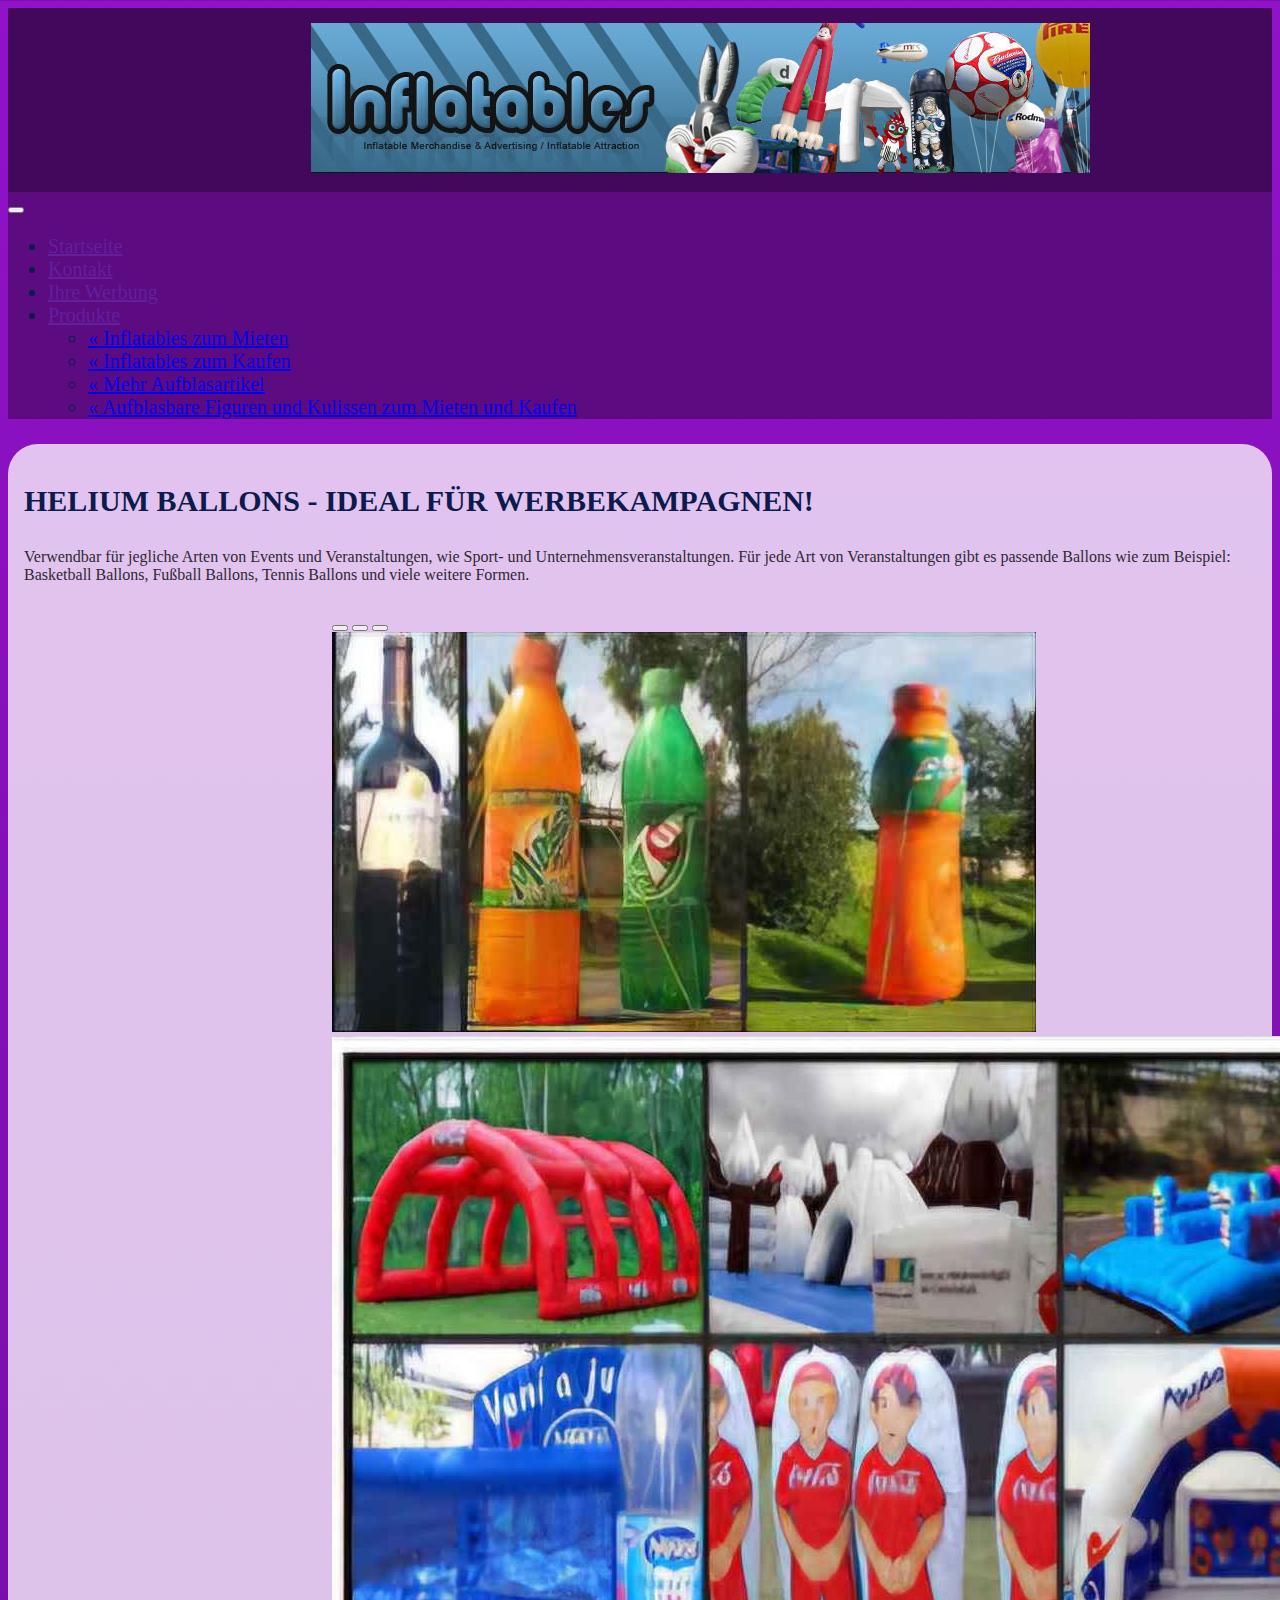
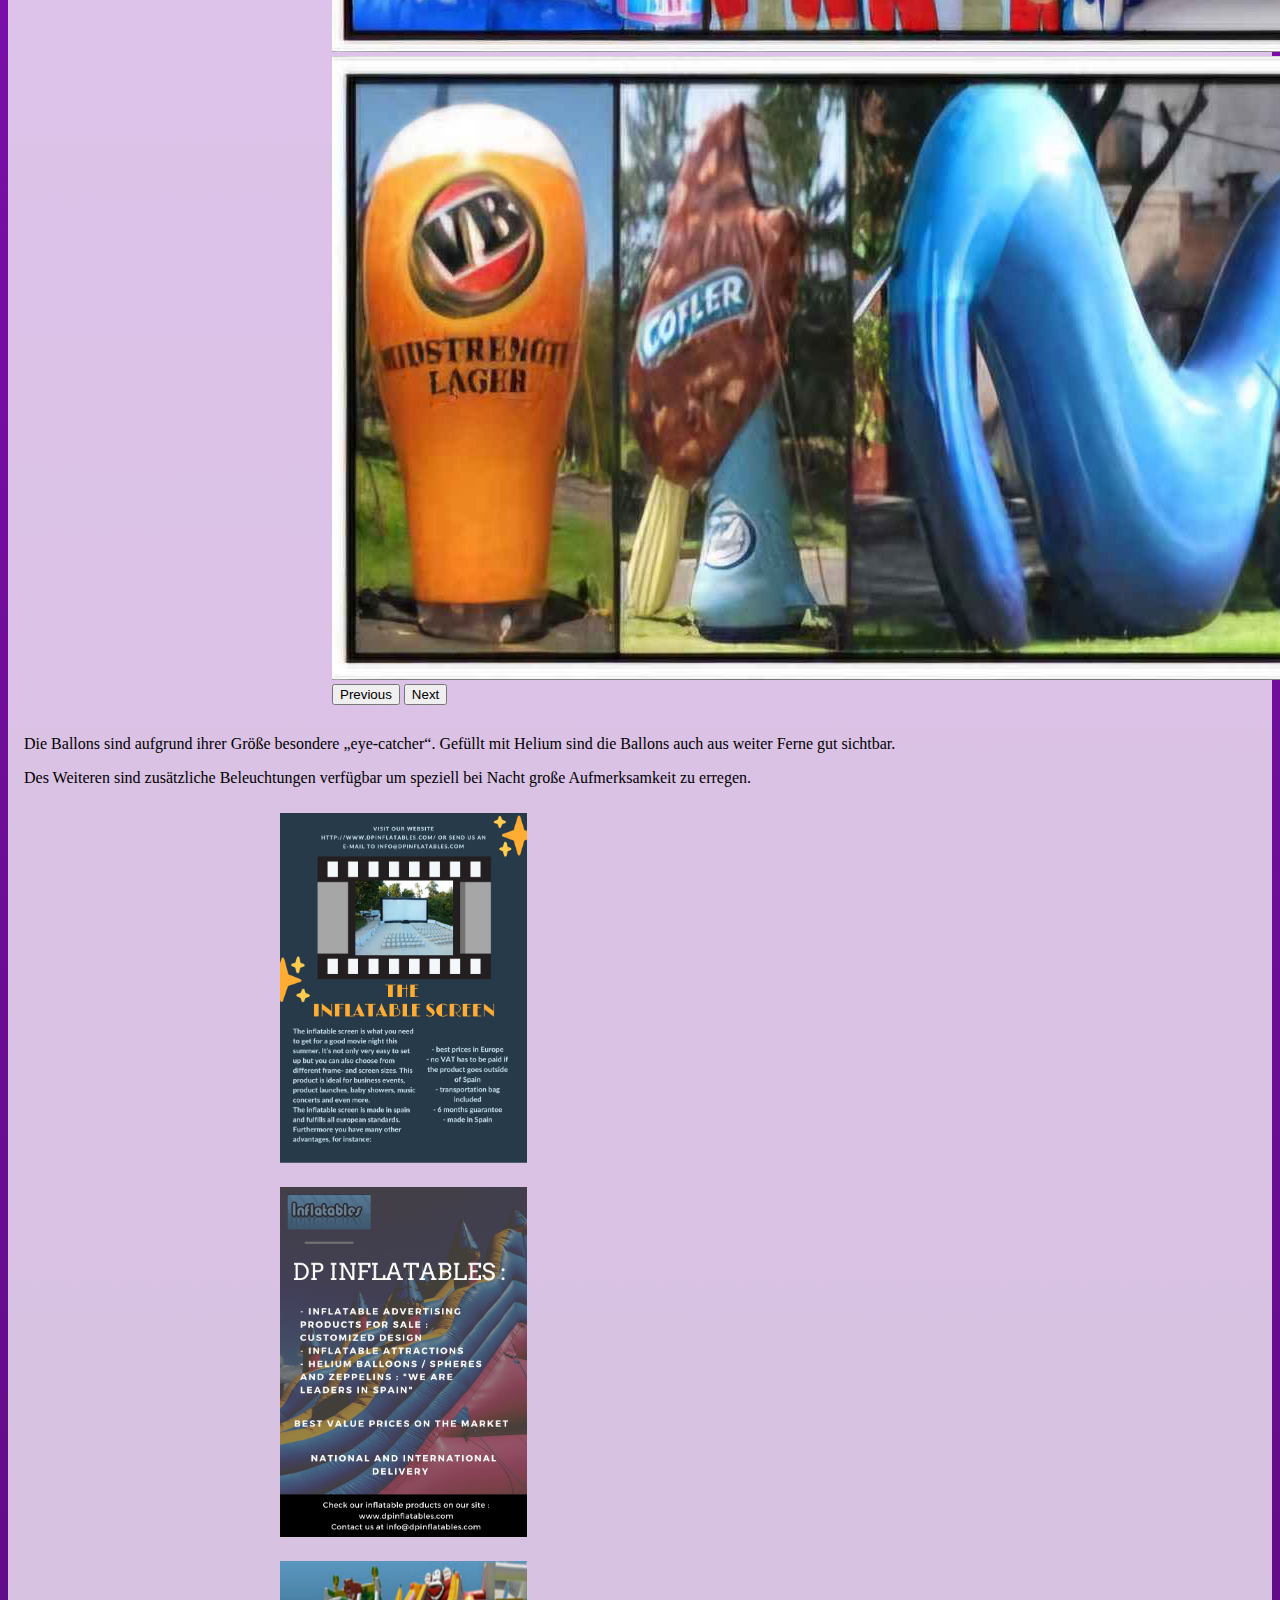
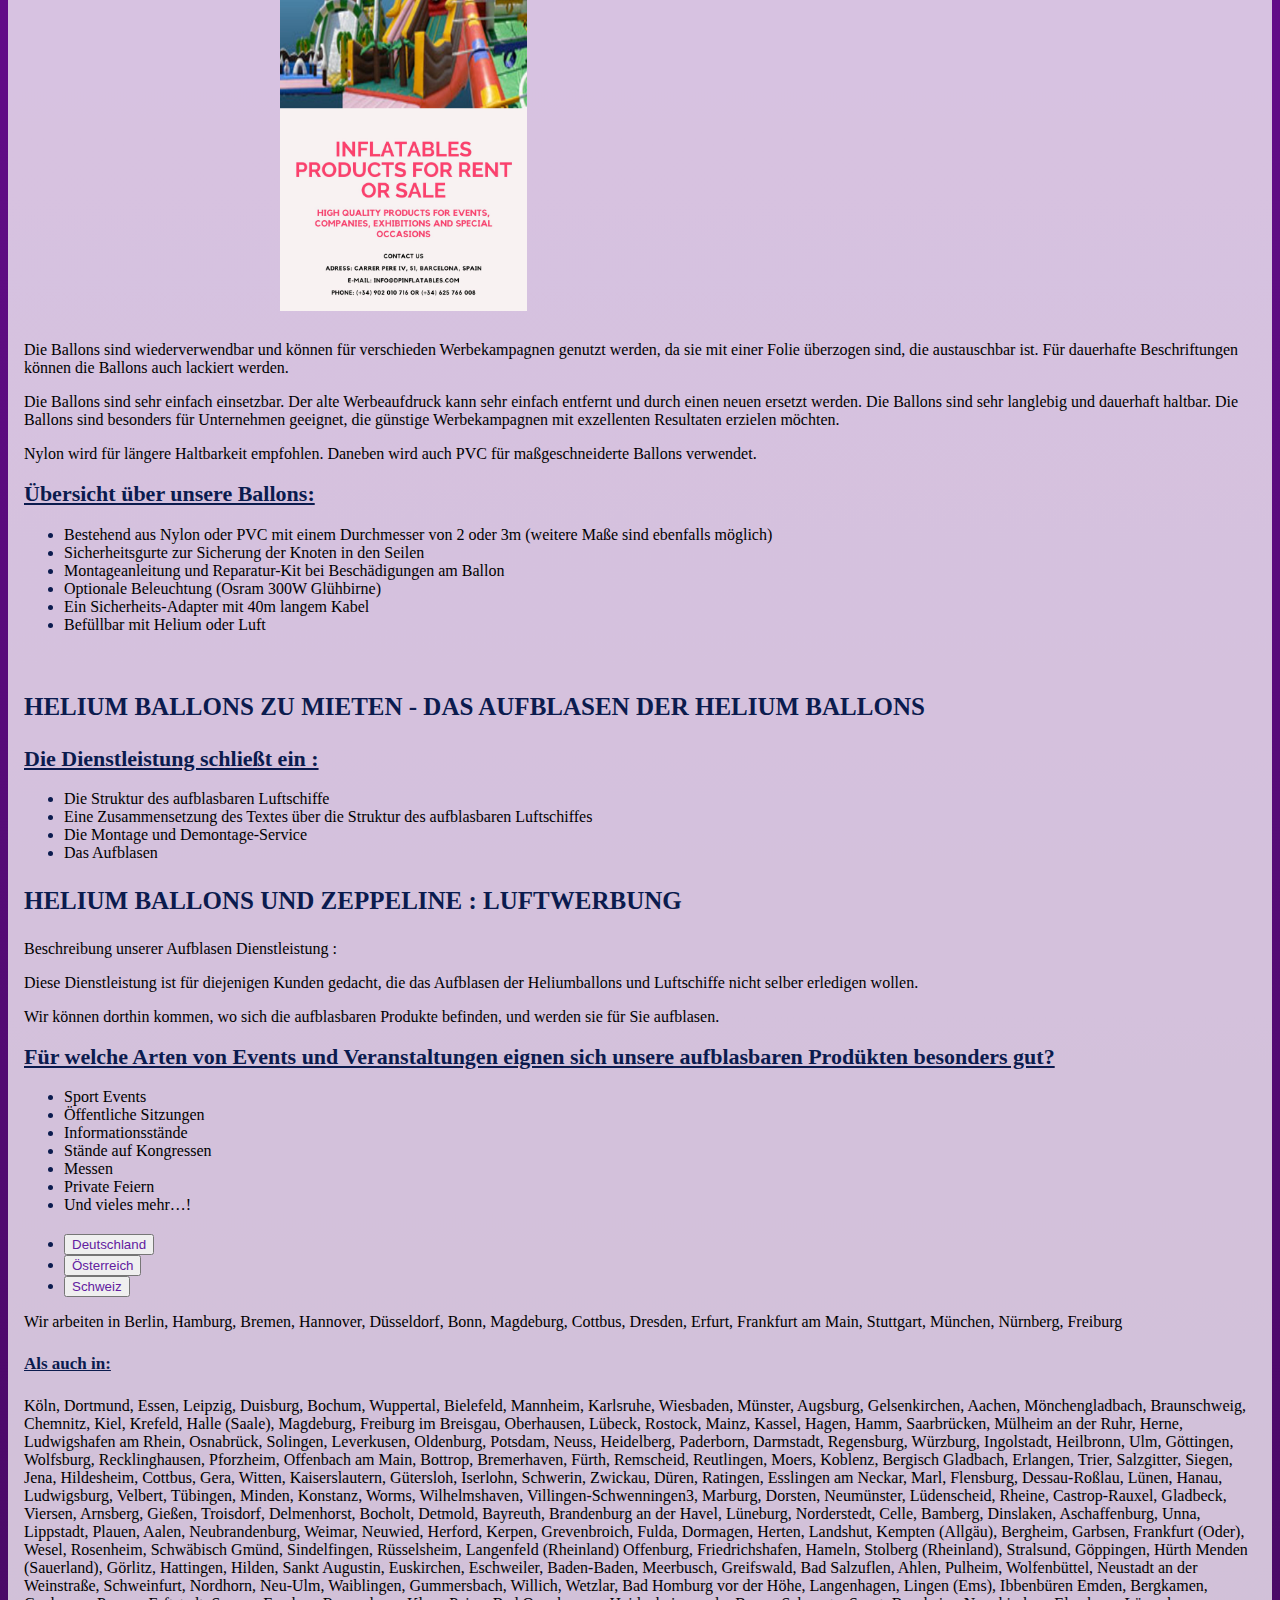
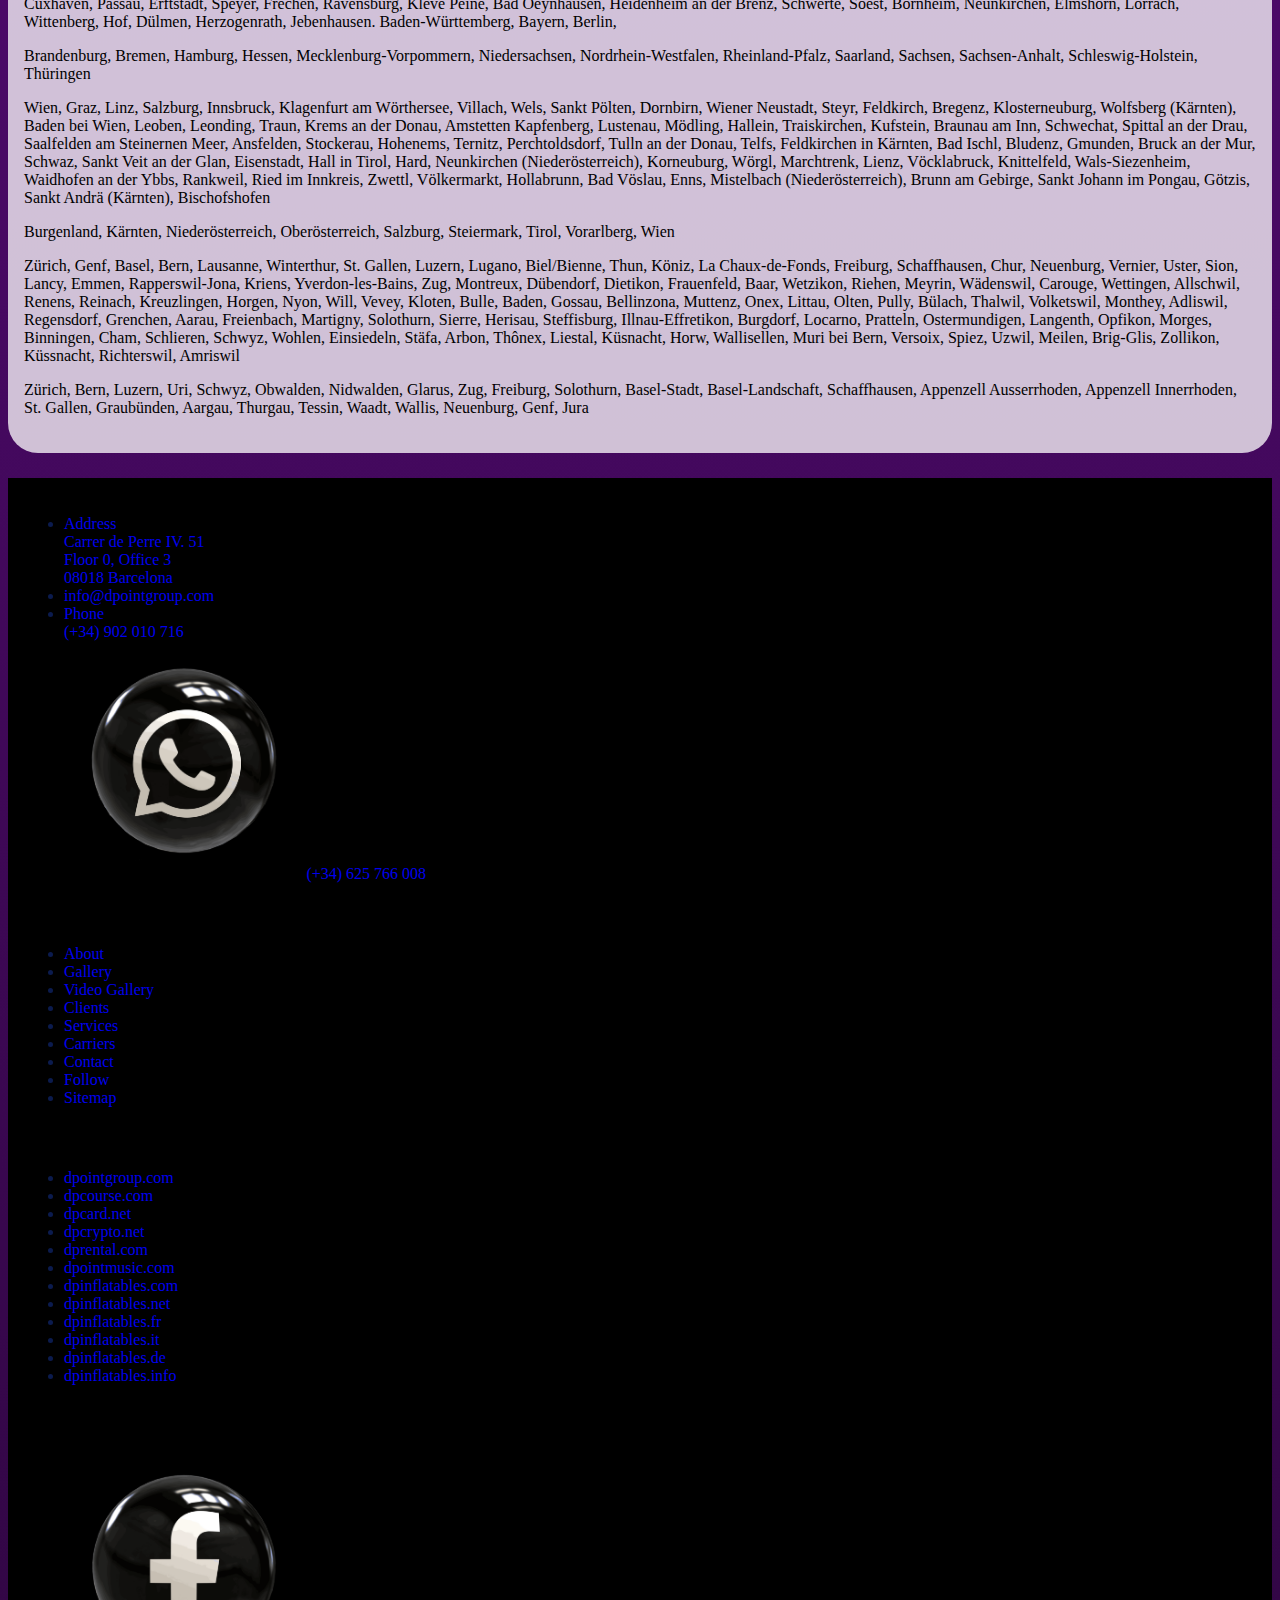
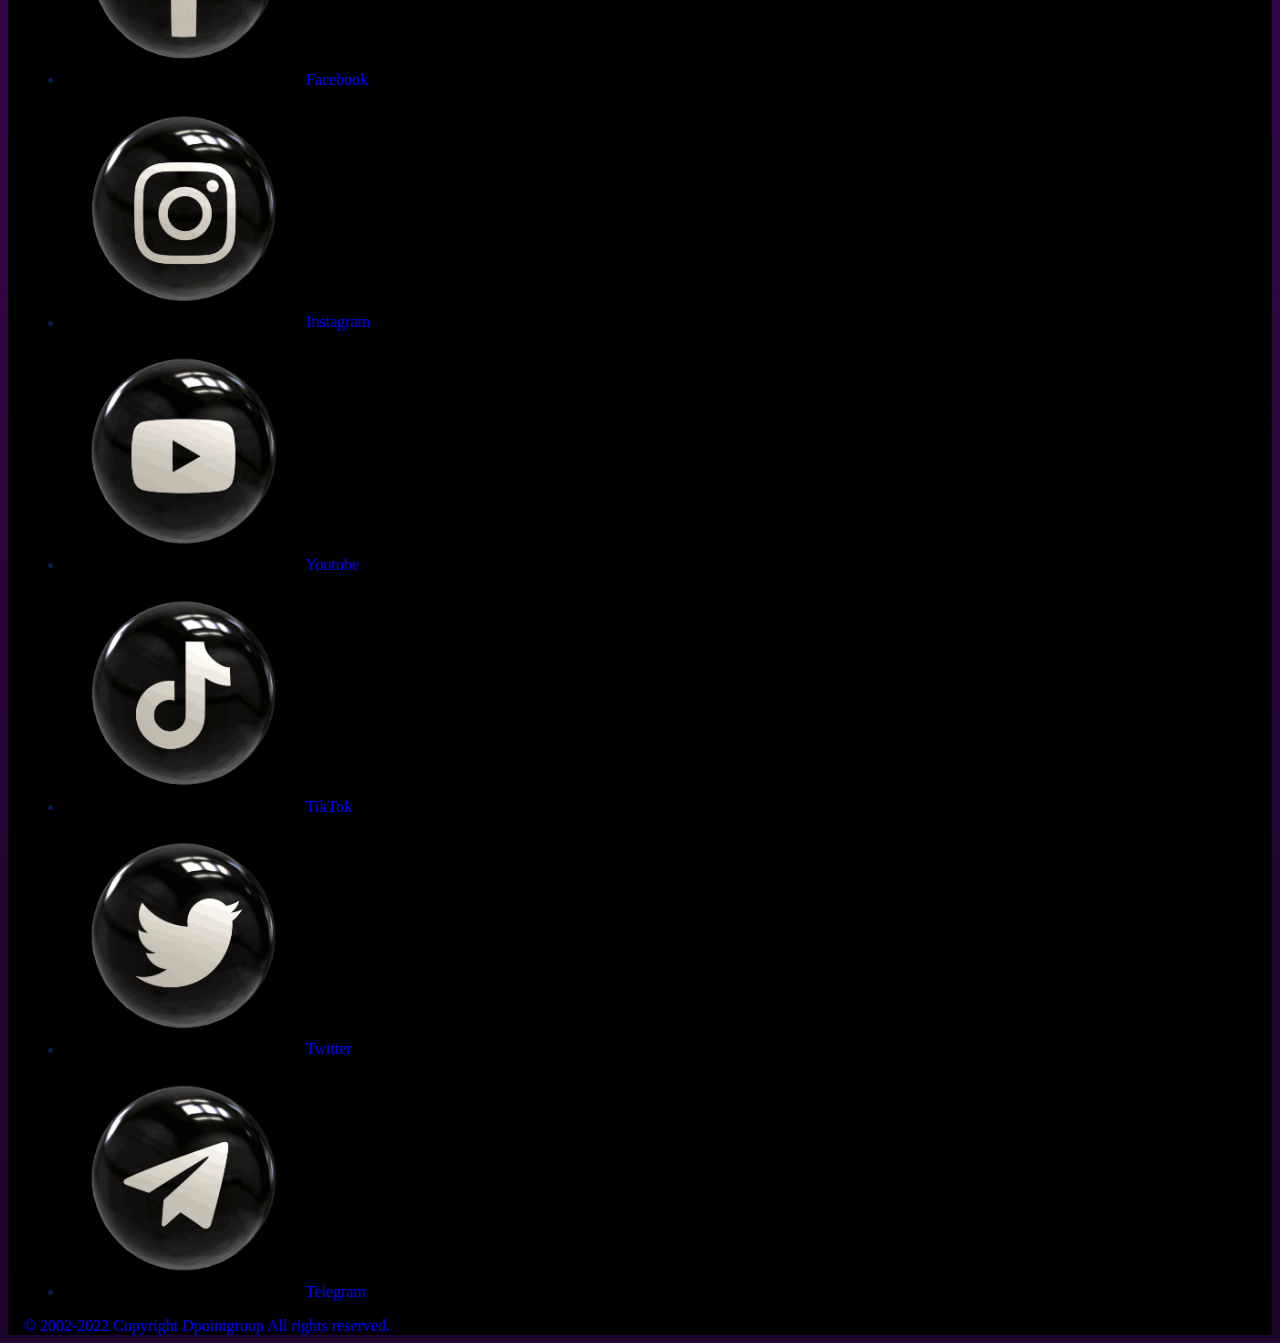
<file: index.html>
<!DOCTYPE html>
<html lang="de">
<head>
    <meta charset="UTF-8">
    <meta name="viewport" content="width=device-width, initial-scale=1.0">
    <link rel="shortcut icon" href="img/1530180401192.jfif" type="image/x-icon">
    <title>Dp Inflatables</title>
    <link href="https://cdn.jsdelivr.net/npm/bootstrap@5.0.2/dist/css/bootstrap.min.css" rel="stylesheet" integrity="sha384-EVSTQN3/azprG1Anm3QDgpJLIm9Nao0Yz1ztcQTwFspd3yD65VohhpuuCOmLASjC" crossorigin="anonymous">
    <link rel="stylesheet" href="style.css">
</head>
<body>
<header class="header">
    <img class="header-img" src="img/inflatables.jpg" alt="Banner">
</header>

<nav class="navbar sticky-top navbar-expand-lg navbar-dark">
    <div class="container-fluid nav">
        <button class="navbar-toggler" type="button" data-bs-toggle="collapse" data-bs-target="#navbarSupportedContent" aria-controls="navbarSupportedContent" aria-expanded="false" aria-label="Toggle navigation">
        <span class="navbar-toggler-icon"></span>
        </button>
        <div class="collapse navbar-collapse" id="navbarSupportedContent">
            <ul class="navbar-nav m-auto mb-2 mb-lg-0">
                <li class="nav-item mx-5">
                <a class="nav-link" href="#">Startseite</a>
                </li>
                <li class="nav-item mx-5">
                <a class="nav-link" href="#">Kontakt</a>    <!-- ! isn't working -->
                </li>
                <li class="nav-item mx-5">
                <a class="nav-link" href="#">Ihre Werbung</a>   <!-- ! isn't working -->
                </li>
                <li class="nav-item mx-5 dropdown">
                    <a class="nav-link dropdown-toggle" href="#" id="navbarDropdown" role="button" data-bs-toggle="dropdown" aria-expanded="false">Produkte</a>
                    <ul class="dropdown-menu" aria-labelledby="navbarDropdown">
                        <li><a class="dropdown-item" href="#">&laquo; Inflatables zum Mieten</a>
                            <ul class="dropdown-menu dropdown-submenu-1">
                                <li>
                                    <a class="dropdown-item" href="#">SPORTLICHE AUFBLASARTIKEL</a>
                                </li>
                                <li>
                                    <a class="dropdown-item" href="#">AUFBLASARTIKEL FÜR KINDER</a> <!-- ? linked to the same as sportliche menupoint -->
                                </li>
                                <li>
                                    <a class="dropdown-item" href="heliumballons.html">HELIUM BALLONS</a>
                                </li>
                                <li>
                                    <a class="dropdown-item" href="luftschiffe_zeppeline.html">HELIUM LUFTSCHIFFE/ZEPPELINE</a>
                                </li>
                                <li>
                                    <a class="dropdown-item" href="zelte.html">ZELTE</a>
                                </li>
                                <li>
                                    <a class="dropdown-item" href="#">LUFTTÄNZER/SKY DANCERS</a>    <!-- ! isn't working -->
                                </li>
                            </ul>
                        </li>
                        <li><a class="dropdown-item" href="#">&laquo; Inflatables zum Kaufen</a>
                            <ul class="dropdown-menu dropdown-submenu-2">
                                <li>
                                    <a class="dropdown-item" href="inflatablearches.html">AUFBLASBARE BÖGEN</a>     <!-- linked to the english version -->
                                </li>
                                <li>
                                    <a class="dropdown-item" href="#">AUFBLASBARE ZELTE</a>
                                </li>
                                <li>
                                    <a class="dropdown-item" href="#">AUFBLASBARE DOSEN</a>     <!-- ! isn't working -->
                                </li>
                                <li>
                                    <a class="dropdown-item" href="#">AUFBLASBARE FLASCHEN</a>
                                </li>
                                <li>
                                    <a class="dropdown-item" href="#">AUFBLASBARE LEINWÄNDE</a>
                                </li>
                                <li>
                                    <a class="dropdown-item" href="#">STATISCHE BALLONS</a>
                                </li>
                                <li>
                                    <a class="dropdown-item" href="#">AUFBLASBARE SÄULEN</a>     <!-- unclickable -->
                                </li>
                                <li>
                                    <a class="dropdown-item" href="#">MINI WERBE- OBJEKTE</a>
                                </li>
                                <li>
                                    <a class="dropdown-item" href="#">MODELLE AND LOGOS</a>     <!-- ! isn't working; if I click on aufblasbare bögen, I can open the english version of it -->
                                </li>
                                <li>
                                    <a class="dropdown-item" href="#">LUFTHÄNZER/SKY DANCERS</a>    <!-- ! isn't working -->
                                </li>
                                <li>
                                    <a class="dropdown-item" href="#">WERBE-MASKOTTCHEN</a>
                                </li>
                                <li>
                                    <a class="dropdown-item" href="#">WEIHNACHTSARTIKEL</a>
                                </li>
                                <li>
                                    <a class="dropdown-item" href="#">HELIUM LUFTSCHIFFE/ZEPPELINE</a>  <!-- ! isn't working -->
                                </li>
                                <li>
                                    <a class="dropdown-item" href="#">AUFBLASBARE WERBEPOSTER</a>
                                </li>
                                <li>
                                    <a class="dropdown-item" href="#">AUFBLASBARE WERBEATTRAKTIONEN</a>     <!-- ! isn't working -->
                                </li>
                                <li>
                                    <a class="dropdown-item" href="#">NATURAL AIR CONDITIONING</a>  <!-- ! isn't working -->
                                </li>
                            </ul>
                        </li>
                        <li><a class="dropdown-item" href="#">&laquo; Mehr Aufblasartikel</a>
                            <ul class="dropdown-menu dropdown-submenu-3">
                                <li>
                                    <a class="dropdown-item" href="#">LIBERTY ZELTE</a>
                                </li>
                                <li>
                                    <a class="dropdown-item" href="#">AIRONE ZELTE</a>
                                </li>
                                <li>
                                    <a class="dropdown-item" href="#">MARKISEN-ZELTE</a>
                                </li>
                                <li>
                                    <a class="dropdown-item" href="#">PAGODA ZELTE</a>
                                </li>
                                <li>
                                    <a class="dropdown-item" href="#">DOPPELZELTE</a>   <!-- also linked to the english version -->
                                </li>
                                <li>
                                    <a class="dropdown-item" href="#">ZORBING BÄLLE/EINSTEIGEBALLONS</a>
                                </li>
                            </ul>
                        </li>
                        <li><a class="dropdown-item" href="#">&laquo; Aufblasbare Figuren und Kulissen zum Mieten und Kaufen</a>
                            <ul class="dropdown-menu dropdown-submenu-4">
                                <li>
                                    <a class="dropdown-item" href="#">AUFBLASBARE BUBBLES</a>
                                </li>
                                <li>
                                    <a class="dropdown-item" href="#">AUFBLASBARE BAUWERKE</a>
                                </li>
                                <li>
                                    <a class="dropdown-item" href="#">KONFETTI</a>
                                </li>
                                <li>
                                    <a class="dropdown-item" href="#">DRACHEN</a>
                                </li>
                                <li>
                                    <a class="dropdown-item" href="#">WÄGEN</a>
                                </li>
                                <li>
                                    <a class="dropdown-item" href="#">BLUMEN</a>
                                </li>
                                <li>
                                    <a class="dropdown-item" href="#">MAGIER</a>
                                </li>
                                <li>
                                    <a class="dropdown-item" href="#">MEERESWELT</a>
                                </li>
                                <li>
                                    <a class="dropdown-item" href="#">ZAHLEN UND BUCHSTABEN</a>
                                </li>
                                <li>
                                    <a class="dropdown-item" href="#">MOVEMENT</a>
                                </li>
                                <li>
                                    <a class="dropdown-item" href="#">PLANETEN</a>
                                </li>
                                <li>
                                    <a class="dropdown-item" href="#">KUGELN</a>
                                </li>
                                <li>
                                    <a class="dropdown-item" href="#">SCHAUFENSTER</a>
                                </li>
                                <li>
                                    <a class="dropdown-item" href="#">SÄULEN UND KEGEL</a>
                                </li>
                                <li>
                                    <a class="dropdown-item" href="#">VERSCHIEDENE INFLATABLES</a>
                                </li>
                                <li>
                                    <a class="dropdown-item" href="#">EINSTEIGEBALLONS</a>
                                </li>
                            </ul>
                        </li>
                    </ul>
                </li>
            </ul>
        </div>
    </div>
</nav>

<div class="container main-content">
    <h1 class="title">HELIUM BALLONS - IDEAL FÜR WERBEKAMPAGNEN!</h1>
    <p class="p-1">
        Verwendbar für jegliche Arten von Events und Veranstaltungen, wie Sport- und Unternehmensveranstaltungen. Für jede Art von Veranstaltungen gibt es passende Ballons wie zum Beispiel: Basketball Ballons, Fußball Ballons, Tennis Ballons und viele weitere Formen.
    </p>
    
    <div id="carousel" class="carousel slide" data-bs-ride="carousel">
        <div class="carousel-indicators">
            <button type="button" data-bs-target="#carousel" data-bs-slide-to="0" class="active" aria-current="true" aria-label="Slide 1"></button>
            <button type="button" data-bs-target="#carousel" data-bs-slide-to="1" aria-label="Slide 2"></button>
            <button type="button" data-bs-target="#carousel" data-bs-slide-to="2" aria-label="Slide 3"></button>
        </div>
        <div class="carousel-inner">
            <div class="carousel-item active">
                <img src="img/zum_mieten/index/asd.jpg" class="d-block w-100" alt="...">
            </div>
            <div class="carousel-item">
                <img src="img/zum_mieten/index/images.jfif-1.jpg" class="d-block w-100" alt="...">
            </div>
            <div class="carousel-item">
                <img src="img/zum_mieten/index/images_2.jfif.jpg" class="d-block w-100" alt="...">
            </div>
        </div>
        <button class="carousel-control-prev" type="button" data-bs-target="#carousel" data-bs-slide="prev">
            <span class="carousel-control-prev-icon" aria-hidden="true"></span>
            <span class="visually-hidden">Previous</span>
        </button>
        <button class="carousel-control-next" type="button" data-bs-target="#carousel" data-bs-slide="next">
            <span class="carousel-control-next-icon" aria-hidden="true"></span>
            <span class="visually-hidden">Next</span>
        </button>
    </div>

    <p>Die Ballons sind aufgrund ihrer Größe besondere „eye-catcher“. Gefüllt mit Helium sind die Ballons auch aus weiter Ferne gut sichtbar.</p>
    <p>Des Weiteren sind zusätzliche Beleuchtungen verfügbar um speziell bei Nacht große Aufmerksamkeit zu erregen.</p>
    
    <div class="container">
        <div class="row">
            <div class="col-lg">
                <img class="advert-img" src="img/109528263_1726813550803142_7916530470692489024_n.png" alt="">
            </div>
            <div class="col-lg">
                <img class="advert-img" src="img/248680144_2136832366467923_8685577189992212790_n.jpg" alt="">
            </div>
            <div class="col-lg">
                <img class="advert-img" src="img/423161891_887175730081362_5470920491372274878_n.jpg" alt="">
            </div>
        </div>
    </div>
    
    <p>Die Ballons sind wiederverwendbar und können für verschieden Werbekampagnen genutzt werden, da sie mit einer Folie überzogen sind, die austauschbar ist. Für dauerhafte Beschriftungen können die Ballons auch lackiert werden.</p>
    <p>Die Ballons sind sehr einfach einsetzbar. Der alte Werbeaufdruck kann sehr einfach entfernt und durch einen neuen ersetzt werden. Die Ballons sind sehr langlebig und dauerhaft haltbar. Die Ballons sind besonders für Unternehmen geeignet, die günstige Werbekampagnen mit exzellenten Resultaten erzielen möchten.</p>
    <p>Nylon wird für längere Haltbarkeit empfohlen. Daneben wird auch PVC für maßgeschneiderte Ballons verwendet.</p>
    
    <h2>Übersicht über unsere Ballons:</h2>

    <ul>
        <li>Bestehend aus Nylon oder PVC mit einem Durchmesser von 2 oder 3m (weitere Maße sind ebenfalls möglich)</li>
        <li>Sicherheitsgurte zur Sicherung der Knoten in den Seilen</li>
        <li>Montageanleitung und Reparatur-Kit bei Beschädigungen am Ballon</li>
        <li>Optionale Beleuchtung (Osram 300W Glühbirne)</li>
        <li>Ein Sicherheits-Adapter mit 40m langem Kabel</li>
        <li>Befüllbar mit Helium oder Luft</li>
    </ul>

    </br>

    <h3>HELIUM BALLONS ZU MIETEN - DAS AUFBLASEN DER HELIUM BALLONS</h3>
    <h2>Die Dienstleistung schließt ein :</h2>
    <ul>
        <li>Die Struktur des aufblasbaren Luftschiffe</li>
        <li>Eine Zusammensetzung des Textes über die Struktur des aufblasbaren Luftschiffes</li>
        <li>Die Montage und Demontage-Service</li>
        <li>Das Aufblasen</li>
    </ul>

    <h3>HELIUM BALLONS UND ZEPPELINE : LUFTWERBUNG</h3>
    <p>Beschreibung unserer Aufblasen Dienstleistung :</p>
    <p>Diese Dienstleistung ist für diejenigen Kunden gedacht, die das Aufblasen der Heliumballons und Luftschiffe nicht selber erledigen wollen.</p>
    <p>Wir können dorthin kommen, wo sich die aufblasbaren Produkte befinden, und werden sie für Sie aufblasen.</p>

    <h2>Für welche Arten von Events und Veranstaltungen eignen sich unsere aufblasbaren Prodükten besonders gut?</h2>

    <ul>
        <li>Sport Events</li>
        <li>Öffentliche Sitzungen</li>
        <li>Informationsstände</li>
        <li>Stände auf Kongressen</li>
        <li>Messen</li>
        <li>Private Feiern</li>
        <li>Und vieles mehr…!</li>
    </ul>

    <ul class="nav nav-tabs" id="myTab" role="tablist">
        <li class="nav-item" role="presentation">
            <button class="nav-link active" id="german-tab" data-bs-toggle="tab" data-bs-target="#german" type="button" role="tab" aria-controls="german" aria-selected="true">Deutschland</button>
        </li>
        <li class="nav-item" role="presentation">
            <button class="nav-link" id="austria-tab" data-bs-toggle="tab" data-bs-target="#austria" type="button" role="tab" aria-controls="austria" aria-selected="false">Österreich</button>
        </li>
        <li class="nav-item" role="presentation">
            <button class="nav-link" id="swiss-tab" data-bs-toggle="tab" data-bs-target="#swiss" type="button" role="tab" aria-controls="swiss" aria-selected="false">Schweiz</button>
        </li>
    </ul>
    <div class="tab-content" id="myTabContent">
        <div class="tab-pane fade show active" id="german" role="tabpanel" aria-labelledby="german-tab">
            <p>Wir arbeiten in Berlin, Hamburg, Bremen, Hannover, Düsseldorf, Bonn, Magdeburg, Cottbus, Dresden, Erfurt, Frankfurt am Main, Stuttgart, München, Nürnberg, Freiburg</p>
            <h4>Als auch in:</h4>
            <p>Köln, Dortmund, Essen, Leipzig, Duisburg, Bochum, Wuppertal, Bielefeld, Mannheim, Karlsruhe, Wiesbaden, Münster, Augsburg, Gelsenkirchen, Aachen, Mönchengladbach, Braunschweig, Chemnitz, Kiel, Krefeld, Halle (Saale), Magdeburg, Freiburg im Breisgau, Oberhausen, Lübeck, Rostock, Mainz, Kassel, Hagen, Hamm, Saarbrücken, Mülheim an der Ruhr, Herne, Ludwigshafen am Rhein, Osnabrück, Solingen, Leverkusen, Oldenburg, Potsdam, Neuss, Heidelberg, Paderborn, Darmstadt, Regensburg, Würzburg, Ingolstadt, Heilbronn, Ulm, Göttingen, Wolfsburg, Recklinghausen, Pforzheim, Offenbach am Main, Bottrop, Bremerhaven, Fürth, Remscheid, Reutlingen, Moers, Koblenz, Bergisch Gladbach, Erlangen, Trier, Salzgitter, Siegen, Jena, Hildesheim, Cottbus, Gera, Witten, Kaiserslautern, Gütersloh, Iserlohn, Schwerin, Zwickau, Düren, Ratingen, Esslingen am Neckar, Marl, Flensburg, Dessau-Roßlau, Lünen, Hanau, Ludwigsburg, Velbert, Tübingen, Minden, Konstanz, Worms, Wilhelmshaven, Villingen-Schwenningen3, Marburg, Dorsten, Neumünster, Lüdenscheid, Rheine, Castrop-Rauxel, Gladbeck, Viersen, Arnsberg, Gießen, Troisdorf, Delmenhorst, Bocholt, Detmold, Bayreuth, Brandenburg an der Havel, Lüneburg, Norderstedt, Celle, Bamberg, Dinslaken, Aschaffenburg, Unna, Lippstadt, Plauen, Aalen, Neubrandenburg, Weimar, Neuwied, Herford, Kerpen, Grevenbroich, Fulda, Dormagen, Herten, Landshut, Kempten (Allgäu), Bergheim, Garbsen, Frankfurt (Oder), Wesel, Rosenheim, Schwäbisch Gmünd, Sindelfingen, Rüsselsheim, Langenfeld (Rheinland) Offenburg, Friedrichshafen, Hameln, Stolberg (Rheinland), Stralsund, Göppingen, Hürth Menden (Sauerland), Görlitz, Hattingen, Hilden, Sankt Augustin, Euskirchen, Eschweiler, Baden-Baden, Meerbusch, Greifswald, Bad Salzuflen, Ahlen, Pulheim, Wolfenbüttel, Neustadt an der Weinstraße, Schweinfurt, Nordhorn, Neu-Ulm, Waiblingen, Gummersbach, Willich, Wetzlar, Bad Homburg vor der Höhe, Langenhagen, Lingen (Ems), Ibbenbüren Emden, Bergkamen, Cuxhaven, Passau, Erftstadt, Speyer, Frechen, Ravensburg, Kleve Peine, Bad Oeynhausen, Heidenheim an der Brenz, Schwerte, Soest, Bornheim, Neunkirchen, Elmshorn, Lörrach, Wittenberg, Hof, Dülmen, Herzogenrath, Jebenhausen. Baden-Württemberg, Bayern, Berlin,</p>
            <p>Brandenburg, Bremen, Hamburg, Hessen, Mecklenburg-Vorpommern, Niedersachsen, Nordrhein-Westfalen, Rheinland-Pfalz, Saarland, Sachsen, Sachsen-Anhalt, Schleswig-Holstein, Thüringen</p></div>
        <div class="tab-pane fade" id="austria" role="tabpanel" aria-labelledby="austria-tab">
            <p>Wien, Graz, Linz, Salzburg, Innsbruck, Klagenfurt am Wörthersee, Villach, Wels, Sankt Pölten, Dornbirn, Wiener Neustadt, Steyr, Feldkirch, Bregenz, Klosterneuburg, Wolfsberg (Kärnten), Baden bei Wien, Leoben, Leonding, Traun, Krems an der Donau, Amstetten Kapfenberg, Lustenau, Mödling, Hallein, Traiskirchen, Kufstein, Braunau am Inn, Schwechat, Spittal an der Drau, Saalfelden am Steinernen Meer, Ansfelden, Stockerau, Hohenems, Ternitz, Perchtoldsdorf, Tulln an der Donau, Telfs, Feldkirchen in Kärnten, Bad Ischl, Bludenz, Gmunden, Bruck an der Mur, Schwaz, Sankt Veit an der Glan, Eisenstadt, Hall in Tirol, Hard, Neunkirchen (Niederösterreich), Korneuburg, Wörgl, Marchtrenk, Lienz, Vöcklabruck, Knittelfeld, Wals-Siezenheim, Waidhofen an der Ybbs, Rankweil, Ried im Innkreis, Zwettl, Völkermarkt, Hollabrunn, Bad Vöslau, Enns, Mistelbach (Niederösterreich), Brunn am Gebirge, Sankt Johann im Pongau, Götzis, Sankt Andrä (Kärnten), Bischofshofen</p>
            <p>Burgenland, Kärnten, Niederösterreich, Oberösterreich, Salzburg, Steiermark, Tirol, Vorarlberg, Wien</p></div>
        <div class="tab-pane fade" id="swiss" role="tabpanel" aria-labelledby="swiss-tab">
            <p>Zürich, Genf, Basel, Bern, Lausanne, Winterthur, St. Gallen, Luzern, Lugano, Biel/Bienne, Thun, Köniz, La Chaux-de-Fonds, Freiburg, Schaffhausen, Chur, Neuenburg, Vernier, Uster, Sion, Lancy, Emmen, Rapperswil-Jona, Kriens, Yverdon-les-Bains, Zug, Montreux, Dübendorf, Dietikon, Frauenfeld, Baar, Wetzikon, Riehen, Meyrin, Wädenswil, Carouge, Wettingen, Allschwil, Renens, Reinach, Kreuzlingen, Horgen, Nyon, Will, Vevey, Kloten, Bulle, Baden, Gossau, Bellinzona, Muttenz, Onex, Littau, Olten, Pully, Bülach, Thalwil, Volketswil, Monthey, Adliswil, Regensdorf, Grenchen, Aarau, Freienbach, Martigny, Solothurn, Sierre, Herisau, Steffisburg, Illnau-Effretikon, Burgdorf, Locarno, Pratteln, Ostermundigen, Langenth, Opfikon, Morges, Binningen, Cham, Schlieren, Schwyz, Wohlen, Einsiedeln, Stäfa, Arbon, Thônex, Liestal, Küsnacht, Horw, Wallisellen, Muri bei Bern, Versoix, Spiez, Uzwil, Meilen, Brig-Glis, Zollikon, Küssnacht, Richterswil, Amriswil</p>
            <p>Zürich, Bern, Luzern, Uri, Schwyz, Obwalden, Nidwalden, Glarus, Zug, Freiburg, Solothurn, Basel-Stadt, Basel-Landschaft, Schaffhausen, Appenzell Ausserrhoden, Appenzell Innerrhoden, St. Gallen, Graubünden, Aargau, Thurgau, Tessin, Waadt, Wallis, Neuenburg, Genf, Jura</p></div>
    </div>
</div>

<footer class="mbr-bg-black">
    <div class="container py-5">
        <div class="row py-3">
            <div class="col-lg-3 col-md-6 mb-4 mb-lg-0">
                <h6 class="text-uppercase font-weight-bold mb-4 text-white">Contact</h6>
                <ul class="list-unstyled mb-0">
                    <li class="mb-2">
                        <a href="#" class="text-muted">
                            Address
                            <br>
                            Carrer de Perre IV. 51
                            <br>
                            Floor 0, Office 3
                            <br>
                            08018 Barcelona
                        </a>
                    </li>
                    <li class="mb-2">
                        <a href="mailto:info@dpointgroup.com" class="text-muted">info@dpointgroup.com</a>
                    </li>
                    <li class="mb-2">
                        <a href="#" class="text-muted">
                            Phone
                            <br>
                            (+34) 902 010 716
                            <br>
                            <img src="img/x_1.png" alt="Whatsapp" class="logoSize">
                            (+34) 625 766 008
                        </a>
                    </li>
                </ul>
            </div>
            <div class="col-lg-3 col-md-6 mb-4 mb-lg-0">
                <h6 class="text-uppercase font-weight-bold mb-4 text-white">Menu</h6>
                <ul class="list-unstyled mb-0">
                    <li class="mb-2">
                        <a href="about.html" class="text-muted">About</a>
                    </li>
                    <li class="mb-2">
                        <a href="gallery.html" class="text-muted">Gallery</a>
                    </li>
                    <li class="mb-2">
                        <a href="videoGallery.html" class="text-muted">Video Gallery</a>
                    </li>
                    <li class="mb-2">
                        <a href="clients.html" class="text-muted">Clients</a>
                    </li>
                    <li class="mb-2">
                        <a href="Services.html" class="text-muted">Services</a>
                    </li>
                    <li class="mb-2">
                        <a href="careers.html" class="text-muted">Carriers</a> <!--there was a misspell here on the original-->
                    </li>
                    <li class="mb-2">
                        <a href="contact.html" class="text-muted">Contact</a>
                    </li>
                    <li class="mb-2">
                        <a href="follow.html" class="text-muted">Follow</a>
                    </li>
                    <li class="mb-2">
                        <a href="siteMap.html" class="text-muted">Sitemap</a>
                    </li>
                </ul>
            </div>
            <div class="col-lg-3 col-md-6 mb-4 mb-lg-0">
                <h6 class="text-uppercase font-weight-bold mb-4 text-white">Websites</h6>
                <ul class="list-unstyled mb-0">
                    <li class="mb2">
                        <a href="https://dpointgroup.com/" class="text-muted">dpointgroup.com</a>
                    </li>
                    <li class="mb2">
                        <a href="http://dpcourse.com/" class="text-muted">dpcourse.com</a>
                    </li>
                    <li class="mb2">
                        <a href="https://dpcard.net/en/" class="text-muted">dpcard.net</a>
                    </li>
                    <li class="mb2">
                        <a href="https://dpcrypto.net/" class="text-muted">dpcrypto.net</a>
                    </li>
                    <li class="mb2">
                        <a href="http://www.dprental.com/" class="text-muted">dprental.com</a>
                    </li>
                    <li class="mb2">
                        <a href="https://www.dpointmusic.com/" class="text-muted">dpointmusic.com</a>
                    </li>
                    <li class="mb2">
                        <a href="https://dpinflatables.com/" class="text-muted">dpinflatables.com</a>
                    </li>
                    <li class="mb2">
                        <a href="https://dpinflatables.net/" class="text-muted">dpinflatables.net</a>
                    </li>
                    <li class="mb2">
                        <a href="https://dpinflatables.fr/" class="text-muted">dpinflatables.fr</a>
                    </li>
                    <li class="mb2">
                        <a href="https://dpinflatables.it/" class="text-muted">dpinflatables.it</a>
                    </li>
                    <li class="mb2">
                        <a href="#" class="text-muted">dpinflatables.de</a>
                    </li>
                    <li class="mb2">
                        <a href="https://dpinflatables.info/" class="text-muted">dpinflatables.info</a>
                    </li>
                </ul>
            </div>
            <div class="col-lg-3 col-md-6 mb-4 mb-lg-0">
                <h6 class="text-uppercase font-weight-bold mb-4 text-white">Social Medias</h6>
                <ul class="list-unstyled mb-2">
                    <li class="mb-2">
                        <img src="img/x_9.png" alt="Facebook" class="logoSize">
                        <a href="https://www.facebook.com/dpointgroupespana/" class="text-muted">Facebook</a>
                    </li>
                    <li class="mb-2">
                        <img src="img/x_7.png" alt="Instagram" class="logoSize">
                        <a href="https://www.instagram.com/dpoint_group/" class="text-muted">Instagram</a>
                    </li>
                    <li class="mb-2">
                        <img src="img/x_4.png" alt="Youtube" class="logoSize">
                        <a href="https://www.youtube.com/user/artisticservices" class="text-muted">Youtube</a>
                    </li>
                    <li class="mb-2">
                        <img src="img/x_3.png" alt="TikTok" class="logoSize">
                        <a href="https://www.tiktok.com/@dpointgroup" class="text-muted">TikTok</a>
                    </li>
                    <li class="mb-2">
                        <img src="img/x_5.png" alt="Twitter" class="logoSize">
                        <a href="https://x.com/danielbukin?mx=2" class="text-muted">Twitter</a>
                    </li>
                    <li class="mb-2">
                        <img src="img/x_2.png" alt="Telegram" class="logoSize">
                        <a href="https://telegram.me/dpointgroup" class="text-muted">Telegram</a>
                    </li>
                </ul>
            </div>
        </div>
    </div>
    <div class="mbr-bg-black py-2">
        <div class="container text-center">
            <a class="text-muted mb-0 py-2" href="legal.html">© 2002-2022 Copyright Dpointgroup All rights reserved.</a>
        </div>
    </div>
</footer>

<script src="https://cdn.jsdelivr.net/npm/bootstrap@5.0.2/dist/js/bootstrap.bundle.min.js" integrity="sha384-MrcW6ZMFYlzcLA8Nl+NtUVF0sA7MsXsP1UyJoMp4YLEuNSfAP+JcXn/tWtIaxVXM" crossorigin="anonymous"></script>
</body>
</html>
</file>
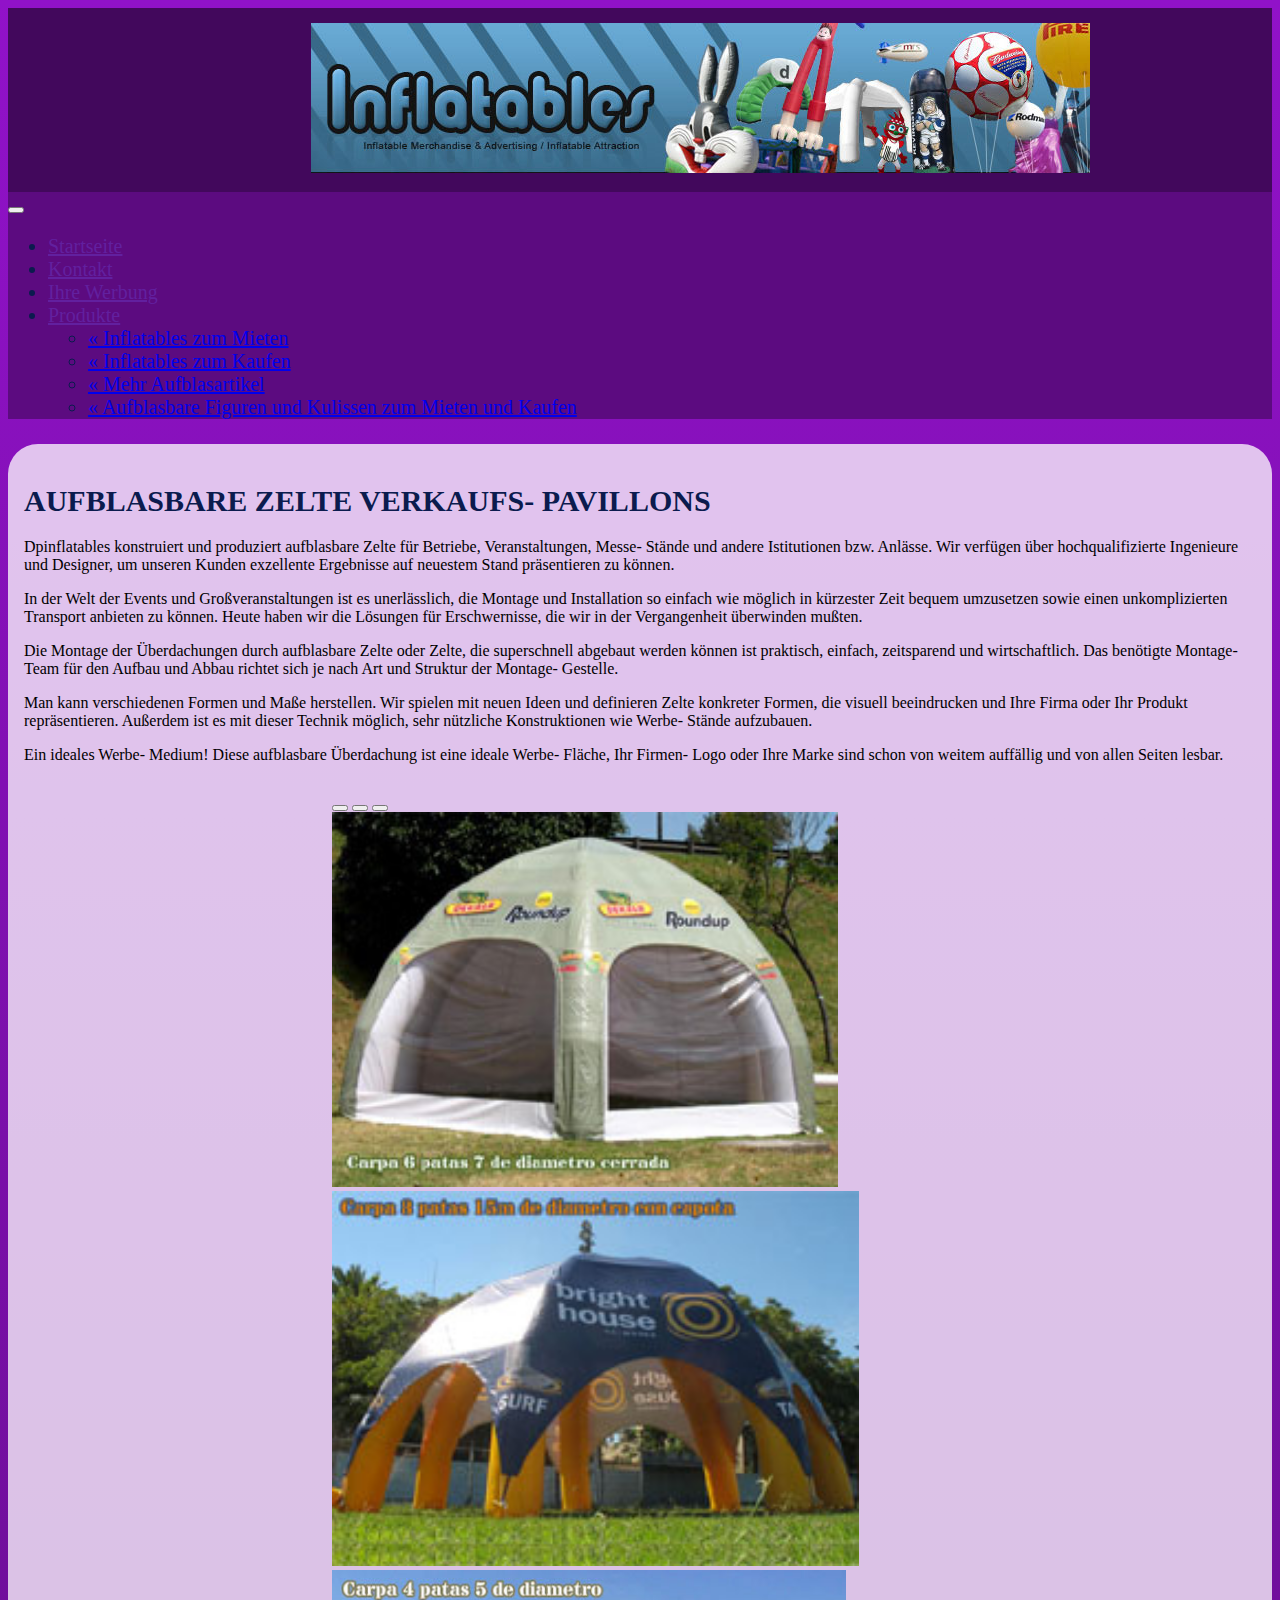
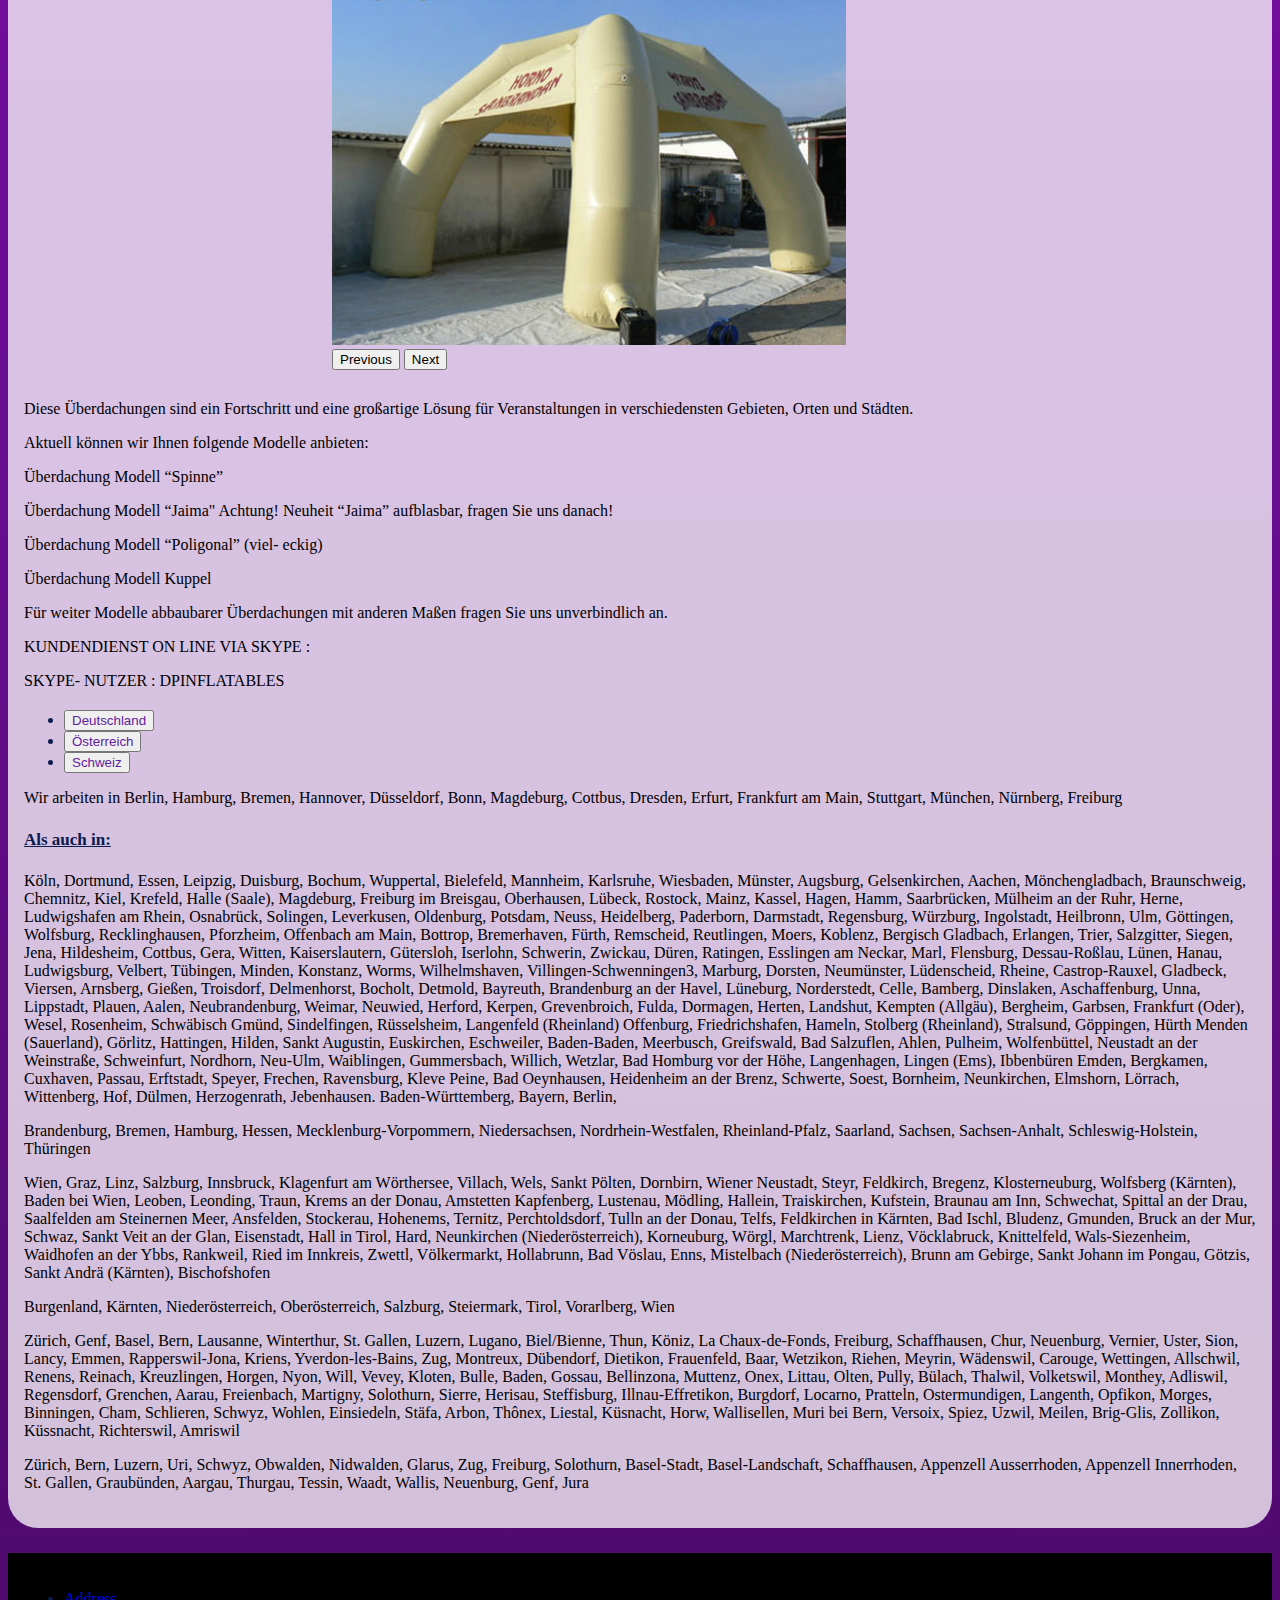
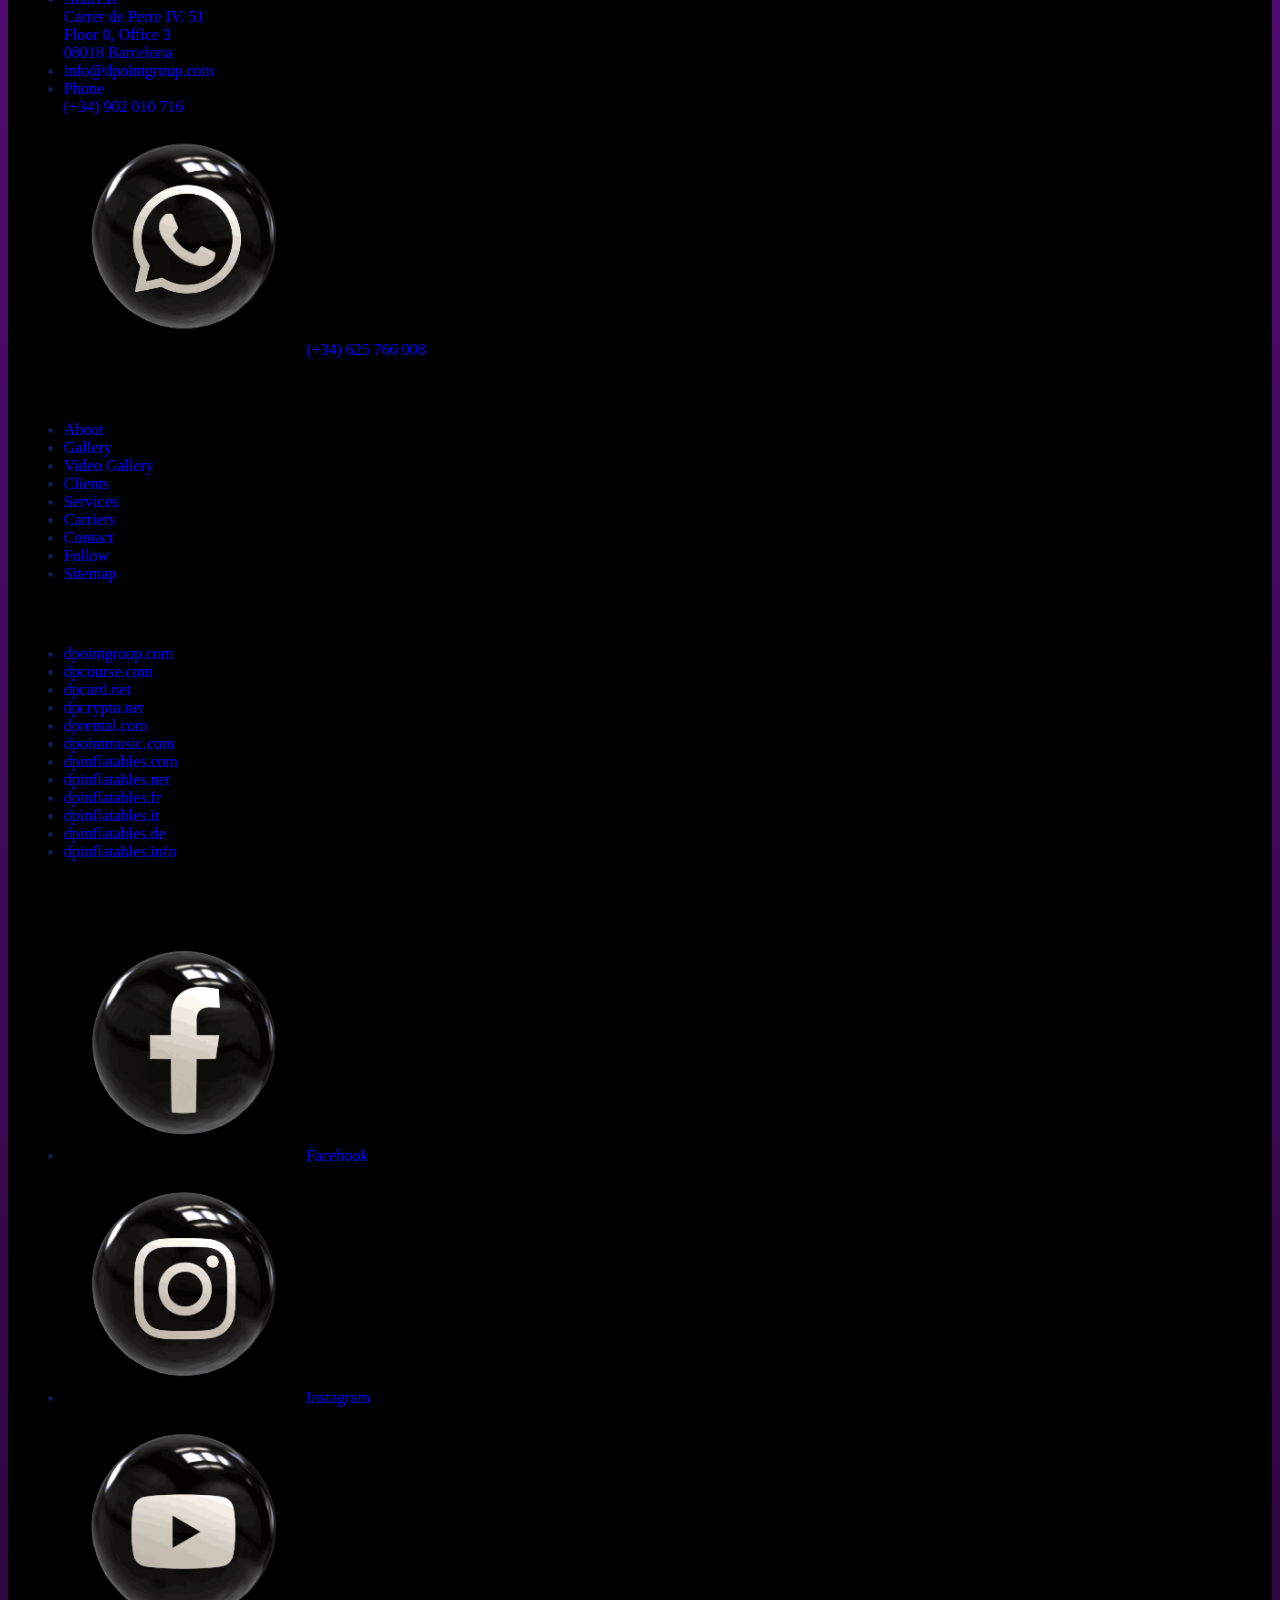
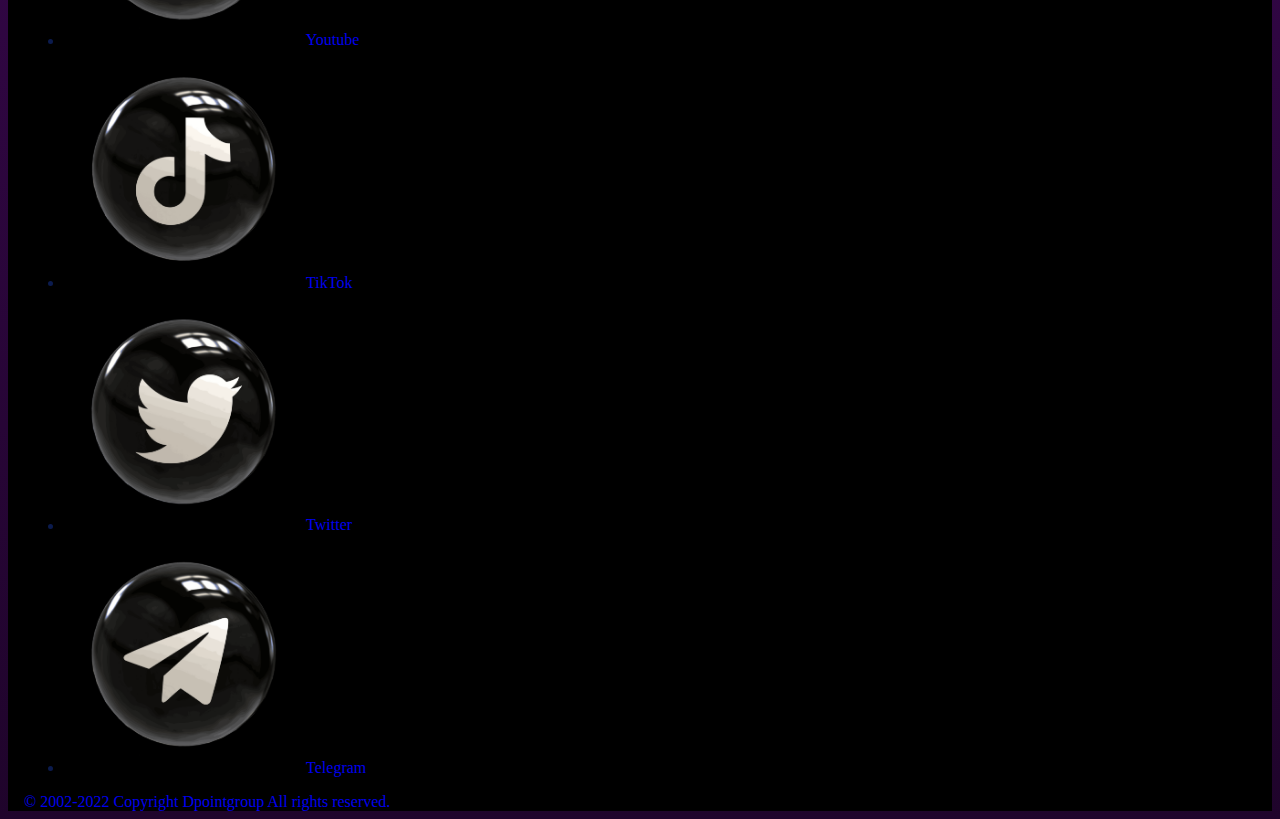
<file: aufsblare_zelte.html>
<!DOCTYPE html>
<html lang="de">
<head>
    <meta charset="UTF-8">
    <meta name="viewport" content="width=device-width, initial-scale=1.0">
    <link rel="shortcut icon" href="img/1530180401192.jfif" type="image/x-icon">
<!DOCTYPE html>
<html lang="de">
<head>
    <meta charset="UTF-8">
    <meta name="viewport" content="width=device-width, initial-scale=1.0">
    <link rel="shortcut icon" href="img/1530180401192.jfif" type="image/x-icon">
    <title>Dp Inflatables</title>
    <link href="https://cdn.jsdelivr.net/npm/bootstrap@5.0.2/dist/css/bootstrap.min.css" rel="stylesheet" integrity="sha384-EVSTQN3/azprG1Anm3QDgpJLIm9Nao0Yz1ztcQTwFspd3yD65VohhpuuCOmLASjC" crossorigin="anonymous">
    <link rel="stylesheet" href="style.css">
</head>
<body>
<header class="header">
    <img class="header-img" src="img/inflatables.jpg" alt="Banner">
</header>

<nav class="navbar sticky-top navbar-expand-lg navbar-dark">
    <div class="container-fluid nav">
        <button class="navbar-toggler" type="button" data-bs-toggle="collapse" data-bs-target="#navbarSupportedContent" aria-controls="navbarSupportedContent" aria-expanded="false" aria-label="Toggle navigation">
        <span class="navbar-toggler-icon"></span>
        </button>
        <div class="collapse navbar-collapse" id="navbarSupportedContent">
            <ul class="navbar-nav m-auto mb-2 mb-lg-0">
                <li class="nav-item mx-5">
                <a class="nav-link" href="index.html">Startseite</a>
                </li>
                <li class="nav-item mx-5">
                <a class="nav-link" href="#">Kontakt</a>    <!-- ! isn't working -->
                </li>
                <li class="nav-item mx-5">
                <a class="nav-link" href="#">Ihre Werbung</a>   <!-- ! isn't working -->
                </li>
                <li class="nav-item mx-5 dropdown">
                    <a class="nav-link dropdown-toggle" href="#" id="navbarDropdown" role="button" data-bs-toggle="dropdown" aria-expanded="false">Produkte</a>
                    <ul class="dropdown-menu" aria-labelledby="navbarDropdown">
                        <li><a class="dropdown-item" href="#">&laquo; Inflatables zum Mieten</a>
                            <ul class="dropdown-menu dropdown-submenu-1">
                                <li>
                                    <a class="dropdown-item" href="#">SPORTLICHE AUFBLASARTIKEL</a>
                                </li>
                                <li>
                                    <a class="dropdown-item" href="#">AUFBLASARTIKEL FÜR KINDER</a> <!-- ? linked to the same as sportliche menupoint -->
                                </li>
                                <li>
                                    <a class="dropdown-item" href="heliumballons.html">HELIUM BALLONS</a>
                                </li>
                                <li>
                                    <a class="dropdown-item" href="luftschiffe_zeppeline.html">HELIUM LUFTSCHIFFE/ZEPPELINE</a>
                                </li>
                                <li>
                                    <a class="dropdown-item" href="zelte.html">ZELTE</a>
                                </li>
                            </ul>
                        </li>
                        <li><a class="dropdown-item" href="#">&laquo; Inflatables zum Kaufen</a>
                            <ul class="dropdown-menu dropdown-submenu-2">
                                <li>
                                    <a class="dropdown-item" href="#">AUFBLASBARE BÖGEN</a>     <!-- linked to the english version -->
                                </li>
                                <li>
                                    <a class="dropdown-item" href="#">AUFBLASBARE ZELTE</a>
                                </li>
                                <li>
                                    <a class="dropdown-item" href="#">AUFBLASBARE DOSEN</a>     <!-- ! isn't working -->
                                </li>
                                <li>
                                    <a class="dropdown-item" href="#">AUFBLASBARE FLASCHEN</a>
                                </li>
                                <li>
                                    <a class="dropdown-item" href="#">AUFBLASBARE LEINWÄNDE</a>
                                </li>
                                <li>
                                    <a class="dropdown-item" href="#">STATISCHE BALLONS</a>
                                </li>
                                <li>
                                    <a class="dropdown-item" href="#">AUFBLASBARE SÄULEN</a>     <!-- unclickable -->
                                </li>
                                <li>
                                    <a class="dropdown-item" href="#">MINI WERBE- OBJEKTE</a>
                                </li>
                                <li>
                                    <a class="dropdown-item" href="#">MODELLE AND LOGOS</a>     <!-- ! isn't working; if I click on aufblasbare bögen, I can open the english version of it -->
                                </li>
                                <li>
                                    <a class="dropdown-item" href="#">LUFTHÄNZER/SKY DANCERS</a>    <!-- ! isn't working -->
                                </li>
                                <li>
                                    <a class="dropdown-item" href="#">WERBE-MASKOTTCHEN</a>
                                </li>
                                <li>
                                    <a class="dropdown-item" href="#">WEIHNACHTSARTIKEL</a>
                                </li>
                                <li>
                                    <a class="dropdown-item" href="#">HELIUM LUFTSCHIFFE/ZEPPELINE</a>  <!-- ! isn't working -->
                                </li>
                                <li>
                                    <a class="dropdown-item" href="#">AUFBLASBARE WERBEPOSTER</a>
                                </li>
                                <li>
                                    <a class="dropdown-item" href="#">AUFBLASBARE WERBEATTRAKTIONEN</a>     <!-- ! isn't working -->
                                </li>
                                <li>
                                    <a class="dropdown-item" href="#">NATURAL AIR CONDITIONING</a>  <!-- ! isn't working -->
                                </li>
                            </ul>
                        </li>
                        <li><a class="dropdown-item" href="#">&laquo; Mehr Aufblasartikel</a>
                            <ul class="dropdown-menu dropdown-submenu-3">
                                <li>
                                    <a class="dropdown-item" href="#">LIBERTY ZELTE</a>
                                </li>
                                <li>
                                    <a class="dropdown-item" href="#">AIRONE ZELTE</a>
                                </li>
                                <li>
                                    <a class="dropdown-item" href="#">MARKISEN-ZELTE</a>
                                </li>
                                <li>
                                    <a class="dropdown-item" href="#">PAGODA ZELTE</a>
                                </li>
                                <li>
                                    <a class="dropdown-item" href="#">DOPPELZELTE</a>   <!-- also linked to the english version -->
                                </li>
                                <li>
                                    <a class="dropdown-item" href="#">ZORBING BÄLLE/EINSTEIGEBALLONS</a>
                                </li>
                            </ul>
                        </li>
                        <li><a class="dropdown-item" href="#">&laquo; Aufblasbare Figuren und Kulissen zum Mieten und Kaufen</a>
                            <ul class="dropdown-menu dropdown-submenu-4">
                                <li>
                                    <a class="dropdown-item" href="#">AUFBLASBARE BUBBLES</a>
                                </li>
                                <li>
                                    <a class="dropdown-item" href="#">AUFBLASBARE BAUWERKE</a>
                                </li>
                                <li>
                                    <a class="dropdown-item" href="#">KONFETTI</a>
                                </li>
                                <li>
                                    <a class="dropdown-item" href="#">DRACHEN</a>
                                </li>
                                <li>
                                    <a class="dropdown-item" href="#">WÄGEN</a>
                                </li>
                                <li>
                                    <a class="dropdown-item" href="#">BLUMEN</a>
                                </li>
                                <li>
                                    <a class="dropdown-item" href="#">MAGIER</a>
                                </li>
                                <li>
                                    <a class="dropdown-item" href="#">MEERESWELT</a>
                                </li>
                                <li>
                                    <a class="dropdown-item" href="#">ZAHLEN UND BUCHSTABEN</a>
                                </li>
                                <li>
                                    <a class="dropdown-item" href="#">MOVEMENT</a>
                                </li>
                                <li>
                                    <a class="dropdown-item" href="#">PLANETEN</a>
                                </li>
                                <li>
                                    <a class="dropdown-item" href="#">KUGELN</a>
                                </li>
                                <li>
                                    <a class="dropdown-item" href="#">SCHAUFENSTER</a>
                                </li>
                                <li>
                                    <a class="dropdown-item" href="#">SÄULEN UND KEGEL</a>
                                </li>
                                <li>
                                    <a class="dropdown-item" href="#">VERSCHIEDENE INFLATABLES</a>
                                </li>
                                <li>
                                    <a class="dropdown-item" href="#">EINSTEIGEBALLONS</a>
                                </li>
                            </ul>
                        </li>
                    </ul>
                </li>
            </ul>
        </div>
    </div>
</nav>

<div class="container main-content">

    <h1>AUFBLASBARE ZELTE VERKAUFS- PAVILLONS</h1>
    <p>Dpinflatables konstruiert und produziert aufblasbare Zelte für Betriebe, Veranstaltungen, Messe- Stände und andere Istitutionen bzw. Anlässe. Wir verfügen über hochqualifizierte Ingenieure und Designer, um unseren Kunden exzellente Ergebnisse auf neuestem Stand präsentieren zu können.</p>
    <p>In der Welt der Events und Großveranstaltungen ist es unerlässlich, die Montage und Installation so einfach wie möglich in kürzester Zeit bequem umzusetzen sowie einen unkomplizierten Transport anbieten zu können. Heute haben wir die Lösungen für Erschwernisse, die wir in der Vergangenheit überwinden mußten.</p>
    <p>Die Montage der Überdachungen durch aufblasbare Zelte oder Zelte, die superschnell abgebaut werden können ist praktisch, einfach, zeitsparend und wirtschaftlich. Das benötigte Montage- Team für den Aufbau und Abbau richtet sich je nach Art und Struktur der Montage- Gestelle.</p>
    <p>Man kann verschiedenen Formen und Maße herstellen. Wir spielen mit neuen Ideen und definieren Zelte konkreter Formen, die visuell beeindrucken und Ihre Firma oder Ihr Produkt repräsentieren. Außerdem ist es mit dieser Technik möglich, sehr nützliche Konstruktionen wie Werbe- Stände aufzubauen.</p>
    <p>Ein ideales Werbe- Medium! Diese aufblasbare Überdachung ist eine ideale Werbe- Fläche, Ihr Firmen- Logo oder Ihre Marke sind schon von weitem auffällig und von allen Seiten lesbar.</p>

    <div id="carousel" class="carousel slide" data-bs-ride="carousel">
        <div class="carousel-indicators">
            <button type="button" data-bs-target="#carousel" data-bs-slide-to="0" class="active" aria-current="true" aria-label="Slide 1"></button>
            <button type="button" data-bs-target="#carousel" data-bs-slide-to="1" aria-label="Slide 2"></button>
            <button type="button" data-bs-target="#carousel" data-bs-slide-to="2" aria-label="Slide 3"></button>
        </div>
        <div class="carousel-inner">
            <div class="carousel-item active">
                <img src="img/zum_kaufen/zelte/carpa_agua.jpg" class="d-block w-100 zelteCar" alt="...">
            </div>
            <div class="carousel-item">
                <img src="img/zum_kaufen/zelte/carpa_bh239.jpg" class="d-block w-100 zelteCar" alt="...">
            </div>
            <div class="carousel-item">
                <img src="img/zum_kaufen/zelte/carpa_crema500.jpg" class="d-block w-100 zelteCar" alt="...">
            </div>
        </div>
        <button class="carousel-control-prev" type="button" data-bs-target="#carousel" data-bs-slide="prev">
            <span class="carousel-control-prev-icon" aria-hidden="true"></span>
            <span class="visually-hidden">Previous</span>
        </button>
        <button class="carousel-control-next" type="button" data-bs-target="#carousel" data-bs-slide="next">
            <span class="carousel-control-next-icon" aria-hidden="true"></span>
            <span class="visually-hidden">Next</span>
        </button>
    </div>

    <p>Diese Überdachungen sind ein Fortschritt und eine großartige Lösung für Veranstaltungen in verschiedensten Gebieten, Orten und Städten.</p>
    <p>Aktuell können wir Ihnen folgende Modelle anbieten:</p>
    <p>Überdachung Modell “Spinne”</p>
    <p>Überdachung Modell “Jaima" Achtung! Neuheit “Jaima” aufblasbar, fragen Sie uns danach!</p>
    <p>Überdachung Modell “Poligonal” (viel- eckig)</p>
    <p>Überdachung Modell Kuppel</p>
    <p>Für weiter Modelle abbaubarer Überdachungen mit anderen Maßen fragen Sie uns unverbindlich an.</p>
    <p>KUNDENDIENST ON LINE VIA SKYPE :</p>
    <p>SKYPE- NUTZER : DPINFLATABLES</p>
    

    <ul class="nav nav-tabs" id="myTab" role="tablist">
        <li class="nav-item" role="presentation">
            <button class="nav-link active" id="german-tab" data-bs-toggle="tab" data-bs-target="#german" type="button" role="tab" aria-controls="german" aria-selected="true">Deutschland</button>
        </li>
        <li class="nav-item" role="presentation">
            <button class="nav-link" id="austria-tab" data-bs-toggle="tab" data-bs-target="#austria" type="button" role="tab" aria-controls="austria" aria-selected="false">Österreich</button>
        </li>
        <li class="nav-item" role="presentation">
            <button class="nav-link" id="swiss-tab" data-bs-toggle="tab" data-bs-target="#swiss" type="button" role="tab" aria-controls="swiss" aria-selected="false">Schweiz</button>
        </li>
    </ul>
    <div class="tab-content" id="myTabContent">
        <div class="tab-pane fade show active" id="german" role="tabpanel" aria-labelledby="german-tab">
            <p>Wir arbeiten in Berlin, Hamburg, Bremen, Hannover, Düsseldorf, Bonn, Magdeburg, Cottbus, Dresden, Erfurt, Frankfurt am Main, Stuttgart, München, Nürnberg, Freiburg</p>
            <h4>Als auch in:</h4>
            <p>Köln, Dortmund, Essen, Leipzig, Duisburg, Bochum, Wuppertal, Bielefeld, Mannheim, Karlsruhe, Wiesbaden, Münster, Augsburg, Gelsenkirchen, Aachen, Mönchengladbach, Braunschweig, Chemnitz, Kiel, Krefeld, Halle (Saale), Magdeburg, Freiburg im Breisgau, Oberhausen, Lübeck, Rostock, Mainz, Kassel, Hagen, Hamm, Saarbrücken, Mülheim an der Ruhr, Herne, Ludwigshafen am Rhein, Osnabrück, Solingen, Leverkusen, Oldenburg, Potsdam, Neuss, Heidelberg, Paderborn, Darmstadt, Regensburg, Würzburg, Ingolstadt, Heilbronn, Ulm, Göttingen, Wolfsburg, Recklinghausen, Pforzheim, Offenbach am Main, Bottrop, Bremerhaven, Fürth, Remscheid, Reutlingen, Moers, Koblenz, Bergisch Gladbach, Erlangen, Trier, Salzgitter, Siegen, Jena, Hildesheim, Cottbus, Gera, Witten, Kaiserslautern, Gütersloh, Iserlohn, Schwerin, Zwickau, Düren, Ratingen, Esslingen am Neckar, Marl, Flensburg, Dessau-Roßlau, Lünen, Hanau, Ludwigsburg, Velbert, Tübingen, Minden, Konstanz, Worms, Wilhelmshaven, Villingen-Schwenningen3, Marburg, Dorsten, Neumünster, Lüdenscheid, Rheine, Castrop-Rauxel, Gladbeck, Viersen, Arnsberg, Gießen, Troisdorf, Delmenhorst, Bocholt, Detmold, Bayreuth, Brandenburg an der Havel, Lüneburg, Norderstedt, Celle, Bamberg, Dinslaken, Aschaffenburg, Unna, Lippstadt, Plauen, Aalen, Neubrandenburg, Weimar, Neuwied, Herford, Kerpen, Grevenbroich, Fulda, Dormagen, Herten, Landshut, Kempten (Allgäu), Bergheim, Garbsen, Frankfurt (Oder), Wesel, Rosenheim, Schwäbisch Gmünd, Sindelfingen, Rüsselsheim, Langenfeld (Rheinland) Offenburg, Friedrichshafen, Hameln, Stolberg (Rheinland), Stralsund, Göppingen, Hürth Menden (Sauerland), Görlitz, Hattingen, Hilden, Sankt Augustin, Euskirchen, Eschweiler, Baden-Baden, Meerbusch, Greifswald, Bad Salzuflen, Ahlen, Pulheim, Wolfenbüttel, Neustadt an der Weinstraße, Schweinfurt, Nordhorn, Neu-Ulm, Waiblingen, Gummersbach, Willich, Wetzlar, Bad Homburg vor der Höhe, Langenhagen, Lingen (Ems), Ibbenbüren Emden, Bergkamen, Cuxhaven, Passau, Erftstadt, Speyer, Frechen, Ravensburg, Kleve Peine, Bad Oeynhausen, Heidenheim an der Brenz, Schwerte, Soest, Bornheim, Neunkirchen, Elmshorn, Lörrach, Wittenberg, Hof, Dülmen, Herzogenrath, Jebenhausen. Baden-Württemberg, Bayern, Berlin,</p>
            <p>Brandenburg, Bremen, Hamburg, Hessen, Mecklenburg-Vorpommern, Niedersachsen, Nordrhein-Westfalen, Rheinland-Pfalz, Saarland, Sachsen, Sachsen-Anhalt, Schleswig-Holstein, Thüringen</p></div>
        <div class="tab-pane fade" id="austria" role="tabpanel" aria-labelledby="austria-tab">
            <p>Wien, Graz, Linz, Salzburg, Innsbruck, Klagenfurt am Wörthersee, Villach, Wels, Sankt Pölten, Dornbirn, Wiener Neustadt, Steyr, Feldkirch, Bregenz, Klosterneuburg, Wolfsberg (Kärnten), Baden bei Wien, Leoben, Leonding, Traun, Krems an der Donau, Amstetten Kapfenberg, Lustenau, Mödling, Hallein, Traiskirchen, Kufstein, Braunau am Inn, Schwechat, Spittal an der Drau, Saalfelden am Steinernen Meer, Ansfelden, Stockerau, Hohenems, Ternitz, Perchtoldsdorf, Tulln an der Donau, Telfs, Feldkirchen in Kärnten, Bad Ischl, Bludenz, Gmunden, Bruck an der Mur, Schwaz, Sankt Veit an der Glan, Eisenstadt, Hall in Tirol, Hard, Neunkirchen (Niederösterreich), Korneuburg, Wörgl, Marchtrenk, Lienz, Vöcklabruck, Knittelfeld, Wals-Siezenheim, Waidhofen an der Ybbs, Rankweil, Ried im Innkreis, Zwettl, Völkermarkt, Hollabrunn, Bad Vöslau, Enns, Mistelbach (Niederösterreich), Brunn am Gebirge, Sankt Johann im Pongau, Götzis, Sankt Andrä (Kärnten), Bischofshofen</p>
            <p>Burgenland, Kärnten, Niederösterreich, Oberösterreich, Salzburg, Steiermark, Tirol, Vorarlberg, Wien</p></div>
        <div class="tab-pane fade" id="swiss" role="tabpanel" aria-labelledby="swiss-tab">
            <p>Zürich, Genf, Basel, Bern, Lausanne, Winterthur, St. Gallen, Luzern, Lugano, Biel/Bienne, Thun, Köniz, La Chaux-de-Fonds, Freiburg, Schaffhausen, Chur, Neuenburg, Vernier, Uster, Sion, Lancy, Emmen, Rapperswil-Jona, Kriens, Yverdon-les-Bains, Zug, Montreux, Dübendorf, Dietikon, Frauenfeld, Baar, Wetzikon, Riehen, Meyrin, Wädenswil, Carouge, Wettingen, Allschwil, Renens, Reinach, Kreuzlingen, Horgen, Nyon, Will, Vevey, Kloten, Bulle, Baden, Gossau, Bellinzona, Muttenz, Onex, Littau, Olten, Pully, Bülach, Thalwil, Volketswil, Monthey, Adliswil, Regensdorf, Grenchen, Aarau, Freienbach, Martigny, Solothurn, Sierre, Herisau, Steffisburg, Illnau-Effretikon, Burgdorf, Locarno, Pratteln, Ostermundigen, Langenth, Opfikon, Morges, Binningen, Cham, Schlieren, Schwyz, Wohlen, Einsiedeln, Stäfa, Arbon, Thônex, Liestal, Küsnacht, Horw, Wallisellen, Muri bei Bern, Versoix, Spiez, Uzwil, Meilen, Brig-Glis, Zollikon, Küssnacht, Richterswil, Amriswil</p>
            <p>Zürich, Bern, Luzern, Uri, Schwyz, Obwalden, Nidwalden, Glarus, Zug, Freiburg, Solothurn, Basel-Stadt, Basel-Landschaft, Schaffhausen, Appenzell Ausserrhoden, Appenzell Innerrhoden, St. Gallen, Graubünden, Aargau, Thurgau, Tessin, Waadt, Wallis, Neuenburg, Genf, Jura</p></div>
    </div>
</div>

<footer class="mbr-bg-black">
    <div class="container py-5">
        <div class="row py-3">
            <div class="col-lg-3 col-md-6 mb-4 mb-lg-0">
                <h6 class="text-uppercase font-weight-bold mb-4 text-white">Contact</h6>
                <ul class="list-unstyled mb-0">
                    <li class="mb-2">
                        <a href="#" class="text-muted">
                            Address
                            <br>
                            Carrer de Perre IV. 51
                            <br>
                            Floor 0, Office 3
                            <br>
                            08018 Barcelona
                        </a>
                    </li>
                    <li class="mb-2">
                        <a href="mailto:info@dpointgroup.com" class="text-muted">info@dpointgroup.com</a>
                    </li>
                    <li class="mb-2">
                        <a href="#" class="text-muted">
                            Phone
                            <br>
                            (+34) 902 010 716
                            <br>
                            <img src="img/x_1.png" alt="Whatsapp" class="logoSize">
                            (+34) 625 766 008
                        </a>
                    </li>
                </ul>
            </div>
            <div class="col-lg-3 col-md-6 mb-4 mb-lg-0">
                <h6 class="text-uppercase font-weight-bold mb-4 text-white">Menu</h6>
                <ul class="list-unstyled mb-0">
                    <li class="mb-2">
                        <a href="about.html" class="text-muted">About</a>
                    </li>
                    <li class="mb-2">
                        <a href="gallery.html" class="text-muted">Gallery</a>
                    </li>
                    <li class="mb-2">
                        <a href="videoGallery.html" class="text-muted">Video Gallery</a>
                    </li>
                    <li class="mb-2">
                        <a href="clients.html" class="text-muted">Clients</a>
                    </li>
                    <li class="mb-2">
                        <a href="Services.html" class="text-muted">Services</a>
                    </li>
                    <li class="mb-2">
                        <a href="careers.html" class="text-muted">Carriers</a> <!--there was a misspell here on the original-->
                    </li>
                    <li class="mb-2">
                        <a href="contact.html" class="text-muted">Contact</a>
                    </li>
                    <li class="mb-2">
                        <a href="follow.html" class="text-muted">Follow</a>
                    </li>
                    <li class="mb-2">
                        <a href="siteMap.html" class="text-muted">Sitemap</a>
                    </li>
                </ul>
            </div>
            <div class="col-lg-3 col-md-6 mb-4 mb-lg-0">
                <h6 class="text-uppercase font-weight-bold mb-4 text-white">Websites</h6>
                <ul class="list-unstyled mb-0">
                    <li class="mb2">
                        <a href="https://dpointgroup.com/" class="text-muted">dpointgroup.com</a>
                    </li>
                    <li class="mb2">
                        <a href="http://dpcourse.com/" class="text-muted">dpcourse.com</a>
                    </li>
                    <li class="mb2">
                        <a href="https://dpcard.net/en/" class="text-muted">dpcard.net</a>
                    </li>
                    <li class="mb2">
                        <a href="https://dpcrypto.net/" class="text-muted">dpcrypto.net</a>
                    </li>
                    <li class="mb2">
                        <a href="http://www.dprental.com/" class="text-muted">dprental.com</a>
                    </li>
                    <li class="mb2">
                        <a href="https://www.dpointmusic.com/" class="text-muted">dpointmusic.com</a>
                    </li>
                    <li class="mb2">
                        <a href="https://dpinflatables.com/" class="text-muted">dpinflatables.com</a>
                    </li>
                    <li class="mb2">
                        <a href="https://dpinflatables.net/" class="text-muted">dpinflatables.net</a>
                    </li>
                    <li class="mb2">
                        <a href="https://dpinflatables.fr/" class="text-muted">dpinflatables.fr</a>
                    </li>
                    <li class="mb2">
                        <a href="https://dpinflatables.it/" class="text-muted">dpinflatables.it</a>
                    </li>
                    <li class="mb2">
                        <a href="#" class="text-muted">dpinflatables.de</a>
                    </li>
                    <li class="mb2">
                        <a href="https://dpinflatables.info/" class="text-muted">dpinflatables.info</a>
                    </li>
                </ul>
            </div>
            <div class="col-lg-3 col-md-6 mb-4 mb-lg-0">
                <h6 class="text-uppercase font-weight-bold mb-4 text-white">Social Medias</h6>
                <ul class="list-unstyled mb-2">
                    <li class="mb-2">
                        <img src="img/x_9.png" alt="Facebook" class="logoSize">
                        <a href="https://www.facebook.com/dpointgroupespana/" class="text-muted">Facebook</a>
                    </li>
                    <li class="mb-2">
                        <img src="img/x_7.png" alt="Instagram" class="logoSize">
                        <a href="https://www.instagram.com/dpoint_group/" class="text-muted">Instagram</a>
                    </li>
                    <li class="mb-2">
                        <img src="img/x_4.png" alt="Youtube" class="logoSize">
                        <a href="https://www.youtube.com/user/artisticservices" class="text-muted">Youtube</a>
                    </li>
                    <li class="mb-2">
                        <img src="img/x_3.png" alt="TikTok" class="logoSize">
                        <a href="https://www.tiktok.com/@dpointgroup" class="text-muted">TikTok</a>
                    </li>
                    <li class="mb-2">
                        <img src="img/x_5.png" alt="Twitter" class="logoSize">
                        <a href="https://x.com/danielbukin?mx=2" class="text-muted">Twitter</a>
                    </li>
                    <li class="mb-2">
                        <img src="img/x_2.png" alt="Telegram" class="logoSize">
                        <a href="https://telegram.me/dpointgroup" class="text-muted">Telegram</a>
                    </li>
                </ul>
            </div>
        </div>
    </div>
    <div class="mbr-bg-black py-2">
        <div class="container text-center">
            <a class="text-muted mb-0 py-2" href="legal.html">© 2002-2022 Copyright Dpointgroup All rights reserved.</a>
        </div>
    </div>
</footer>

<script src="https://cdn.jsdelivr.net/npm/bootstrap@5.0.2/dist/js/bootstrap.bundle.min.js" integrity="sha384-MrcW6ZMFYlzcLA8Nl+NtUVF0sA7MsXsP1UyJoMp4YLEuNSfAP+JcXn/tWtIaxVXM" crossorigin="anonymous"></script>
</body>
</html>
</file>
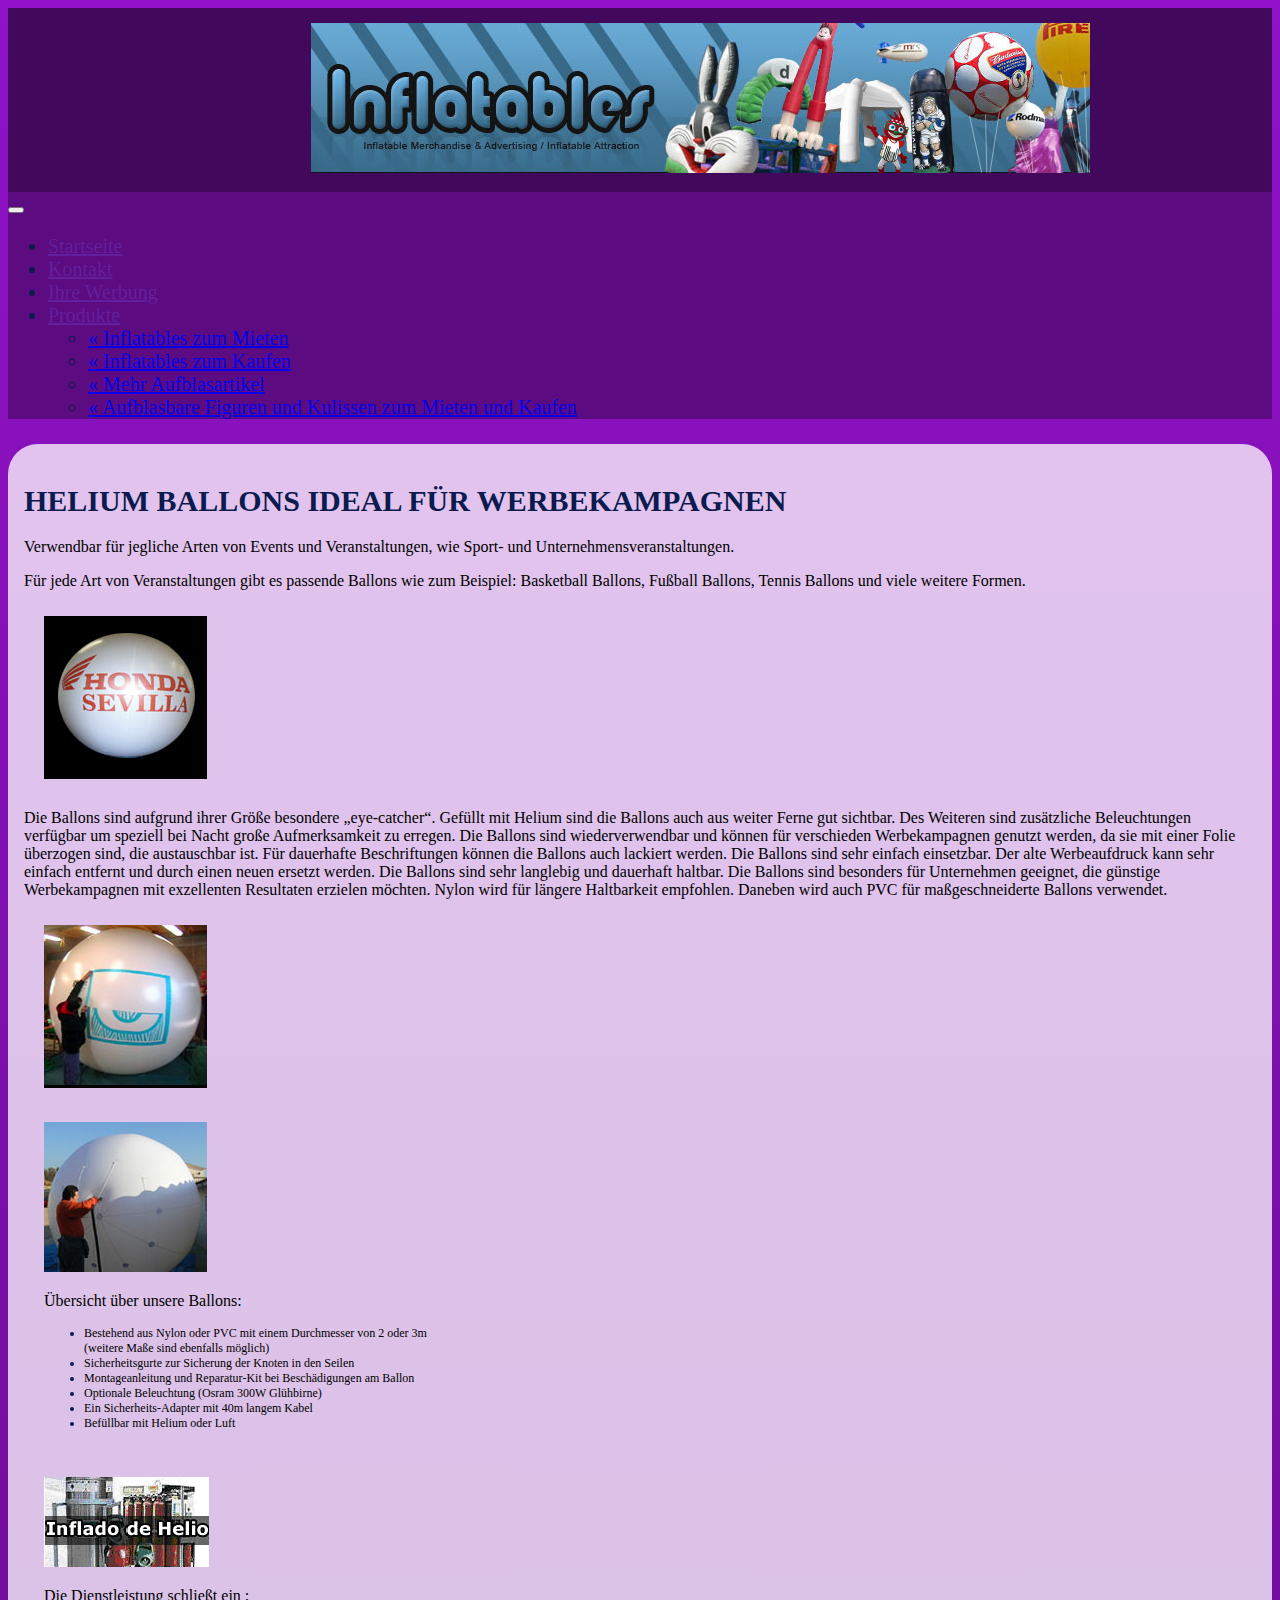
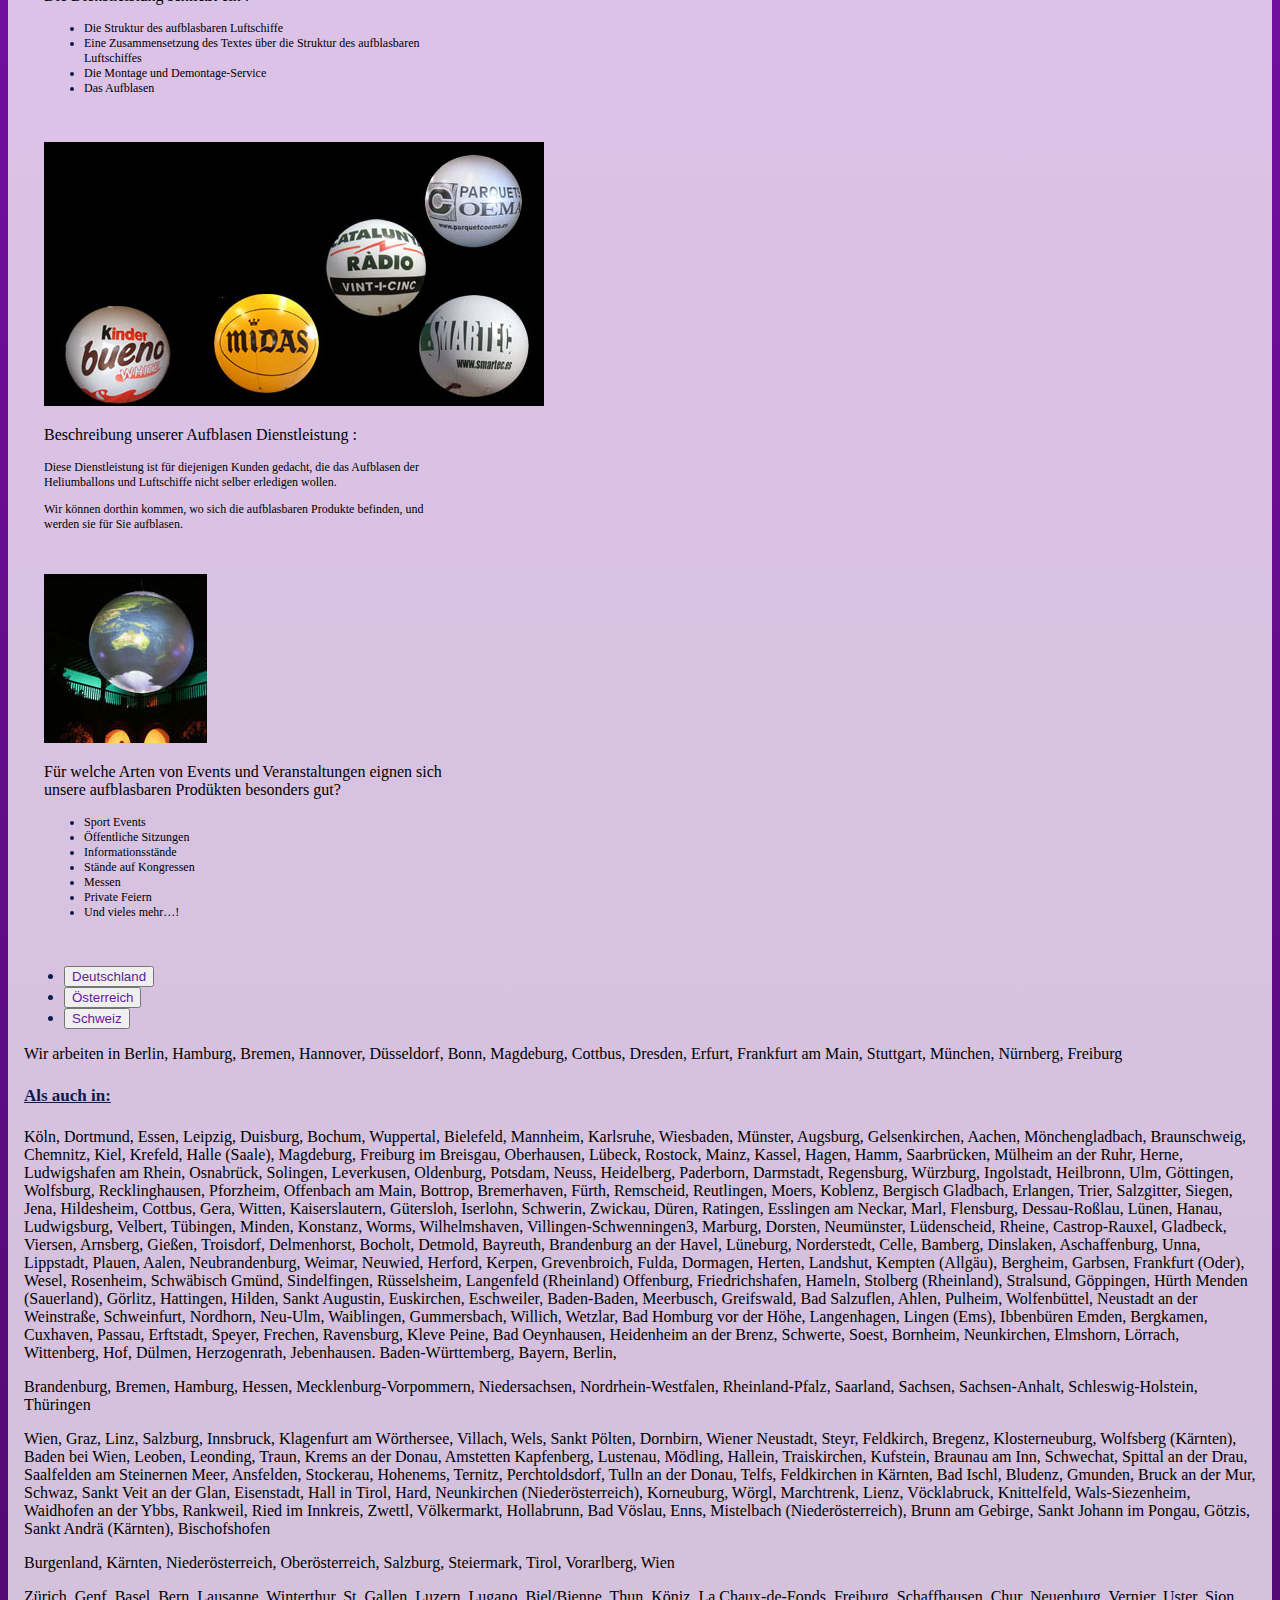
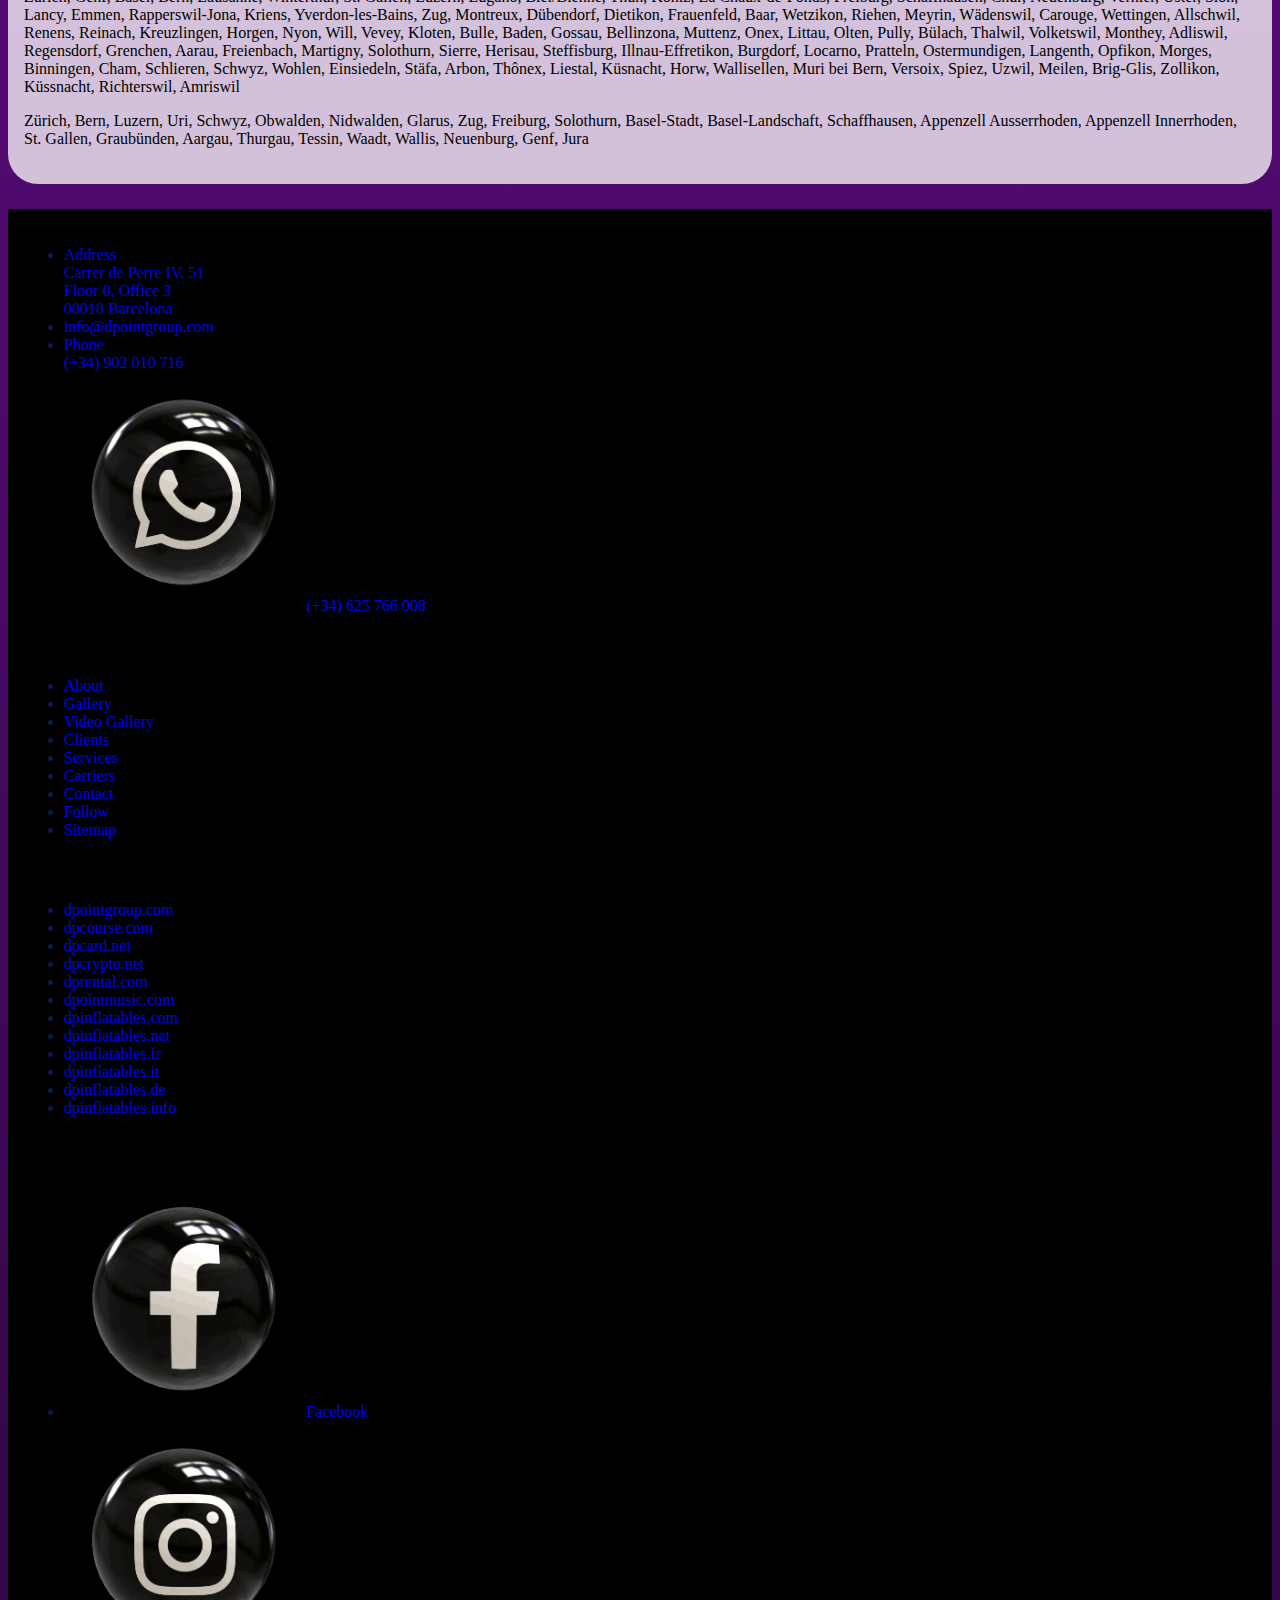
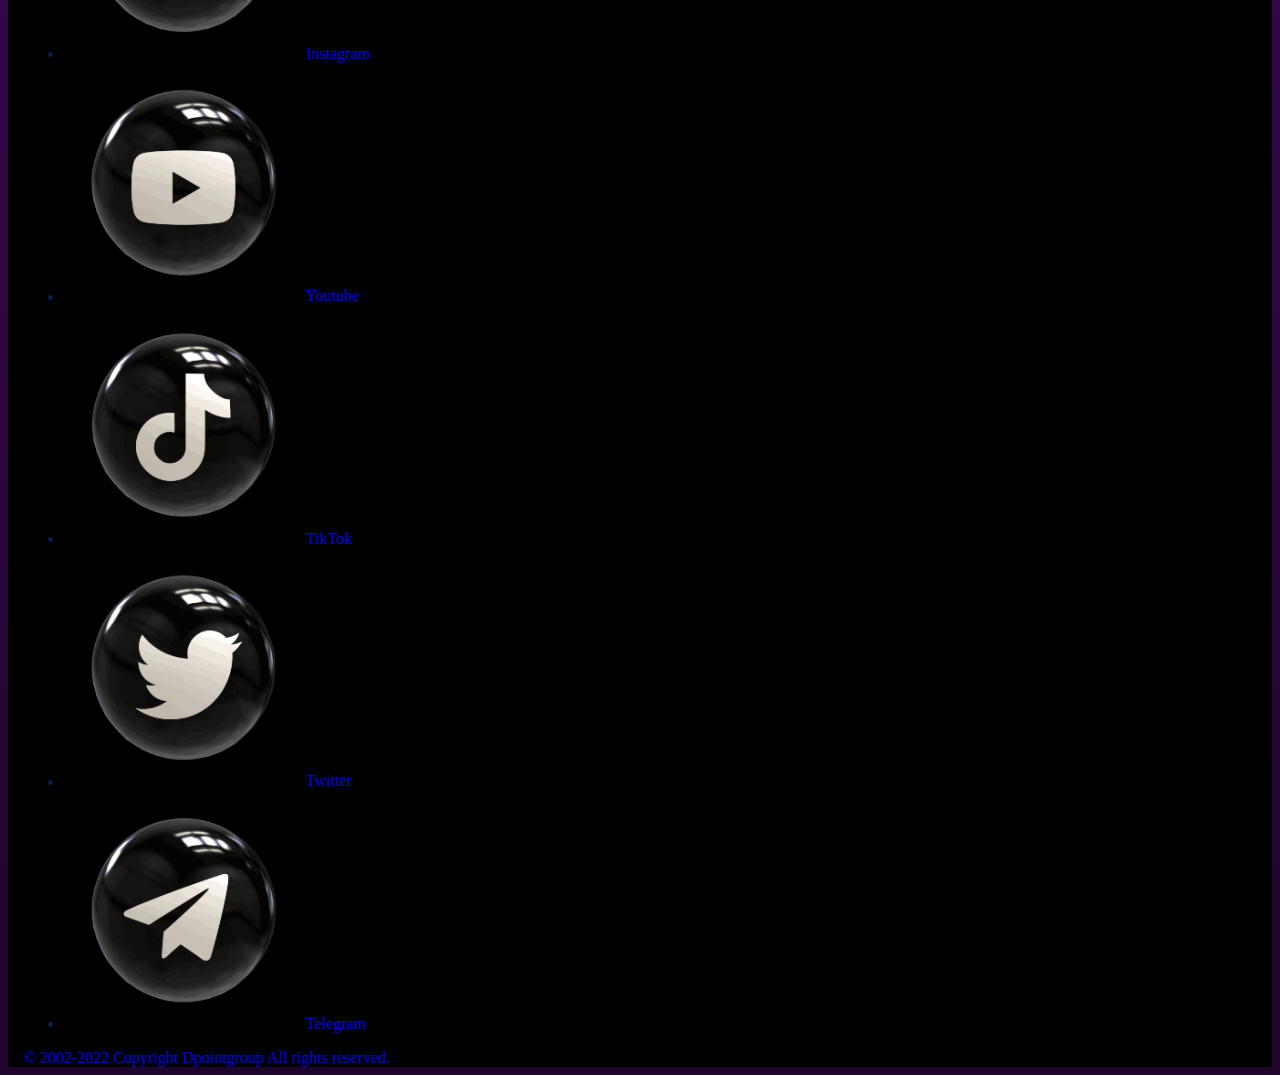
<file: heliumballons.html>
<!DOCTYPE html>
<html lang="de">
<head>
    <meta charset="UTF-8">
    <meta name="viewport" content="width=device-width, initial-scale=1.0">
    <link rel="shortcut icon" href="img/1530180401192.jfif" type="image/x-icon">
    <title>Helium Ballons</title>
    <link href="https://cdn.jsdelivr.net/npm/bootstrap@5.0.2/dist/css/bootstrap.min.css" rel="stylesheet" integrity="sha384-EVSTQN3/azprG1Anm3QDgpJLIm9Nao0Yz1ztcQTwFspd3yD65VohhpuuCOmLASjC" crossorigin="anonymous">
    <link rel="stylesheet" href="style.css">
</head>
<body>
<header class="header">
    <img class="header-img" src="img/inflatables.jpg" alt="Banner">
</header>

<nav class="navbar sticky-top navbar-expand-lg navbar-dark">
    <div class="container-fluid nav">
        <button class="navbar-toggler" type="button" data-bs-toggle="collapse" data-bs-target="#navbarSupportedContent" aria-controls="navbarSupportedContent" aria-expanded="false" aria-label="Toggle navigation">
        <span class="navbar-toggler-icon"></span>
        </button>
        <div class="collapse navbar-collapse" id="navbarSupportedContent">
            <ul class="navbar-nav m-auto mb-2 mb-lg-0">
                <li class="nav-item mx-5">
                <a class="nav-link" href="index.html">Startseite</a>
                </li>
                <li class="nav-item mx-5">
                <a class="nav-link" href="#">Kontakt</a>    <!-- ! isn't working -->
                </li>
                <li class="nav-item mx-5">
                <a class="nav-link" href="#">Ihre Werbung</a>   <!-- ! isn't working -->
                </li>
                <li class="nav-item mx-5 dropdown">
                    <a class="nav-link dropdown-toggle" href="#" id="navbarDropdown" role="button" data-bs-toggle="dropdown" aria-expanded="false">Produkte</a>
                    <ul class="dropdown-menu" aria-labelledby="navbarDropdown">
                        <li><a class="dropdown-item" href="#">&laquo; Inflatables zum Mieten</a>
                            <ul class="dropdown-menu dropdown-submenu-1">
                                <li>
                                    <a class="dropdown-item" href="#">SPORTLICHE AUFBLASARTIKEL</a>
                                </li>
                                <li>
                                    <a class="dropdown-item" href="#">AUFBLASARTIKEL FÜR KINDER</a> <!-- ? linked to the same as sportliche menupoint -->
                                </li>
                                <li>
                                    <a class="dropdown-item" href="#">HELIUM BALLONS</a>
                                </li>
                                <li>
                                    <a class="dropdown-item" href="luftschiffe_zeppeline.html">HELIUM LUFTSCHIFFE/ZEPPELINE</a>
                                </li>
                                <li>
                                    <a class="dropdown-item" href="zelte.html">ZELTE</a>
                                </li>
                                <li>
                                    <a class="dropdown-item" href="#">LUFTTÄNZER/SKY DANCERS</a>    <!-- ! isn't working -->
                                </li>
                            </ul>
                        </li>
                        <li><a class="dropdown-item" href="#">&laquo; Inflatables zum Kaufen</a>
                            <ul class="dropdown-menu dropdown-submenu-2">
                                <li>
                                    <a class="dropdown-item" href="inflatablearches.html">AUFBLASBARE BÖGEN</a>     <!-- linked to the english version -->
                                </li>
                                <li>
                                    <a class="dropdown-item" href="#">AUFBLASBARE ZELTE</a>
                                </li>
                                <li>
                                    <a class="dropdown-item" href="#">AUFBLASBARE DOSEN</a>     <!-- ! isn't working -->
                                </li>
                                <li>
                                    <a class="dropdown-item" href="#">AUFBLASBARE FLASCHEN</a>
                                </li>
                                <li>
                                    <a class="dropdown-item" href="#">AUFBLASBARE LEINWÄNDE</a>
                                </li>
                                <li>
                                    <a class="dropdown-item" href="#">STATISCHE BALLONS</a>
                                </li>
                                <li>
                                    <a class="dropdown-item" href="#">AUFBLASBARE SÄULEN</a>     <!-- unclickable -->
                                </li>
                                <li>
                                    <a class="dropdown-item" href="#">MINI WERBE- OBJEKTE</a>
                                </li>
                                <li>
                                    <a class="dropdown-item" href="#">MODELLE AND LOGOS</a>     <!-- ! isn't working; if I click on aufblasbare bögen, I can open the english version of it -->
                                </li>
                                <li>
                                    <a class="dropdown-item" href="#">LUFTHÄNZER/SKY DANCERS</a>    <!-- ! isn't working -->
                                </li>
                                <li>
                                    <a class="dropdown-item" href="#">WERBE-MASKOTTCHEN</a>
                                </li>
                                <li>
                                    <a class="dropdown-item" href="#">WEIHNACHTSARTIKEL</a>
                                </li>
                                <li>
                                    <a class="dropdown-item" href="#">HELIUM LUFTSCHIFFE/ZEPPELINE</a>  <!-- ! isn't working -->
                                </li>
                                <li>
                                    <a class="dropdown-item" href="#">AUFBLASBARE WERBEPOSTER</a>
                                </li>
                                <li>
                                    <a class="dropdown-item" href="#">AUFBLASBARE WERBEATTRAKTIONEN</a>     <!-- ! isn't working -->
                                </li>
                                <li>
                                    <a class="dropdown-item" href="#">NATURAL AIR CONDITIONING</a>  <!-- ! isn't working -->
                                </li>
                            </ul>
                        </li>
                        <li><a class="dropdown-item" href="#">&laquo; Mehr Aufblasartikel</a>
                            <ul class="dropdown-menu dropdown-submenu-3">
                                <li>
                                    <a class="dropdown-item" href="#">LIBERTY ZELTE</a>
                                </li>
                                <li>
                                    <a class="dropdown-item" href="#">AIRONE ZELTE</a>
                                </li>
                                <li>
                                    <a class="dropdown-item" href="#">MARKISEN-ZELTE</a>
                                </li>
                                <li>
                                    <a class="dropdown-item" href="#">PAGODA ZELTE</a>
                                </li>
                                <li>
                                    <a class="dropdown-item" href="#">DOPPELZELTE</a>   <!-- also linked to the english version -->
                                </li>
                                <li>
                                    <a class="dropdown-item" href="#">ZORBING BÄLLE/EINSTEIGEBALLONS</a>
                                </li>
                            </ul>
                        </li>
                        <li><a class="dropdown-item" href="#">&laquo; Aufblasbare Figuren und Kulissen zum Mieten und Kaufen</a>
                            <ul class="dropdown-menu dropdown-submenu-4">
                                <li>
                                    <a class="dropdown-item" href="#">AUFBLASBARE BUBBLES</a>
                                </li>
                                <li>
                                    <a class="dropdown-item" href="#">AUFBLASBARE BAUWERKE</a>
                                </li>
                                <li>
                                    <a class="dropdown-item" href="#">KONFETTI</a>
                                </li>
                                <li>
                                    <a class="dropdown-item" href="#">DRACHEN</a>
                                </li>
                                <li>
                                    <a class="dropdown-item" href="#">WÄGEN</a>
                                </li>
                                <li>
                                    <a class="dropdown-item" href="#">BLUMEN</a>
                                </li>
                                <li>
                                    <a class="dropdown-item" href="#">MAGIER</a>
                                </li>
                                <li>
                                    <a class="dropdown-item" href="#">MEERESWELT</a>
                                </li>
                                <li>
                                    <a class="dropdown-item" href="#">ZAHLEN UND BUCHSTABEN</a>
                                </li>
                                <li>
                                    <a class="dropdown-item" href="#">MOVEMENT</a>
                                </li>
                                <li>
                                    <a class="dropdown-item" href="#">PLANETEN</a>
                                </li>
                                <li>
                                    <a class="dropdown-item" href="#">KUGELN</a>
                                </li>
                                <li>
                                    <a class="dropdown-item" href="#">SCHAUFENSTER</a>
                                </li>
                                <li>
                                    <a class="dropdown-item" href="#">SÄULEN UND KEGEL</a>
                                </li>
                                <li>
                                    <a class="dropdown-item" href="#">VERSCHIEDENE INFLATABLES</a>
                                </li>
                                <li>
                                    <a class="dropdown-item" href="#">EINSTEIGEBALLONS</a>
                                </li>
                            </ul>
                        </li>
                    </ul>
                </li>
            </ul>
        </div>
    </div>
</nav>

<div class="container main-content">

    <h1>HELIUM BALLONS IDEAL FÜR WERBEKAMPAGNEN</h1>

    <p>Verwendbar für jegliche Arten von Events und Veranstaltungen, wie Sport- und Unternehmensveranstaltungen.</p>
    <p>Für jede Art von Veranstaltungen gibt es passende Ballons wie zum Beispiel: Basketball Ballons, Fußball Ballons, Tennis Ballons und viele weitere Formen.</p>

    <div class="row">
        <div class="col-lg-3">
            <div class="card">
                <img src="img/zum_mieten/helium_ballons/esferahonda.jpg" class="card-img-top" alt="esferahonda">
            </div>
        </div>
        <p class="col-lg-6 my-4">Die Ballons sind aufgrund ihrer Größe besondere „eye-catcher“. Gefüllt mit Helium sind die Ballons auch aus weiter Ferne gut sichtbar.

            Des Weiteren sind zusätzliche Beleuchtungen verfügbar um speziell bei Nacht große Aufmerksamkeit zu erregen.
            
            Die Ballons sind wiederverwendbar und können für verschieden Werbekampagnen genutzt werden, da sie mit einer Folie überzogen sind, die austauschbar ist. Für dauerhafte Beschriftungen können die Ballons auch lackiert werden.
            
            Die Ballons sind sehr einfach einsetzbar. Der alte Werbeaufdruck kann sehr einfach entfernt und durch einen neuen ersetzt werden. Die Ballons sind sehr langlebig und dauerhaft haltbar. Die Ballons sind besonders für Unternehmen geeignet, die günstige Werbekampagnen mit exzellenten Resultaten erzielen möchten.
            
            Nylon wird für längere Haltbarkeit empfohlen. Daneben wird auch PVC für maßgeschneiderte Ballons verwendet.</p>
        <div class="col-lg-3">
            <div class="card">
                <img src="img/zum_mieten/helium_ballons/esferashinchables2.jpg" class="card-img-top" alt="esferashinchables2">
            </div>
        </div>
    </div>
    <div class="row">
        <div class="col-lg-3">
            <div class="card">
                <img src="img/zum_mieten/helium_ballons/inflate.jpg" class="card-img-top" alt="inflate">
                <div class="card-body">
                  <p class="card-title">Übersicht über unsere Ballons:</p>
                    <ul>
                        <li class="smallLi">Bestehend aus Nylon oder PVC mit einem Durchmesser von 2 oder 3m (weitere Maße sind ebenfalls möglich)</li>
                        <li class="smallLi">Sicherheitsgurte zur Sicherung der Knoten in den Seilen</li>
                        <li class="smallLi">Montageanleitung und Reparatur-Kit bei Beschädigungen am Ballon</li>
                        <li class="smallLi">Optionale Beleuchtung (Osram 300W Glühbirne)</li>
                        <li class="smallLi">Ein Sicherheits-Adapter mit 40m langem Kabel</li>
                        <li class="smallLi">Befüllbar mit Helium oder Luft</li>
                    </ul>
                </div>
            </div>
        </div>
        <div class="col-lg-3">
            <div class="card">
                <img src="img/zum_mieten/helium_ballons/inflado.jpg" class="card-img-top" alt="inflado">
                <div class="card-body">
                  <p class="card-title">Die Dienstleistung schließt ein :</p>
                    <ul>
                        <li class="smallLi">Die Struktur des aufblasbaren Luftschiffe</li>
                        <li class="smallLi">Eine Zusammensetzung des Textes über die Struktur des aufblasbaren Luftschiffes</li>
                        <li class="smallLi">Die Montage und Demontage-Service</li>
                        <li class="smallLi">Das Aufblasen</li>
                    </ul>
                </div>
            </div>
        </div>
        <div class="col-lg-3">
            <div class="card">
                <img src="img/zum_mieten/helium_ballons/esferas_multi.jpg" class="card-img-top" alt="esferas_multi">
                <div class="card-body">
                    <p class="card-title">Beschreibung unserer Aufblasen Dienstleistung :</p>
                    <p class="card-text smallLi">Diese Dienstleistung ist für diejenigen Kunden gedacht, die das Aufblasen der Heliumballons und Luftschiffe nicht selber erledigen wollen.</p>
                    <p class="card-text smallLi">Wir können dorthin kommen, wo sich die aufblasbaren Produkte befinden, und werden sie für Sie aufblasen.</p>
                </div>
            </div>
        </div>
        <div class="col-lg-3">
            <div class="card">
                <img src="img/zum_mieten/helium_ballons/tierra.jpg" class="card-img-top" alt="tierra">
                <div class="card-body">
                    <p class="card-title">Für welche Arten von Events und Veranstaltungen eignen sich unsere aufblasbaren Prodükten besonders gut?</p>
                        <ul>
                            <li class="card-text smallLi">Sport Events</li>
                            <li class="card-text smallLi">Öffentliche Sitzungen</li>
                            <li class="card-text smallLi">Informationsstände</li>
                            <li class="card-text smallLi">Stände auf Kongressen</li>
                            <li class="card-text smallLi">Messen</li>
                            <li class="card-text smallLi">Private Feiern</li>
                            <li class="card-text smallLi">Und vieles mehr…!</li>
                        </ul>
                </div>
            </div>
        </div>
    </div>
    <ul class="nav nav-tabs" id="myTab" role="tablist">
        <li class="nav-item" role="presentation">
            <button class="nav-link active" id="german-tab" data-bs-toggle="tab" data-bs-target="#german" type="button" role="tab" aria-controls="german" aria-selected="true">Deutschland</button>
        </li>
        <li class="nav-item" role="presentation">
            <button class="nav-link" id="austria-tab" data-bs-toggle="tab" data-bs-target="#austria" type="button" role="tab" aria-controls="austria" aria-selected="false">Österreich</button>
        </li>
        <li class="nav-item" role="presentation">
            <button class="nav-link" id="swiss-tab" data-bs-toggle="tab" data-bs-target="#swiss" type="button" role="tab" aria-controls="swiss" aria-selected="false">Schweiz</button>
        </li>
    </ul>
    <div class="tab-content" id="myTabContent">
        <div class="tab-pane fade show active" id="german" role="tabpanel" aria-labelledby="german-tab">
            <p>Wir arbeiten in Berlin, Hamburg, Bremen, Hannover, Düsseldorf, Bonn, Magdeburg, Cottbus, Dresden, Erfurt, Frankfurt am Main, Stuttgart, München, Nürnberg, Freiburg</p>
            <h4>Als auch in:</h4>
            <p>Köln, Dortmund, Essen, Leipzig, Duisburg, Bochum, Wuppertal, Bielefeld, Mannheim, Karlsruhe, Wiesbaden, Münster, Augsburg, Gelsenkirchen, Aachen, Mönchengladbach, Braunschweig, Chemnitz, Kiel, Krefeld, Halle (Saale), Magdeburg, Freiburg im Breisgau, Oberhausen, Lübeck, Rostock, Mainz, Kassel, Hagen, Hamm, Saarbrücken, Mülheim an der Ruhr, Herne, Ludwigshafen am Rhein, Osnabrück, Solingen, Leverkusen, Oldenburg, Potsdam, Neuss, Heidelberg, Paderborn, Darmstadt, Regensburg, Würzburg, Ingolstadt, Heilbronn, Ulm, Göttingen, Wolfsburg, Recklinghausen, Pforzheim, Offenbach am Main, Bottrop, Bremerhaven, Fürth, Remscheid, Reutlingen, Moers, Koblenz, Bergisch Gladbach, Erlangen, Trier, Salzgitter, Siegen, Jena, Hildesheim, Cottbus, Gera, Witten, Kaiserslautern, Gütersloh, Iserlohn, Schwerin, Zwickau, Düren, Ratingen, Esslingen am Neckar, Marl, Flensburg, Dessau-Roßlau, Lünen, Hanau, Ludwigsburg, Velbert, Tübingen, Minden, Konstanz, Worms, Wilhelmshaven, Villingen-Schwenningen3, Marburg, Dorsten, Neumünster, Lüdenscheid, Rheine, Castrop-Rauxel, Gladbeck, Viersen, Arnsberg, Gießen, Troisdorf, Delmenhorst, Bocholt, Detmold, Bayreuth, Brandenburg an der Havel, Lüneburg, Norderstedt, Celle, Bamberg, Dinslaken, Aschaffenburg, Unna, Lippstadt, Plauen, Aalen, Neubrandenburg, Weimar, Neuwied, Herford, Kerpen, Grevenbroich, Fulda, Dormagen, Herten, Landshut, Kempten (Allgäu), Bergheim, Garbsen, Frankfurt (Oder), Wesel, Rosenheim, Schwäbisch Gmünd, Sindelfingen, Rüsselsheim, Langenfeld (Rheinland) Offenburg, Friedrichshafen, Hameln, Stolberg (Rheinland), Stralsund, Göppingen, Hürth Menden (Sauerland), Görlitz, Hattingen, Hilden, Sankt Augustin, Euskirchen, Eschweiler, Baden-Baden, Meerbusch, Greifswald, Bad Salzuflen, Ahlen, Pulheim, Wolfenbüttel, Neustadt an der Weinstraße, Schweinfurt, Nordhorn, Neu-Ulm, Waiblingen, Gummersbach, Willich, Wetzlar, Bad Homburg vor der Höhe, Langenhagen, Lingen (Ems), Ibbenbüren Emden, Bergkamen, Cuxhaven, Passau, Erftstadt, Speyer, Frechen, Ravensburg, Kleve Peine, Bad Oeynhausen, Heidenheim an der Brenz, Schwerte, Soest, Bornheim, Neunkirchen, Elmshorn, Lörrach, Wittenberg, Hof, Dülmen, Herzogenrath, Jebenhausen. Baden-Württemberg, Bayern, Berlin,</p>
            <p>Brandenburg, Bremen, Hamburg, Hessen, Mecklenburg-Vorpommern, Niedersachsen, Nordrhein-Westfalen, Rheinland-Pfalz, Saarland, Sachsen, Sachsen-Anhalt, Schleswig-Holstein, Thüringen</p></div>
        <div class="tab-pane fade" id="austria" role="tabpanel" aria-labelledby="austria-tab">
            <p>Wien, Graz, Linz, Salzburg, Innsbruck, Klagenfurt am Wörthersee, Villach, Wels, Sankt Pölten, Dornbirn, Wiener Neustadt, Steyr, Feldkirch, Bregenz, Klosterneuburg, Wolfsberg (Kärnten), Baden bei Wien, Leoben, Leonding, Traun, Krems an der Donau, Amstetten Kapfenberg, Lustenau, Mödling, Hallein, Traiskirchen, Kufstein, Braunau am Inn, Schwechat, Spittal an der Drau, Saalfelden am Steinernen Meer, Ansfelden, Stockerau, Hohenems, Ternitz, Perchtoldsdorf, Tulln an der Donau, Telfs, Feldkirchen in Kärnten, Bad Ischl, Bludenz, Gmunden, Bruck an der Mur, Schwaz, Sankt Veit an der Glan, Eisenstadt, Hall in Tirol, Hard, Neunkirchen (Niederösterreich), Korneuburg, Wörgl, Marchtrenk, Lienz, Vöcklabruck, Knittelfeld, Wals-Siezenheim, Waidhofen an der Ybbs, Rankweil, Ried im Innkreis, Zwettl, Völkermarkt, Hollabrunn, Bad Vöslau, Enns, Mistelbach (Niederösterreich), Brunn am Gebirge, Sankt Johann im Pongau, Götzis, Sankt Andrä (Kärnten), Bischofshofen</p>
            <p>Burgenland, Kärnten, Niederösterreich, Oberösterreich, Salzburg, Steiermark, Tirol, Vorarlberg, Wien</p></div>
        <div class="tab-pane fade" id="swiss" role="tabpanel" aria-labelledby="swiss-tab">
            <p>Zürich, Genf, Basel, Bern, Lausanne, Winterthur, St. Gallen, Luzern, Lugano, Biel/Bienne, Thun, Köniz, La Chaux-de-Fonds, Freiburg, Schaffhausen, Chur, Neuenburg, Vernier, Uster, Sion, Lancy, Emmen, Rapperswil-Jona, Kriens, Yverdon-les-Bains, Zug, Montreux, Dübendorf, Dietikon, Frauenfeld, Baar, Wetzikon, Riehen, Meyrin, Wädenswil, Carouge, Wettingen, Allschwil, Renens, Reinach, Kreuzlingen, Horgen, Nyon, Will, Vevey, Kloten, Bulle, Baden, Gossau, Bellinzona, Muttenz, Onex, Littau, Olten, Pully, Bülach, Thalwil, Volketswil, Monthey, Adliswil, Regensdorf, Grenchen, Aarau, Freienbach, Martigny, Solothurn, Sierre, Herisau, Steffisburg, Illnau-Effretikon, Burgdorf, Locarno, Pratteln, Ostermundigen, Langenth, Opfikon, Morges, Binningen, Cham, Schlieren, Schwyz, Wohlen, Einsiedeln, Stäfa, Arbon, Thônex, Liestal, Küsnacht, Horw, Wallisellen, Muri bei Bern, Versoix, Spiez, Uzwil, Meilen, Brig-Glis, Zollikon, Küssnacht, Richterswil, Amriswil</p>
            <p>Zürich, Bern, Luzern, Uri, Schwyz, Obwalden, Nidwalden, Glarus, Zug, Freiburg, Solothurn, Basel-Stadt, Basel-Landschaft, Schaffhausen, Appenzell Ausserrhoden, Appenzell Innerrhoden, St. Gallen, Graubünden, Aargau, Thurgau, Tessin, Waadt, Wallis, Neuenburg, Genf, Jura</p></div>
    </div>
</div>

<footer class="mbr-bg-black">
    <div class="container py-5">
        <div class="row py-3">
            <div class="col-lg-3 col-md-6 mb-4 mb-lg-0">
                <h6 class="text-uppercase font-weight-bold mb-4 text-white">Contact</h6>
                <ul class="list-unstyled mb-0">
                    <li class="mb-2">
                        <a href="#" class="text-muted">
                            Address
                            <br>
                            Carrer de Perre IV. 51
                            <br>
                            Floor 0, Office 3
                            <br>
                            08018 Barcelona
                        </a>
                    </li>
                    <li class="mb-2">
                        <a href="mailto:info@dpointgroup.com" class="text-muted">info@dpointgroup.com</a>
                    </li>
                    <li class="mb-2">
                        <a href="#" class="text-muted">
                            Phone
                            <br>
                            (+34) 902 010 716
                            <br>
                            <img src="img/x_1.png" alt="Whatsapp" class="logoSize">
                            (+34) 625 766 008
                        </a>
                    </li>
                </ul>
            </div>
            <div class="col-lg-3 col-md-6 mb-4 mb-lg-0">
                <h6 class="text-uppercase font-weight-bold mb-4 text-white">Menu</h6>
                <ul class="list-unstyled mb-0">
                    <li class="mb-2">
                        <a href="about.html" class="text-muted">About</a>
                    </li>
                    <li class="mb-2">
                        <a href="gallery.html" class="text-muted">Gallery</a>
                    </li>
                    <li class="mb-2">
                        <a href="videoGallery.html" class="text-muted">Video Gallery</a>
                    </li>
                    <li class="mb-2">
                        <a href="clients.html" class="text-muted">Clients</a>
                    </li>
                    <li class="mb-2">
                        <a href="Services.html" class="text-muted">Services</a>
                    </li>
                    <li class="mb-2">
                        <a href="careers.html" class="text-muted">Carriers</a> <!--there was a misspell here on the original-->
                    </li>
                    <li class="mb-2">
                        <a href="contact.html" class="text-muted">Contact</a>
                    </li>
                    <li class="mb-2">
                        <a href="follow.html" class="text-muted">Follow</a>
                    </li>
                    <li class="mb-2">
                        <a href="siteMap.html" class="text-muted">Sitemap</a>
                    </li>
                </ul>
            </div>
            <div class="col-lg-3 col-md-6 mb-4 mb-lg-0">
                <h6 id="sisterSites" class="text-uppercase font-weight-bold mb-4 text-white">Websites</h6>
                <ul class="list-unstyled mb-0">
                    <li class="mb2">
                        <a href="https://dpointgroup.com/" class="text-muted">dpointgroup.com</a>
                    </li>
                    <li class="mb2">
                        <a href="http://dpcourse.com/" class="text-muted">dpcourse.com</a>
                    </li>
                    <li class="mb2">
                        <a href="https://dpcard.net/en/" class="text-muted">dpcard.net</a>
                    </li>
                    <li class="mb2">
                        <a href="https://dpcrypto.net/" class="text-muted">dpcrypto.net</a>
                    </li>
                    <li class="mb2">
                        <a href="http://www.dprental.com/" class="text-muted">dprental.com</a>
                    </li>
                    <li class="mb2">
                        <a href="https://www.dpointmusic.com/" class="text-muted">dpointmusic.com</a>
                    </li>
                    <li class="mb2">
                        <a href="https://dpinflatables.com/" class="text-muted">dpinflatables.com</a>
                    </li>
                    <li class="mb2">
                        <a href="https://dpinflatables.net/" class="text-muted">dpinflatables.net</a>
                    </li>
                    <li class="mb2">
                        <a href="https://dpinflatables.fr/" class="text-muted">dpinflatables.fr</a>
                    </li>
                    <li class="mb2">
                        <a href="https://dpinflatables.it/" class="text-muted">dpinflatables.it</a>
                    </li>
                    <li class="mb2">
                        <a href="#" class="text-muted">dpinflatables.de</a>
                    </li>
                    <li class="mb2">
                        <a href="https://dpinflatables.info/" class="text-muted">dpinflatables.info</a>
                    </li>
                </ul>
            </div>
            <div class="col-lg-3 col-md-6 mb-4 mb-lg-0">
                <h6 class="text-uppercase font-weight-bold mb-4 text-white">Social Medias</h6>
                <ul class="list-unstyled mb-2">
                    <li class="mb-2">
                        <img src="img/x_9.png" alt="Facebook" class="logoSize">
                        <a href="https://www.facebook.com/dpointgroupespana/" class="text-muted">Facebook</a>
                    </li>
                    <li class="mb-2">
                        <img src="img/x_7.png" alt="Instagram" class="logoSize">
                        <a href="https://www.instagram.com/dpoint_group/" class="text-muted">Instagram</a>
                    </li>
                    <li class="mb-2">
                        <img src="img/x_4.png" alt="Youtube" class="logoSize">
                        <a href="https://www.youtube.com/user/artisticservices" class="text-muted">Youtube</a>
                    </li>
                    <li class="mb-2">
                        <img src="img/x_3.png" alt="TikTok" class="logoSize">
                        <a href="https://www.tiktok.com/@dpointgroup" class="text-muted">TikTok</a>
                    </li>
                    <li class="mb-2">
                        <img src="img/x_5.png" alt="Twitter" class="logoSize">
                        <a href="https://x.com/danielbukin?mx=2" class="text-muted">Twitter</a>
                    </li>
                    <li class="mb-2">
                        <img src="img/x_2.png" alt="Telegram" class="logoSize">
                        <a href="https://telegram.me/dpointgroup" class="text-muted">Telegram</a>
                    </li>
                </ul>
            </div>
        </div>
    </div>
    <div class="mbr-bg-black py-2">
        <div class="container text-center">
            <a class="text-muted mb-0 py-2" href="legal.html">© 2002-2022 Copyright Dpointgroup All rights reserved.</a>
        </div>
    </div>
</footer>

<script src="https://cdn.jsdelivr.net/npm/bootstrap@5.0.2/dist/js/bootstrap.bundle.min.js" integrity="sha384-MrcW6ZMFYlzcLA8Nl+NtUVF0sA7MsXsP1UyJoMp4YLEuNSfAP+JcXn/tWtIaxVXM" crossorigin="anonymous"></script>
</body>
</html>
</file>
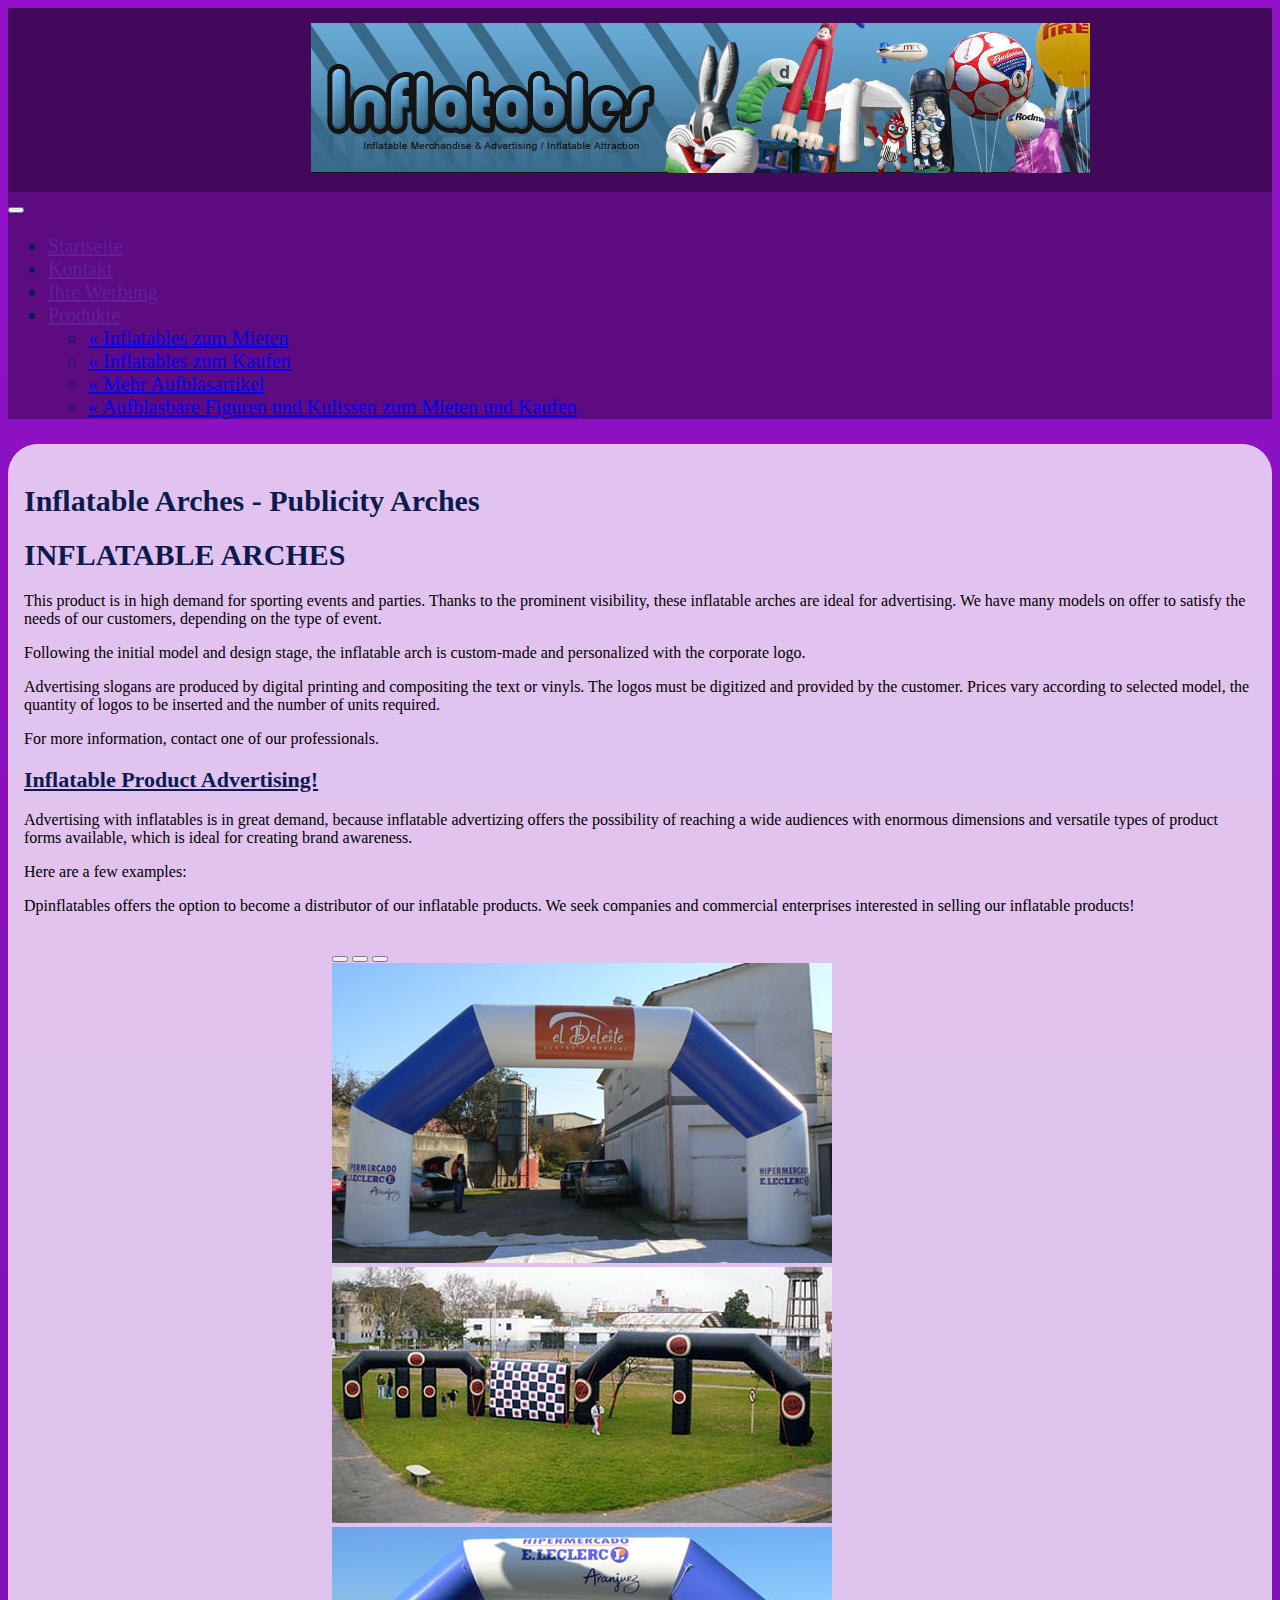
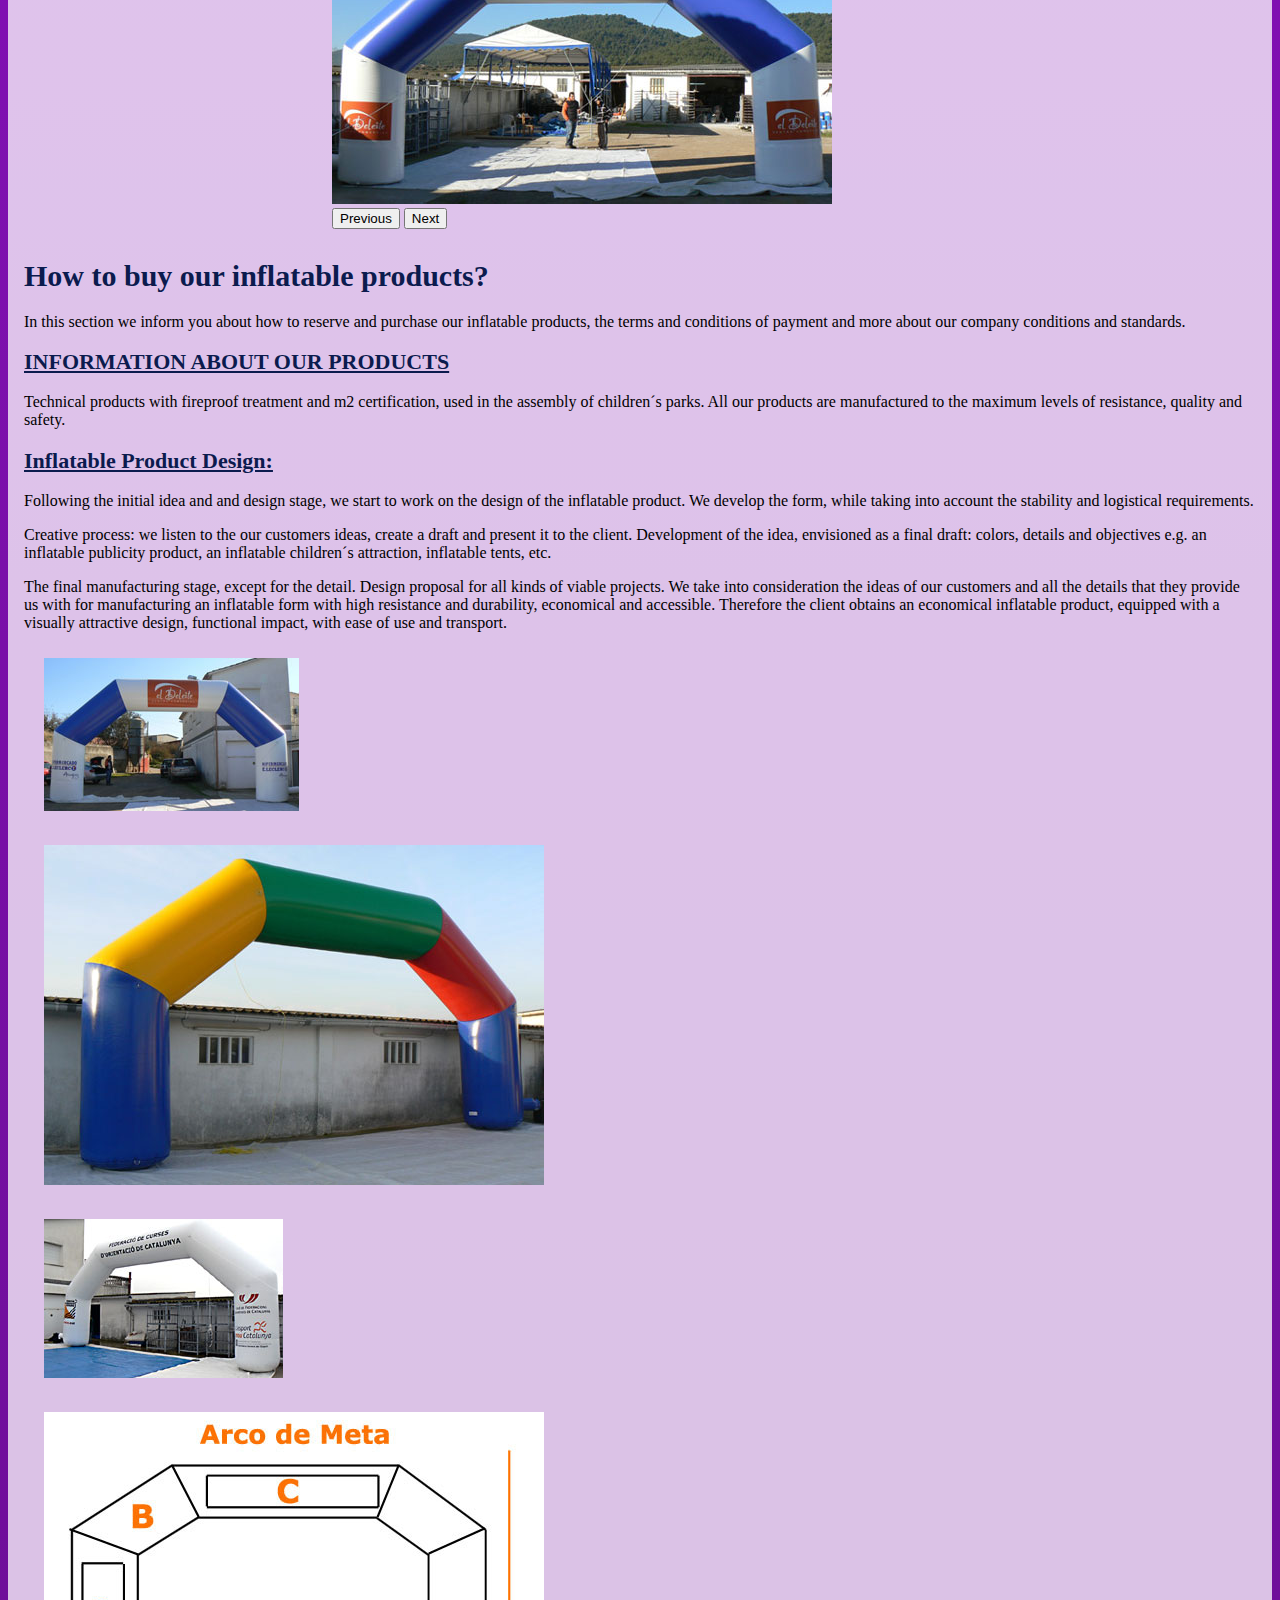
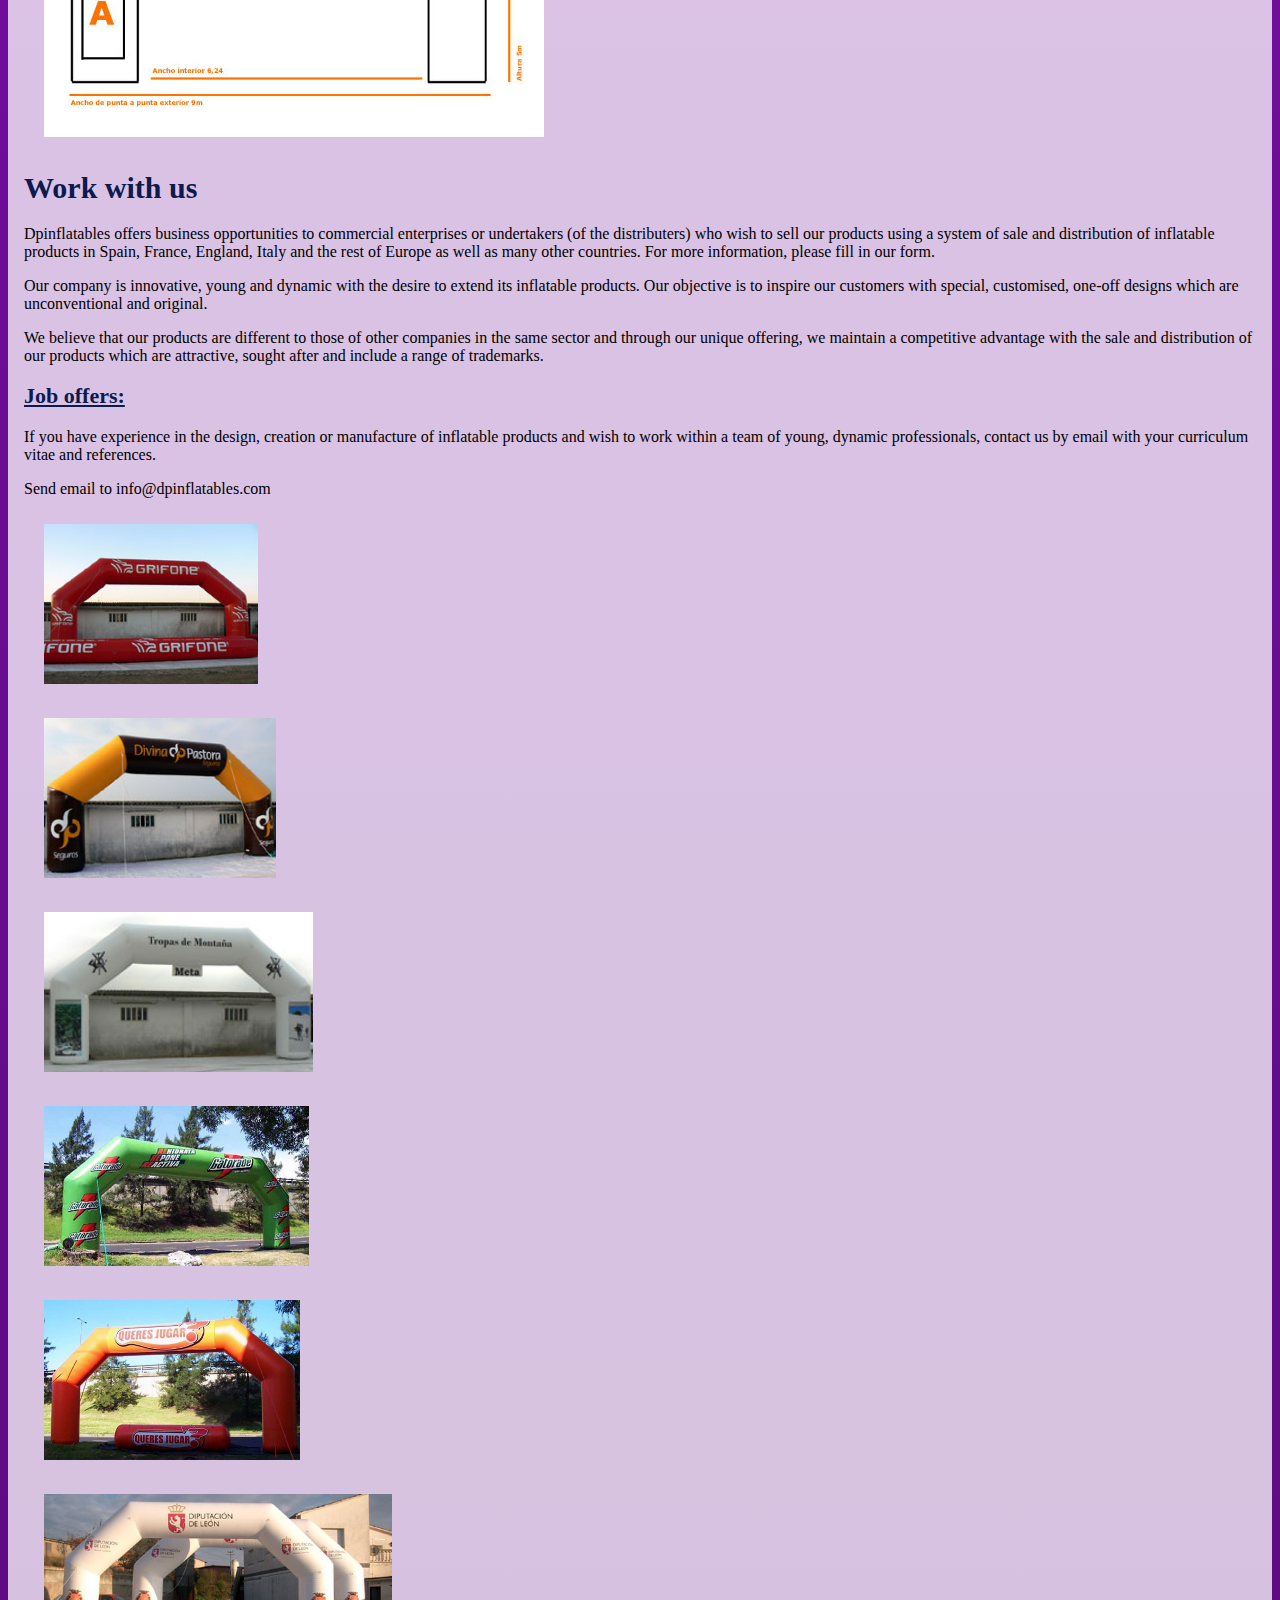
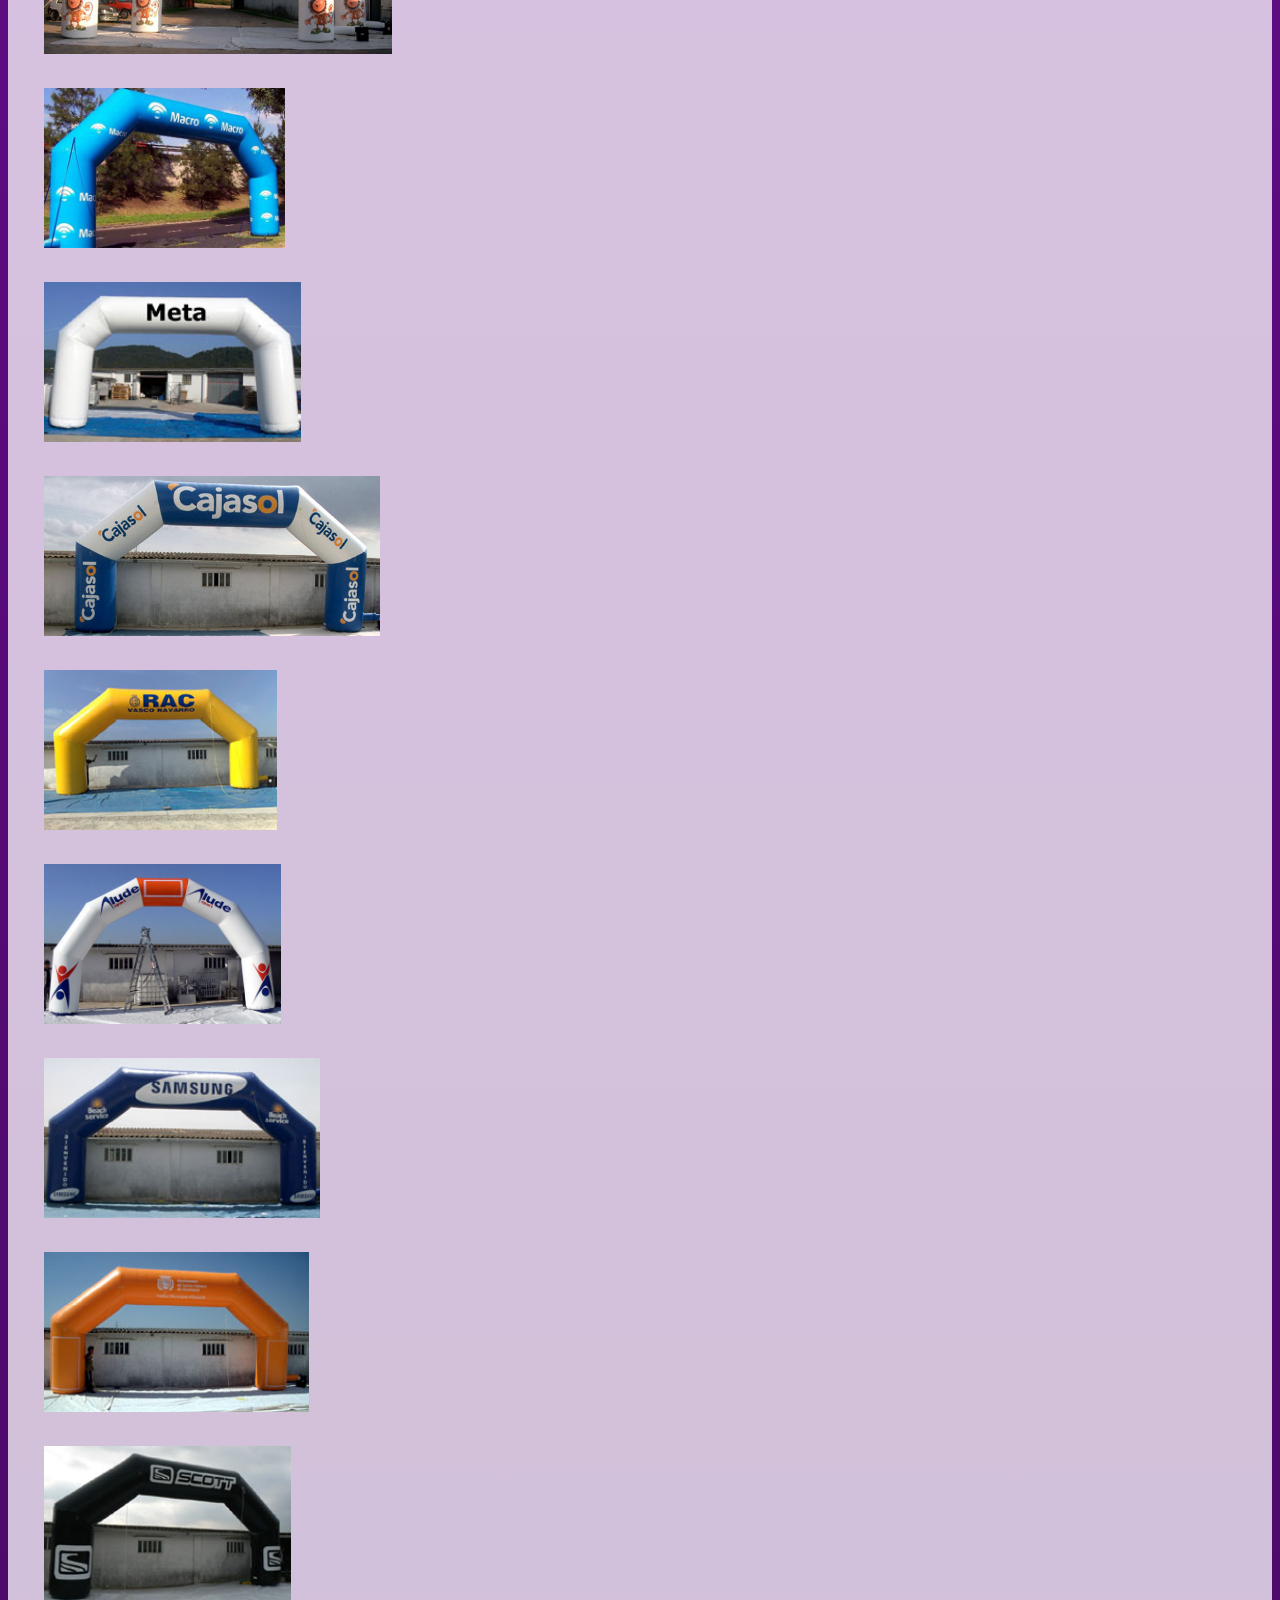
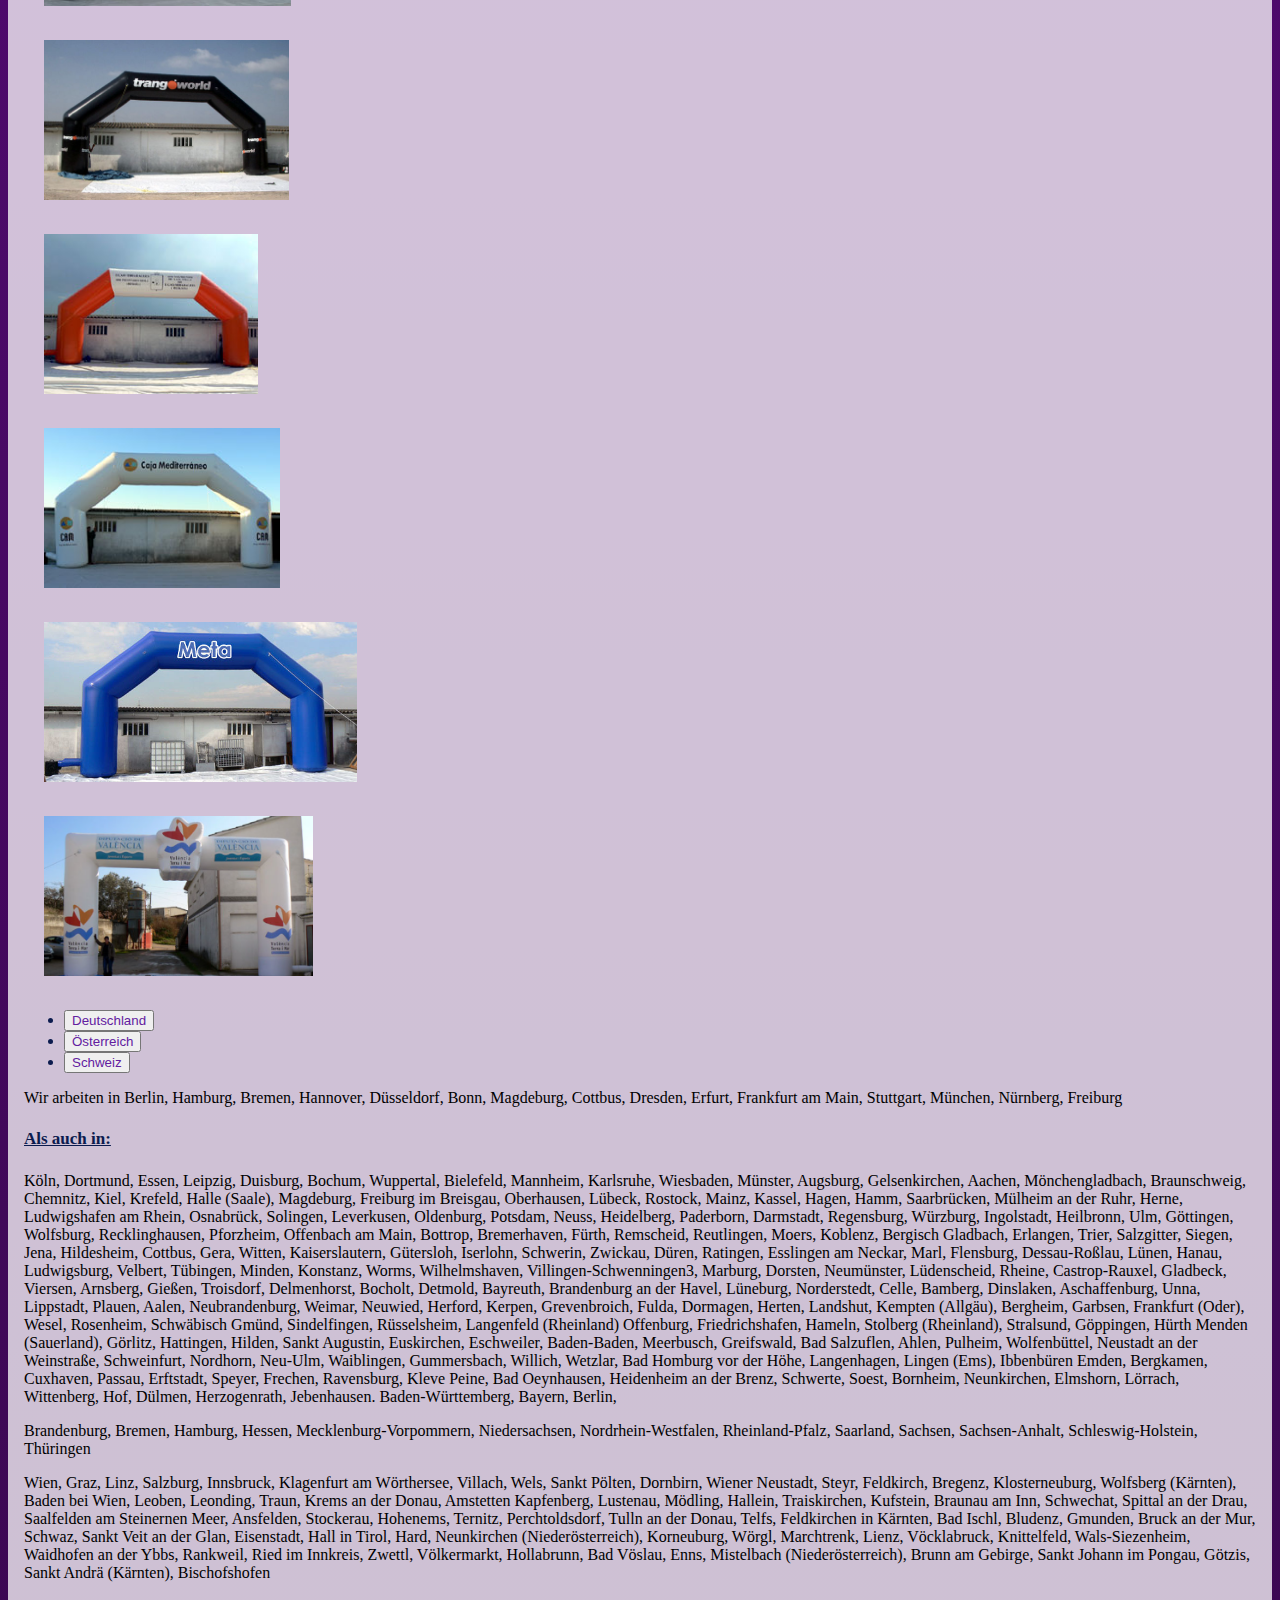
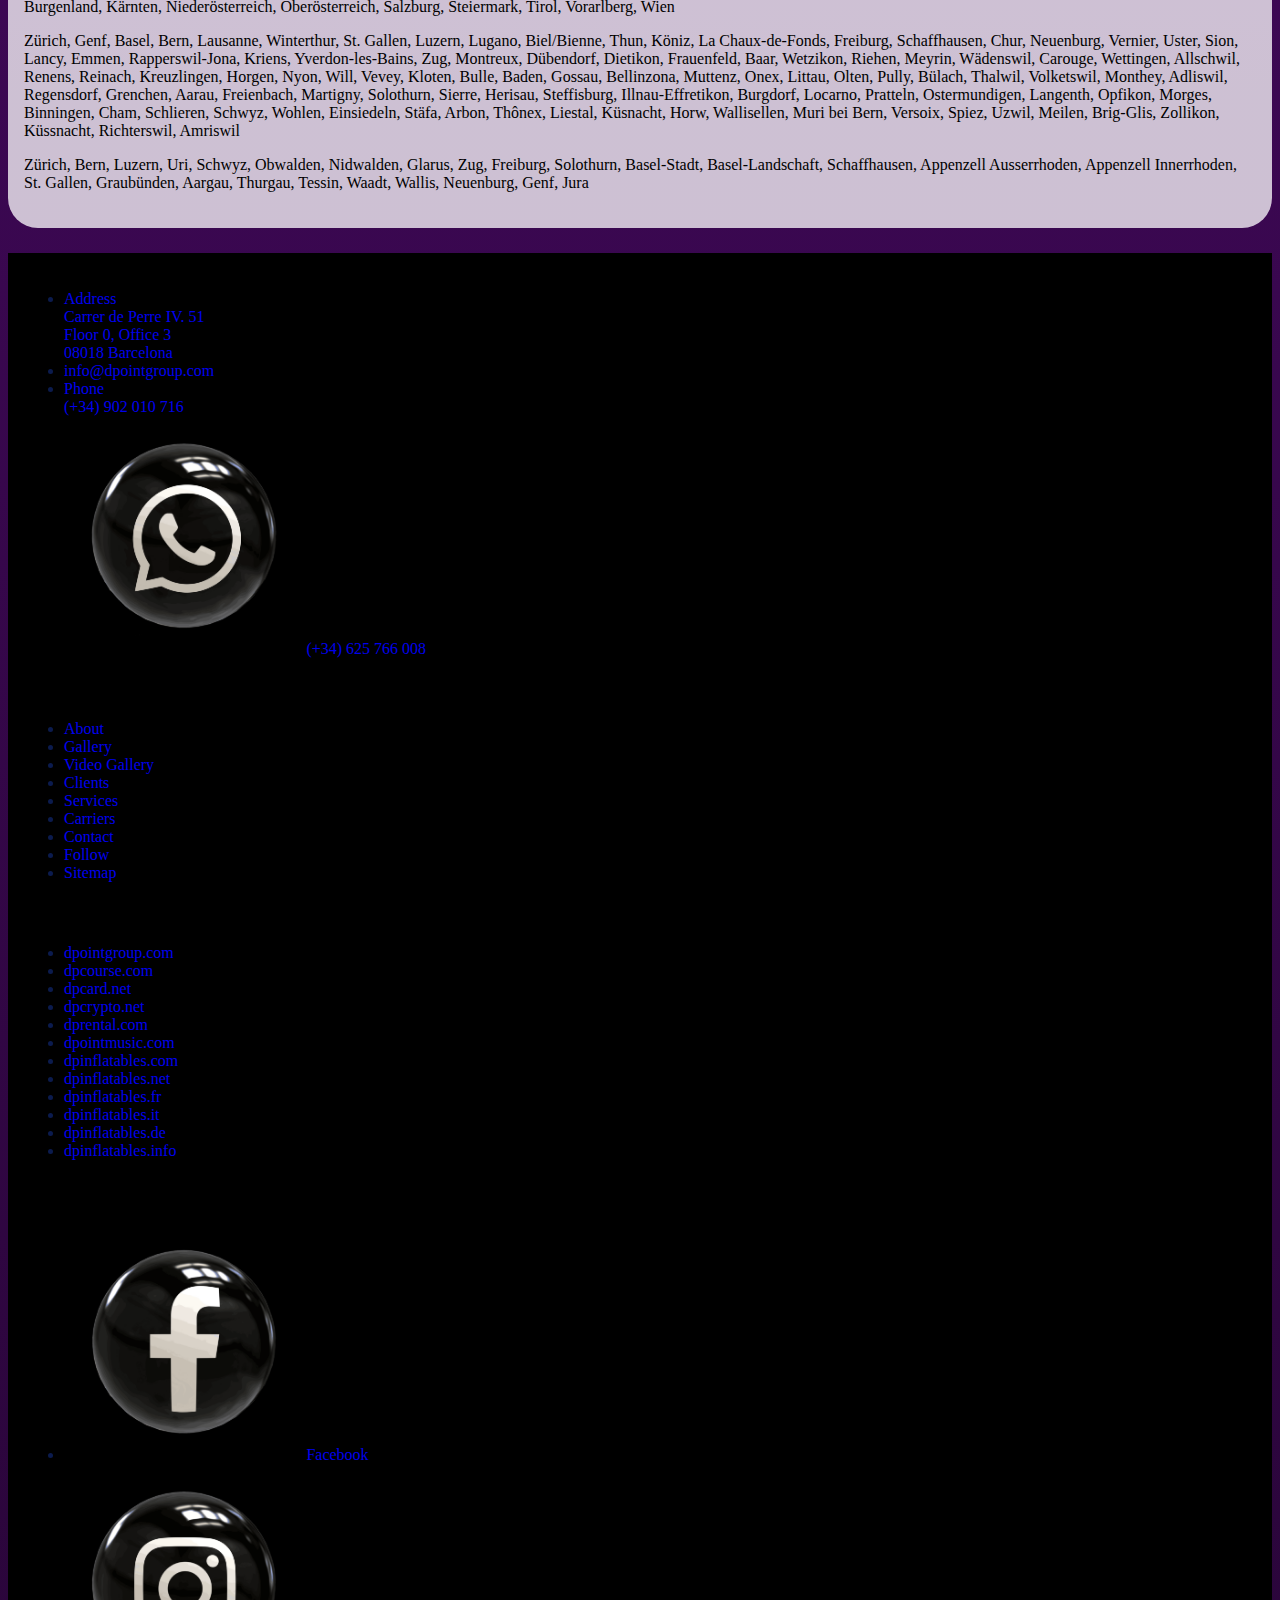
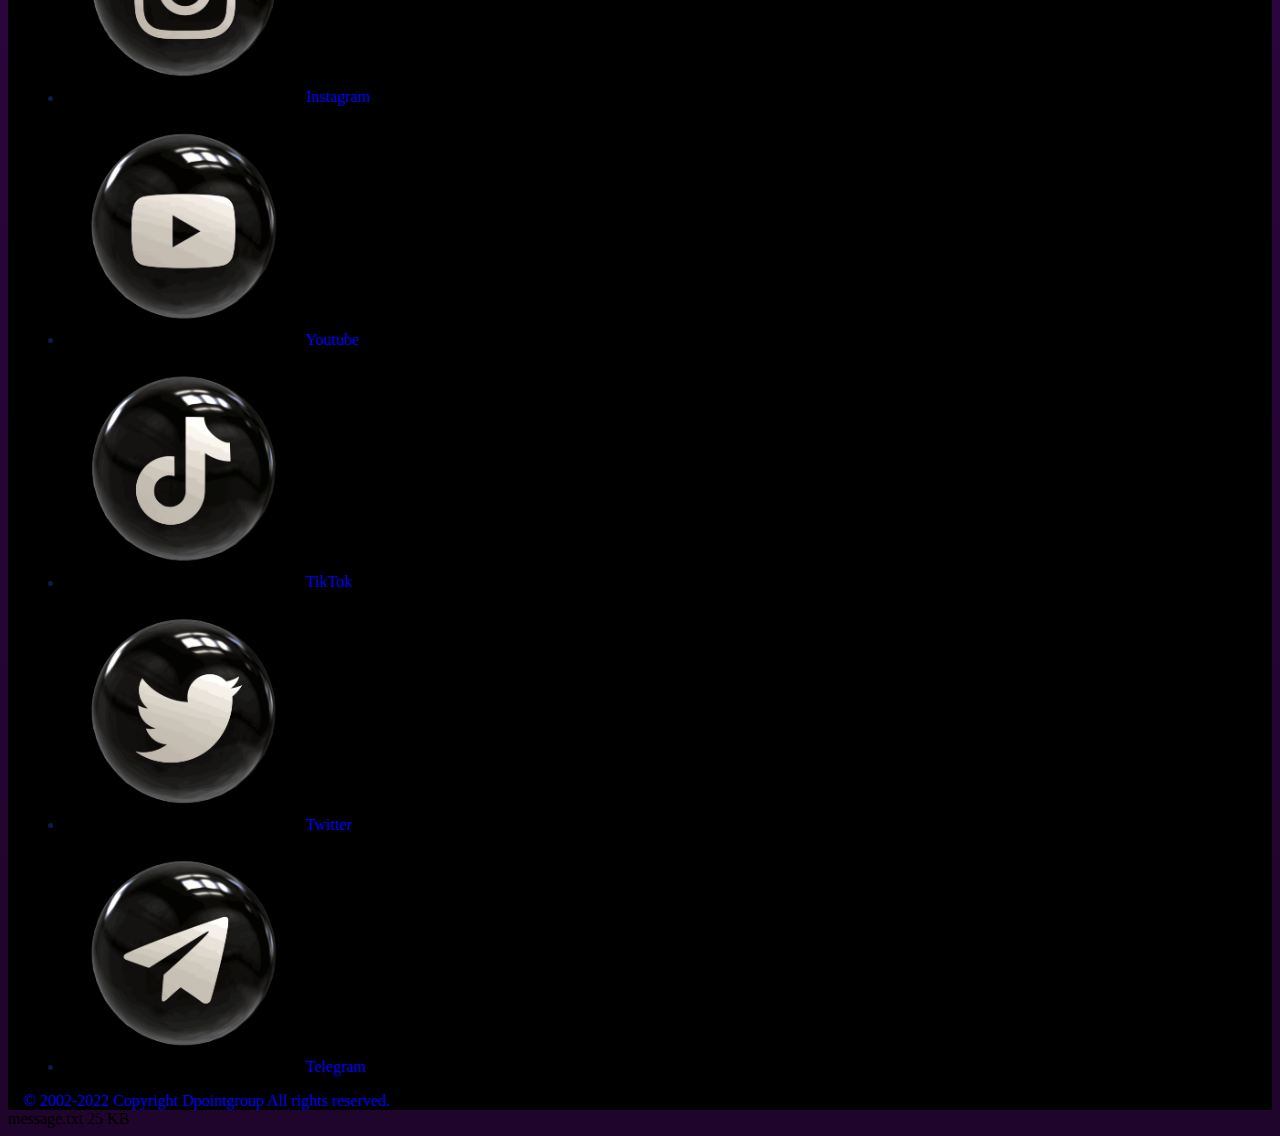
<file: inflatablearches.html>
<!DOCTYPE html>
<html lang="de">
<head>
    <meta charset="UTF-8">
    <meta name="viewport" content="width=device-width, initial-scale=1.0">
    <link rel="shortcut icon" href="img/1530180401192.jfif" type="image/x-icon">
    <title>Inflatable Arches</title>
    <link href="https://cdn.jsdelivr.net/npm/bootstrap@5.0.2/dist/css/bootstrap.min.css" rel="stylesheet" integrity="sha384-EVSTQN3/azprG1Anm3QDgpJLIm9Nao0Yz1ztcQTwFspd3yD65VohhpuuCOmLASjC" crossorigin="anonymous">
    <link rel="stylesheet" href="style.css">
</head>
<body>
<header class="header">
    <img class="header-img" src="img/inflatables.jpg" alt="Banner">
</header>

<nav class="navbar sticky-top navbar-expand-lg navbar-dark">
    <div class="container-fluid nav">
        <button class="navbar-toggler" type="button" data-bs-toggle="collapse" data-bs-target="#navbarSupportedContent" aria-controls="navbarSupportedContent" aria-expanded="false" aria-label="Toggle navigation">
        <span class="navbar-toggler-icon"></span>
        </button>
        <div class="collapse navbar-collapse" id="navbarSupportedContent">
            <ul class="navbar-nav m-auto mb-2 mb-lg-0">
                <li class="nav-item mx-5">
                <a class="nav-link" href="index.html">Startseite</a>
                </li>
                <li class="nav-item mx-5">
                <a class="nav-link" href="#">Kontakt</a>    <!-- ! isn't working -->
                </li>
                <li class="nav-item mx-5">
                <a class="nav-link" href="#">Ihre Werbung</a>   <!-- ! isn't working -->
                </li>
                <li class="nav-item mx-5 dropdown">
                    <a class="nav-link dropdown-toggle" href="#" id="navbarDropdown" role="button" data-bs-toggle="dropdown" aria-expanded="false">Produkte</a>
                    <ul class="dropdown-menu" aria-labelledby="navbarDropdown">
                        <li><a class="dropdown-item" href="#">&laquo; Inflatables zum Mieten</a>
                            <ul class="dropdown-menu dropdown-submenu-1">
                                <li>
                                    <a class="dropdown-item" href="#">SPORTLICHE AUFBLASARTIKEL</a>
                                </li>
                                <li>
                                    <a class="dropdown-item" href="#">AUFBLASARTIKEL FÜR KINDER</a> <!-- ? linked to the same as sportliche menupoint -->
                                </li>
                                <li>
                                    <a class="dropdown-item" href="heliumballons.html">HELIUM BALLONS</a>
                                </li>
                                <li>
                                    <a class="dropdown-item" href="luftschiffe_zeppeline.html">HELIUM LUFTSCHIFFE/ZEPPELINE</a>
                                </li>
                                <li>
                                    <a class="dropdown-item" href="zelte.html">ZELTE</a>
                                </li>
                            </ul>
                        </li>
                        <li><a class="dropdown-item" href="#">&laquo; Inflatables zum Kaufen</a>
                            <ul class="dropdown-menu dropdown-submenu-2">
                                <li>
                                    <a class="dropdown-item" href="#">AUFBLASBARE BÖGEN</a>     <!-- linked to the english version -->
                                </li>
                                <li>
                                    <a class="dropdown-item" href="#">AUFBLASBARE ZELTE</a>
                                </li>
                                <li>
                                    <a class="dropdown-item" href="#">AUFBLASBARE DOSEN</a>     <!-- ! isn't working -->
                                </li>
                                <li>
                                    <a class="dropdown-item" href="#">AUFBLASBARE FLASCHEN</a>
                                </li>
                                <li>
                                    <a class="dropdown-item" href="#">AUFBLASBARE LEINWÄNDE</a>
                                </li>
                                <li>
                                    <a class="dropdown-item" href="#">STATISCHE BALLONS</a>
                                </li>
                                <li>
                                    <a class="dropdown-item" href="#">AUFBLASBARE SÄULEN</a>     <!-- unclickable -->
                                </li>
                                <li>
                                    <a class="dropdown-item" href="#">MINI WERBE- OBJEKTE</a>
                                </li>
                                <li>
                                    <a class="dropdown-item" href="#">MODELLE AND LOGOS</a>     <!-- ! isn't working; if I click on aufblasbare bögen, I can open the english version of it -->
                                </li>
                                <li>
                                    <a class="dropdown-item" href="#">LUFTHÄNZER/SKY DANCERS</a>    <!-- ! isn't working -->
                                </li>
                                <li>
                                    <a class="dropdown-item" href="#">WERBE-MASKOTTCHEN</a>
                                </li>
                                <li>
                                    <a class="dropdown-item" href="#">WEIHNACHTSARTIKEL</a>
                                </li>
                                <li>
                                    <a class="dropdown-item" href="#">HELIUM LUFTSCHIFFE/ZEPPELINE</a>  <!-- ! isn't working -->
                                </li>
                                <li>
                                    <a class="dropdown-item" href="#">AUFBLASBARE WERBEPOSTER</a>
                                </li>
                                <li>
                                    <a class="dropdown-item" href="#">AUFBLASBARE WERBEATTRAKTIONEN</a>     <!-- ! isn't working -->
                                </li>
                                <li>
                                    <a class="dropdown-item" href="#">NATURAL AIR CONDITIONING</a>  <!-- ! isn't working -->
                                </li>
                            </ul>
                        </li>
                        <li><a class="dropdown-item" href="#">&laquo; Mehr Aufblasartikel</a>
                            <ul class="dropdown-menu dropdown-submenu-3">
                                <li>
                                    <a class="dropdown-item" href="#">LIBERTY ZELTE</a>
                                </li>
                                <li>
                                    <a class="dropdown-item" href="#">AIRONE ZELTE</a>
                                </li>
                                <li>
                                    <a class="dropdown-item" href="#">MARKISEN-ZELTE</a>
                                </li>
                                <li>
                                    <a class="dropdown-item" href="#">PAGODA ZELTE</a>
                                </li>
                                <li>
                                    <a class="dropdown-item" href="#">DOPPELZELTE</a>   <!-- also linked to the english version -->
                                </li>
                                <li>
                                    <a class="dropdown-item" href="#">ZORBING BÄLLE/EINSTEIGEBALLONS</a>
                                </li>
                            </ul>
                        </li>
                        <li><a class="dropdown-item" href="#">&laquo; Aufblasbare Figuren und Kulissen zum Mieten und Kaufen</a>
                            <ul class="dropdown-menu dropdown-submenu-4">
                                <li>
                                    <a class="dropdown-item" href="#">AUFBLASBARE BUBBLES</a>
                                </li>
                                <li>
                                    <a class="dropdown-item" href="#">AUFBLASBARE BAUWERKE</a>
                                </li>
                                <li>
                                    <a class="dropdown-item" href="#">KONFETTI</a>
                                </li>
                                <li>
                                    <a class="dropdown-item" href="#">DRACHEN</a>
                                </li>
                                <li>
                                    <a class="dropdown-item" href="#">WÄGEN</a>
                                </li>
                                <li>
                                    <a class="dropdown-item" href="#">BLUMEN</a>
                                </li>
                                <li>
                                    <a class="dropdown-item" href="#">MAGIER</a>
                                </li>
                                <li>
                                    <a class="dropdown-item" href="#">MEERESWELT</a>
                                </li>
                                <li>
                                    <a class="dropdown-item" href="#">ZAHLEN UND BUCHSTABEN</a>
                                </li>
                                <li>
                                    <a class="dropdown-item" href="#">MOVEMENT</a>
                                </li>
                                <li>
                                    <a class="dropdown-item" href="#">PLANETEN</a>
                                </li>
                                <li>
                                    <a class="dropdown-item" href="#">KUGELN</a>
                                </li>
                                <li>
                                    <a class="dropdown-item" href="#">SCHAUFENSTER</a>
                                </li>
                                <li>
                                    <a class="dropdown-item" href="#">SÄULEN UND KEGEL</a>
                                </li>
                                <li>
                                    <a class="dropdown-item" href="#">VERSCHIEDENE INFLATABLES</a>
                                </li>
                                <li>
                                    <a class="dropdown-item" href="#">EINSTEIGEBALLONS</a>
                                </li>
                            </ul>
                        </li>
                    </ul>
                </li>
            </ul>
        </div>
    </div>
</nav>

<div class="container main-content">

    <h1>Inflatable Arches - Publicity Arches</h1>
    <h1>INFLATABLE ARCHES</h1>
    <p>This product is in high demand for sporting events and parties. Thanks to the prominent visibility, these inflatable arches are ideal for advertising. We have many models on offer to satisfy the needs of our customers, depending on the type of event.</p>
    <p>Following the initial model and design stage, the inflatable arch is custom-made and personalized with the corporate logo.</p>
    <p>Advertising slogans are produced by digital printing and compositing the text or vinyls. The logos must be digitized and provided by the customer. Prices vary according to selected model, the quantity of logos to be inserted and the number of units required.</p>
    <p>For more information, contact one of our professionals.</p>

    <h2>Inflatable Product Advertising!</h2>
    <p>Advertising with inflatables is in great demand, because inflatable advertizing offers the possibility of reaching a wide audiences with enormous dimensions and versatile types of product forms available, which is ideal for creating brand awareness.</p>
    <p>Here are a few examples:</p>
    <p>Dpinflatables offers the option to become a distributor of our inflatable products. We seek companies and commercial enterprises interested in selling our inflatable products!</p>
        
    <div id="carousel" class="carousel slide" data-bs-ride="carousel">
        <div class="carousel-indicators">
            <button type="button" data-bs-target="#carousel" data-bs-slide-to="0" class="active" aria-current="true" aria-label="Slide 1"></button>
            <button type="button" data-bs-target="#carousel" data-bs-slide-to="1" aria-label="Slide 2"></button>
            <button type="button" data-bs-target="#carousel" data-bs-slide-to="2" aria-label="Slide 3"></button>
        </div>
        <div class="carousel-inner">
            <div class="carousel-item ciArch active">
                <img src="img/zum_kaufen/bogen/arco-aranjuez_500.jpg" class="d-block w-100" alt="...">
            </div>
            <div class="carousel-item ciArch">
                <img src="img/zum_kaufen/bogen/arco_500.jpg" class="d-block w-100" alt="...">
            </div>
            <div class="carousel-item ciArch">
                <img src="img/zum_kaufen/bogen/arco_aranjuez.jpg" class="d-block w-100" alt="...">
            </div>
        </div>
        <button class="carousel-control-prev" type="button" data-bs-target="#carousel" data-bs-slide="prev">
            <span class="carousel-control-prev-icon" aria-hidden="true"></span>
            <span class="visually-hidden">Previous</span>
        </button>
        <button class="carousel-control-next" type="button" data-bs-target="#carousel" data-bs-slide="next">
            <span class="carousel-control-next-icon" aria-hidden="true"></span>
            <span class="visually-hidden">Next</span>
        </button>
    </div>

    <div class="row">
        <div class="col-lg-9">
            <h1>How to buy our inflatable products?</h1>
            <p>In this section we inform you about how to reserve and purchase our inflatable products, the terms and conditions of payment and more about our company conditions and standards.</p>
            <h2>INFORMATION ABOUT OUR PRODUCTS</h2>
            <p>Technical products with fireproof treatment and m2 certification, used in the assembly of children´s parks. All our products are manufactured to the maximum levels of resistance, quality and safety.</p>
            <h2>Inflatable Product Design:</h2>
            <p>Following the initial idea and and design stage, we start to work on the design of the inflatable product. We develop the form, while taking into account the stability and logistical requirements.</p>
            <p>Creative process: we listen to the our customers ideas, create a draft and present it to the client. Development of the idea, envisioned as a final draft: colors, details and objectives e.g. an inflatable publicity product, an inflatable children´s attraction, inflatable tents, etc.</p>
            <p>The final manufacturing stage, except for the detail. Design proposal for all kinds of viable projects. We take into consideration the ideas of our customers and all the details that they provide us with for manufacturing an  inflatable form with high resistance and durability, economical and accessible. Therefore the client obtains an economical inflatable product, equipped with a visually attractive design, functional impact, with ease of use and transport.</p>
        </div>
        <div class="col-lg-3">
            <div class="card">
                <img src="img/zum_kaufen/bogen/arco_aranjuez_255.jpg" class="card-img-top" alt="inflate">
                <div class="card-body"></div>
            </div>
            <div class="card">
                <img src="img/zum_kaufen/bogen/arco_colores.jpg" class="card-img-top" alt="inflate">
                <div class="card-body"></div>
            </div>
        </div>
    </div>
    <div class="row">
        <div class="col-lg-3">
            <div class="card">
                <img src="img/zum_kaufen/bogen/arco_curses_239.jpg" class="card-img-top" alt="inflate">
                <div class="card-body"></div>
            </div>
            <div class="card">
                <img src="img/zum_kaufen/bogen/arco_dimensions.jpg" class="card-img-top" alt="inflate">
                <div class="card-body"></div>
            </div>
        </div>
        <div class="col-lg-9">
            <h1>Work with us</h1>
            <p>Dpinflatables offers business opportunities to commercial enterprises or undertakers (of the distributers) who wish to sell our products using a system of sale and distribution of inflatable products in Spain, France, England, Italy and the rest of Europe as well as many other countries. For more information, please fill in our form.</p>
            <p>Our company is innovative, young and dynamic with the desire to extend its inflatable products. Our objective is to inspire our customers with special, customised, one-off designs which are unconventional and original.</p>
            <p>We believe that our products are different to those of other companies in the same sector and through our unique offering, we maintain a competitive advantage with the sale and distribution of our products which are attractive, sought after and include a range of trademarks.</p>
            <h2>Job offers:</h2>
            <p>If you have experience in the design, creation or manufacture of inflatable products and wish to work within a team of young, dynamic professionals, contact us by email with your curriculum vitae and references.</p>
            <p>Send email to info@dpinflatables.com</p>
        </div>
    </div>

    <div class="row">
        <div class="col-lg-3">
            <div class="card">
                <img src="img/zum_kaufen/bogen/arco_grifone_255.jpg" class="card-img-top archImg" alt="inflate">
            </div>
        </div>
        <div class="col-lg-3">
            <div class="card">
                <img src="img/zum_kaufen/bogen/arco_divina.jpg" class="card-img-top archImg" alt="inflate">
            </div>
        </div>
        <div class="col-lg-3">
            <div class="card">
                <img src="img/zum_kaufen/bogen/arco_ejercito.jpg" class="card-img-top archImg" alt="inflate">
            </div>
        </div>
        <div class="col-lg-3">
            <div class="card">
                <img src="img/zum_kaufen/bogen/arco_gato_500.jpg" class="card-img-top archImg" alt="inflate">
            </div>
        </div>
    </div>
    <div class="row">
        <div class="col-lg-3">
            <div class="card">
                <img src="img/zum_kaufen/bogen/arco_jugar_500.jpg" class="card-img-top archImg" alt="inflate">
            </div>
        </div>
        <div class="col-lg-3">
            <div class="card">
                <img src="img/zum_kaufen/bogen/arco_leon.jpg" class="card-img-top archImg" alt="inflate">
            </div>
        </div>
        <div class="col-lg-3">
            <div class="card">
                <img src="img/zum_kaufen/bogen/arco_macro_500.jpg" class="card-img-top archImg" alt="inflate">
            </div>
        </div>
        <div class="col-lg-3">
            <div class="card">
                <img src="img/zum_kaufen/bogen/arco_meta_255.jpg" class="card-img-top archImg" alt="inflate">
            </div>
        </div>
    </div>
    <div class="row">
        <div class="col-lg-3">
            <div class="card">
                <img src="img/zum_kaufen/bogen/arco_publicitario_cajasol.jpg" class="card-img-top archImg" alt="inflate">
            </div>
        </div>
        <div class="col-lg-3">
            <div class="card">
                <img src="img/zum_kaufen/bogen/arco_rac_255.jpg" class="card-img-top archImg" alt="inflate">
            </div>
        </div>
        <div class="col-lg-3">
            <div class="card">
                <img src="img/zum_kaufen/bogen/arco_salida_500.jpg" class="card-img-top archImg" alt="inflate">
            </div>
        </div>
        <div class="col-lg-3">
            <div class="card">
                <img src="img/zum_kaufen/bogen/arco_samsung.jpg" class="card-img-top archImg" alt="inflate">
            </div>
        </div>
    </div>
    <div class="row">
        <div class="col-lg-3">
            <div class="card">
                <img src="img/zum_kaufen/bogen/arco_santacoloma.jpg" class="card-img-top archImg" alt="inflate">
            </div>
        </div>
        <div class="col-lg-3">
            <div class="card">
                <img src="img/zum_kaufen/bogen/arco_scott.jpg" class="card-img-top archImg" alt="inflate">
            </div>
        </div>
        <div class="col-lg-3">
            <div class="card">
                <img src="img/zum_kaufen/bogen/arco_trangoworld.jpg" class="card-img-top archImg" alt="inflate">
            </div>
        </div>
        <div class="col-lg-3">
            <div class="card">
                <img src="img/zum_kaufen/bogen/arco_ugao.jpg" class="card-img-top archImg" alt="inflate">
            </div>
        </div>
    </div>
    <div class="row">
        <div class="col-lg-4">
            <div class="card">
                <img src="img/zum_kaufen/bogen/arcocam_255.jpg" class="card-img-top archImg" alt="inflate">
            </div>
        </div>
        <div class="col-lg-4">
            <div class="card">
                <img src="img/zum_kaufen/bogen/arcohinchable_500.jpg" class="card-img-top archImg" alt="inflate">
            </div>
        </div>
        <div class="col-lg-4">
            <div class="card">
                <img src="img/zum_kaufen/bogen/Képernyőkép2024-07-24104715.png" class="card-img-top archImg" alt="inflate">
            </div>
        </div>
    </div>

    <ul class="nav nav-tabs" id="myTab" role="tablist">
        <li class="nav-item" role="presentation">
            <button class="nav-link active" id="german-tab" data-bs-toggle="tab" data-bs-target="#german" type="button" role="tab" aria-controls="german" aria-selected="true">Deutschland</button>
        </li>
        <li class="nav-item" role="presentation">
            <button class="nav-link" id="austria-tab" data-bs-toggle="tab" data-bs-target="#austria" type="button" role="tab" aria-controls="austria" aria-selected="false">Österreich</button>
        </li>
        <li class="nav-item" role="presentation">
            <button class="nav-link" id="swiss-tab" data-bs-toggle="tab" data-bs-target="#swiss" type="button" role="tab" aria-controls="swiss" aria-selected="false">Schweiz</button>
        </li>
    </ul>
    <div class="tab-content" id="myTabContent">
        <div class="tab-pane fade show active" id="german" role="tabpanel" aria-labelledby="german-tab">
            <p>Wir arbeiten in Berlin, Hamburg, Bremen, Hannover, Düsseldorf, Bonn, Magdeburg, Cottbus, Dresden, Erfurt, Frankfurt am Main, Stuttgart, München, Nürnberg, Freiburg</p>
            <h4>Als auch in:</h4>
            <p>Köln, Dortmund, Essen, Leipzig, Duisburg, Bochum, Wuppertal, Bielefeld, Mannheim, Karlsruhe, Wiesbaden, Münster, Augsburg, Gelsenkirchen, Aachen, Mönchengladbach, Braunschweig, Chemnitz, Kiel, Krefeld, Halle (Saale), Magdeburg, Freiburg im Breisgau, Oberhausen, Lübeck, Rostock, Mainz, Kassel, Hagen, Hamm, Saarbrücken, Mülheim an der Ruhr, Herne, Ludwigshafen am Rhein, Osnabrück, Solingen, Leverkusen, Oldenburg, Potsdam, Neuss, Heidelberg, Paderborn, Darmstadt, Regensburg, Würzburg, Ingolstadt, Heilbronn, Ulm, Göttingen, Wolfsburg, Recklinghausen, Pforzheim, Offenbach am Main, Bottrop, Bremerhaven, Fürth, Remscheid, Reutlingen, Moers, Koblenz, Bergisch Gladbach, Erlangen, Trier, Salzgitter, Siegen, Jena, Hildesheim, Cottbus, Gera, Witten, Kaiserslautern, Gütersloh, Iserlohn, Schwerin, Zwickau, Düren, Ratingen, Esslingen am Neckar, Marl, Flensburg, Dessau-Roßlau, Lünen, Hanau, Ludwigsburg, Velbert, Tübingen, Minden, Konstanz, Worms, Wilhelmshaven, Villingen-Schwenningen3, Marburg, Dorsten, Neumünster, Lüdenscheid, Rheine, Castrop-Rauxel, Gladbeck, Viersen, Arnsberg, Gießen, Troisdorf, Delmenhorst, Bocholt, Detmold, Bayreuth, Brandenburg an der Havel, Lüneburg, Norderstedt, Celle, Bamberg, Dinslaken, Aschaffenburg, Unna, Lippstadt, Plauen, Aalen, Neubrandenburg, Weimar, Neuwied, Herford, Kerpen, Grevenbroich, Fulda, Dormagen, Herten, Landshut, Kempten (Allgäu), Bergheim, Garbsen, Frankfurt (Oder), Wesel, Rosenheim, Schwäbisch Gmünd, Sindelfingen, Rüsselsheim, Langenfeld (Rheinland) Offenburg, Friedrichshafen, Hameln, Stolberg (Rheinland), Stralsund, Göppingen, Hürth Menden (Sauerland), Görlitz, Hattingen, Hilden, Sankt Augustin, Euskirchen, Eschweiler, Baden-Baden, Meerbusch, Greifswald, Bad Salzuflen, Ahlen, Pulheim, Wolfenbüttel, Neustadt an der Weinstraße, Schweinfurt, Nordhorn, Neu-Ulm, Waiblingen, Gummersbach, Willich, Wetzlar, Bad Homburg vor der Höhe, Langenhagen, Lingen (Ems), Ibbenbüren Emden, Bergkamen, Cuxhaven, Passau, Erftstadt, Speyer, Frechen, Ravensburg, Kleve Peine, Bad Oeynhausen, Heidenheim an der Brenz, Schwerte, Soest, Bornheim, Neunkirchen, Elmshorn, Lörrach, Wittenberg, Hof, Dülmen, Herzogenrath, Jebenhausen. Baden-Württemberg, Bayern, Berlin,</p>
            <p>Brandenburg, Bremen, Hamburg, Hessen, Mecklenburg-Vorpommern, Niedersachsen, Nordrhein-Westfalen, Rheinland-Pfalz, Saarland, Sachsen, Sachsen-Anhalt, Schleswig-Holstein, Thüringen</p></div>
        <div class="tab-pane fade" id="austria" role="tabpanel" aria-labelledby="austria-tab">
            <p>Wien, Graz, Linz, Salzburg, Innsbruck, Klagenfurt am Wörthersee, Villach, Wels, Sankt Pölten, Dornbirn, Wiener Neustadt, Steyr, Feldkirch, Bregenz, Klosterneuburg, Wolfsberg (Kärnten), Baden bei Wien, Leoben, Leonding, Traun, Krems an der Donau, Amstetten Kapfenberg, Lustenau, Mödling, Hallein, Traiskirchen, Kufstein, Braunau am Inn, Schwechat, Spittal an der Drau, Saalfelden am Steinernen Meer, Ansfelden, Stockerau, Hohenems, Ternitz, Perchtoldsdorf, Tulln an der Donau, Telfs, Feldkirchen in Kärnten, Bad Ischl, Bludenz, Gmunden, Bruck an der Mur, Schwaz, Sankt Veit an der Glan, Eisenstadt, Hall in Tirol, Hard, Neunkirchen (Niederösterreich), Korneuburg, Wörgl, Marchtrenk, Lienz, Vöcklabruck, Knittelfeld, Wals-Siezenheim, Waidhofen an der Ybbs, Rankweil, Ried im Innkreis, Zwettl, Völkermarkt, Hollabrunn, Bad Vöslau, Enns, Mistelbach (Niederösterreich), Brunn am Gebirge, Sankt Johann im Pongau, Götzis, Sankt Andrä (Kärnten), Bischofshofen</p>
            <p>Burgenland, Kärnten, Niederösterreich, Oberösterreich, Salzburg, Steiermark, Tirol, Vorarlberg, Wien</p></div>
        <div class="tab-pane fade" id="swiss" role="tabpanel" aria-labelledby="swiss-tab">
            <p>Zürich, Genf, Basel, Bern, Lausanne, Winterthur, St. Gallen, Luzern, Lugano, Biel/Bienne, Thun, Köniz, La Chaux-de-Fonds, Freiburg, Schaffhausen, Chur, Neuenburg, Vernier, Uster, Sion, Lancy, Emmen, Rapperswil-Jona, Kriens, Yverdon-les-Bains, Zug, Montreux, Dübendorf, Dietikon, Frauenfeld, Baar, Wetzikon, Riehen, Meyrin, Wädenswil, Carouge, Wettingen, Allschwil, Renens, Reinach, Kreuzlingen, Horgen, Nyon, Will, Vevey, Kloten, Bulle, Baden, Gossau, Bellinzona, Muttenz, Onex, Littau, Olten, Pully, Bülach, Thalwil, Volketswil, Monthey, Adliswil, Regensdorf, Grenchen, Aarau, Freienbach, Martigny, Solothurn, Sierre, Herisau, Steffisburg, Illnau-Effretikon, Burgdorf, Locarno, Pratteln, Ostermundigen, Langenth, Opfikon, Morges, Binningen, Cham, Schlieren, Schwyz, Wohlen, Einsiedeln, Stäfa, Arbon, Thônex, Liestal, Küsnacht, Horw, Wallisellen, Muri bei Bern, Versoix, Spiez, Uzwil, Meilen, Brig-Glis, Zollikon, Küssnacht, Richterswil, Amriswil</p>
            <p>Zürich, Bern, Luzern, Uri, Schwyz, Obwalden, Nidwalden, Glarus, Zug, Freiburg, Solothurn, Basel-Stadt, Basel-Landschaft, Schaffhausen, Appenzell Ausserrhoden, Appenzell Innerrhoden, St. Gallen, Graubünden, Aargau, Thurgau, Tessin, Waadt, Wallis, Neuenburg, Genf, Jura</p></div>
    </div>
</div>

<footer class="mbr-bg-black">
    <div class="container py-5">
        <div class="row py-3">
            <div class="col-lg-3 col-md-6 mb-4 mb-lg-0">
                <h6 class="text-uppercase font-weight-bold mb-4 text-white">Contact</h6>
                <ul class="list-unstyled mb-0">
                    <li class="mb-2">
                        <a href="#" class="text-muted">
                            Address
                            <br>
                            Carrer de Perre IV. 51
                            <br>
                            Floor 0, Office 3
                            <br>
                            08018 Barcelona
                        </a>
                    </li>
                    <li class="mb-2">
                        <a href="mailto:info@dpointgroup.com" class="text-muted">info@dpointgroup.com</a>
                    </li>
                    <li class="mb-2">
                        <a href="#" class="text-muted">
                            Phone
                            <br>
                            (+34) 902 010 716
                            <br>
                            <img src="img/x_1.png" alt="Whatsapp" class="logoSize">
                            (+34) 625 766 008
                        </a>
                    </li>
                </ul>
            </div>
            <div class="col-lg-3 col-md-6 mb-4 mb-lg-0">
                <h6 class="text-uppercase font-weight-bold mb-4 text-white">Menu</h6>
                <ul class="list-unstyled mb-0">
                    <li class="mb-2">
                        <a href="about.html" class="text-muted">About</a>
                    </li>
                    <li class="mb-2">
                        <a href="gallery.html" class="text-muted">Gallery</a>
                    </li>
                    <li class="mb-2">
                        <a href="videoGallery.html" class="text-muted">Video Gallery</a>
                    </li>
                    <li class="mb-2">
                        <a href="clients.html" class="text-muted">Clients</a>
                    </li>
                    <li class="mb-2">
                        <a href="Services.html" class="text-muted">Services</a>
                    </li>
                    <li class="mb-2">
                        <a href="careers.html" class="text-muted">Carriers</a> <!--there was a misspell here on the original-->
                    </li>
                    <li class="mb-2">
                        <a href="contact.html" class="text-muted">Contact</a>
                    </li>
                    <li class="mb-2">
                        <a href="follow.html" class="text-muted">Follow</a>
                    </li>
                    <li class="mb-2">
                        <a href="siteMap.html" class="text-muted">Sitemap</a>
                    </li>
                </ul>
            </div>
            <div class="col-lg-3 col-md-6 mb-4 mb-lg-0">
                <h6 class="text-uppercase font-weight-bold mb-4 text-white">Websites</h6>
                <ul class="list-unstyled mb-0">
                    <li class="mb2">
                        <a href="https://dpointgroup.com/" class="text-muted">dpointgroup.com</a>
                    </li>
                    <li class="mb2">
                        <a href="http://dpcourse.com/" class="text-muted">dpcourse.com</a>
                    </li>
                    <li class="mb2">
                        <a href="https://dpcard.net/en/" class="text-muted">dpcard.net</a>
                    </li>
                    <li class="mb2">
                        <a href="https://dpcrypto.net/" class="text-muted">dpcrypto.net</a>
                    </li>
                    <li class="mb2">
                        <a href="http://www.dprental.com/" class="text-muted">dprental.com</a>
                    </li>
                    <li class="mb2">
                        <a href="https://www.dpointmusic.com/" class="text-muted">dpointmusic.com</a>
                    </li>
                    <li class="mb2">
                        <a href="https://dpinflatables.com/" class="text-muted">dpinflatables.com</a>
                    </li>
                    <li class="mb2">
                        <a href="https://dpinflatables.net/" class="text-muted">dpinflatables.net</a>
                    </li>
                    <li class="mb2">
                        <a href="https://dpinflatables.fr/" class="text-muted">dpinflatables.fr</a>
                    </li>
                    <li class="mb2">
                        <a href="https://dpinflatables.it/" class="text-muted">dpinflatables.it</a>
                    </li>
                    <li class="mb2">
                        <a href="#" class="text-muted">dpinflatables.de</a>
                    </li>
                    <li class="mb2">
                        <a href="https://dpinflatables.info/" class="text-muted">dpinflatables.info</a>
                    </li>
                </ul>
            </div>
            <div class="col-lg-3 col-md-6 mb-4 mb-lg-0">
                <h6 class="text-uppercase font-weight-bold mb-4 text-white">Social Medias</h6>
                <ul class="list-unstyled mb-2">
                    <li class="mb-2">
                        <img src="img/x_9.png" alt="Facebook" class="logoSize">
                        <a href="https://www.facebook.com/dpointgroupespana/" class="text-muted">Facebook</a>
                    </li>
                    <li class="mb-2">
                        <img src="img/x_7.png" alt="Instagram" class="logoSize">
                        <a href="https://www.instagram.com/dpoint_group/" class="text-muted">Instagram</a>
                    </li>
                    <li class="mb-2">
                        <img src="img/x_4.png" alt="Youtube" class="logoSize">
                        <a href="https://www.youtube.com/user/artisticservices" class="text-muted">Youtube</a>
                    </li>
                    <li class="mb-2">
                        <img src="img/x_3.png" alt="TikTok" class="logoSize">
                        <a href="https://www.tiktok.com/@dpointgroup" class="text-muted">TikTok</a>
                    </li>
                    <li class="mb-2">
                        <img src="img/x_5.png" alt="Twitter" class="logoSize">
                        <a href="https://x.com/danielbukin?mx=2" class="text-muted">Twitter</a>
                    </li>
                    <li class="mb-2">
                        <img src="img/x_2.png" alt="Telegram" class="logoSize">
                        <a href="https://telegram.me/dpointgroup" class="text-muted">Telegram</a>
                    </li>
                </ul>
            </div>
        </div>
    </div>
    <div class="mbr-bg-black py-2">
        <div class="container text-center">
            <a class="text-muted mb-0 py-2" href="legal.html">© 2002-2022 Copyright Dpointgroup All rights reserved.</a>
        </div>
    </div>
</footer>

<script src="https://cdn.jsdelivr.net/npm/bootstrap@5.0.2/dist/js/bootstrap.bundle.min.js" integrity="sha384-MrcW6ZMFYlzcLA8Nl+NtUVF0sA7MsXsP1UyJoMp4YLEuNSfAP+JcXn/tWtIaxVXM" crossorigin="anonymous"></script>
</body>
</html>
message.txt
25 KB
</file>
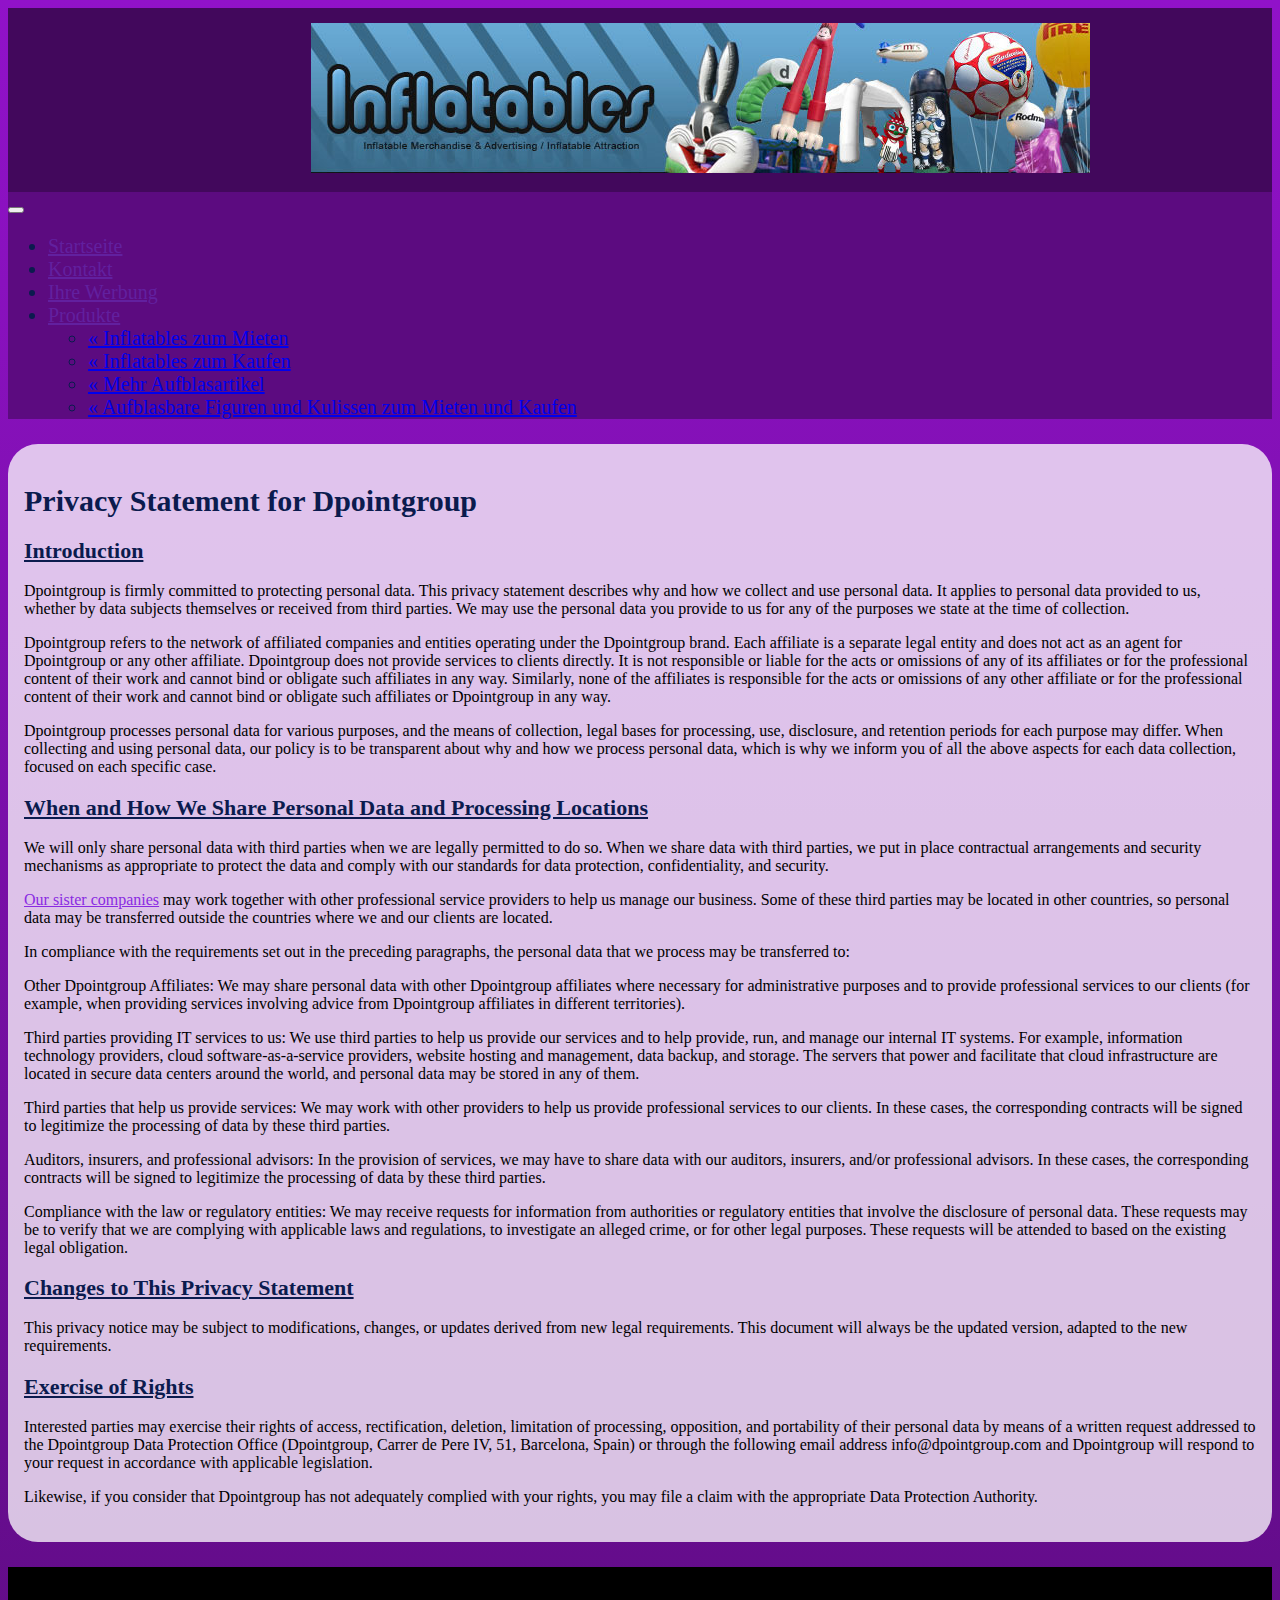
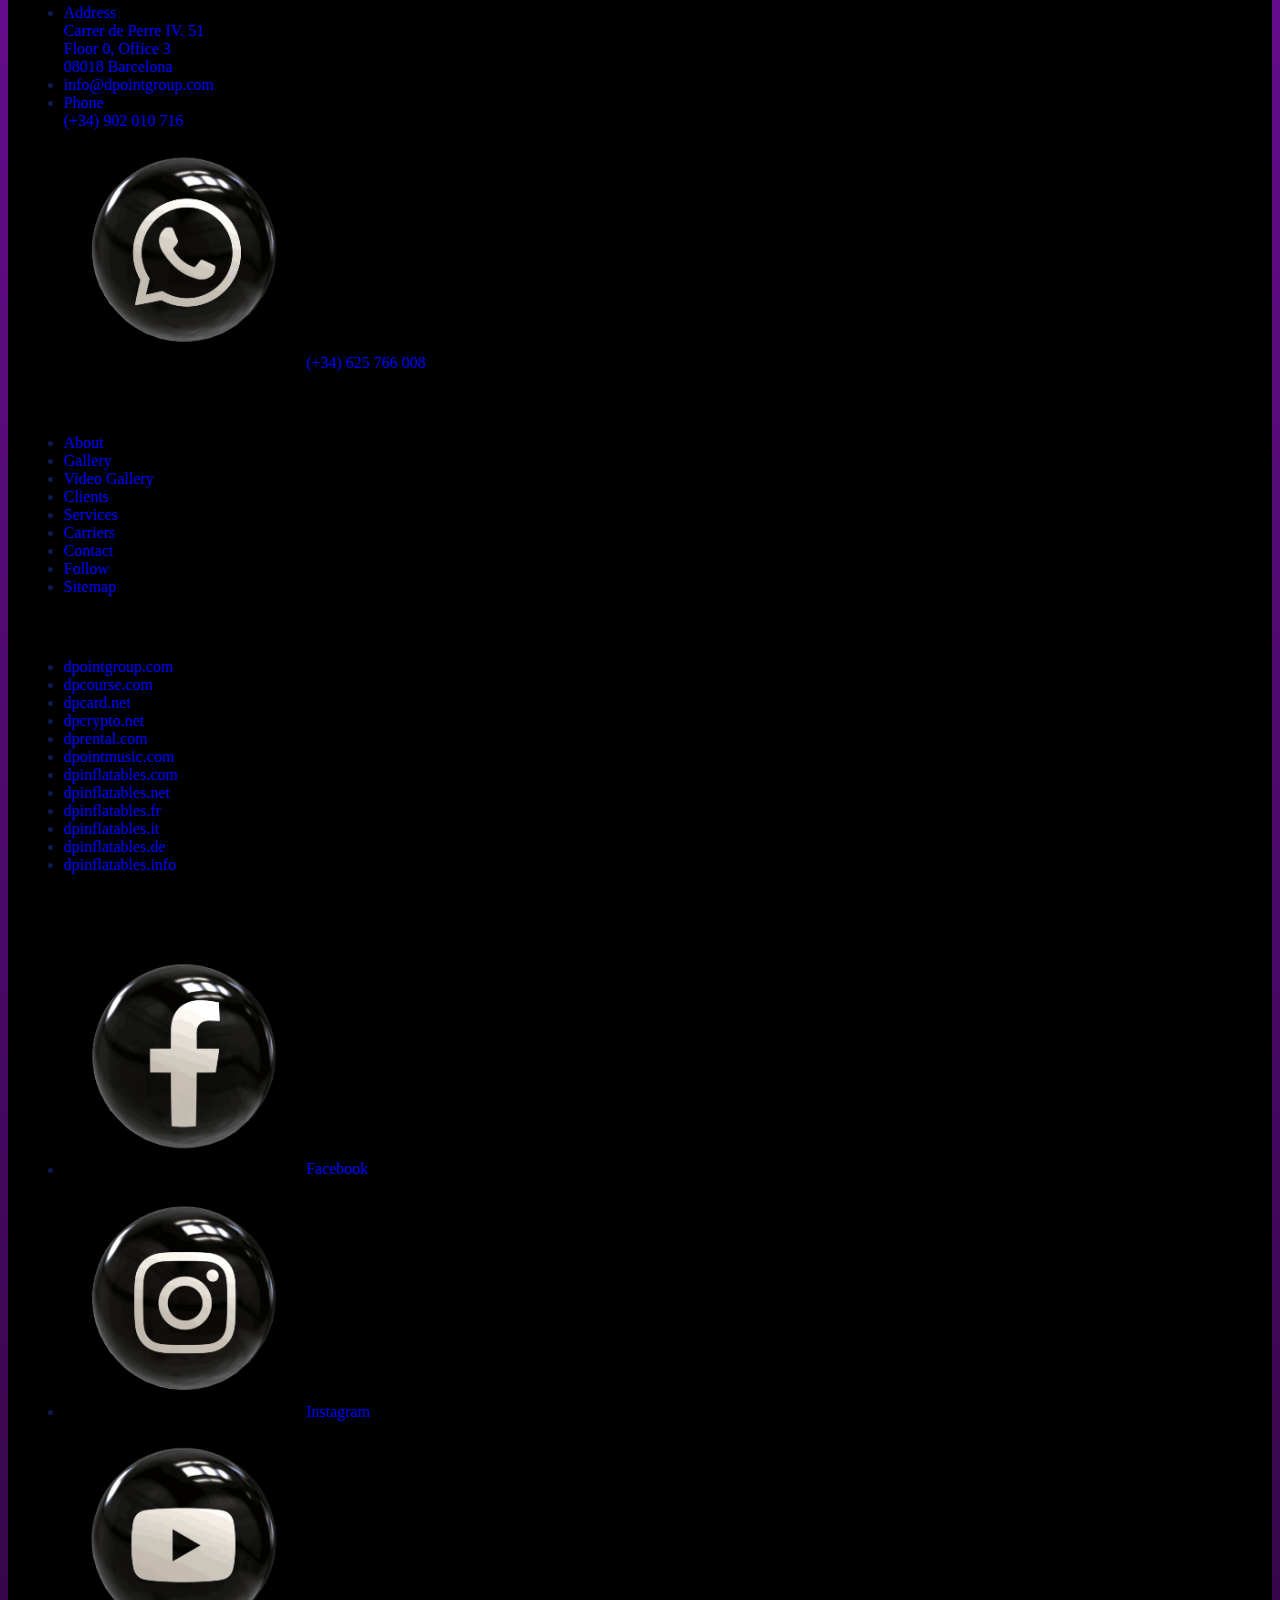
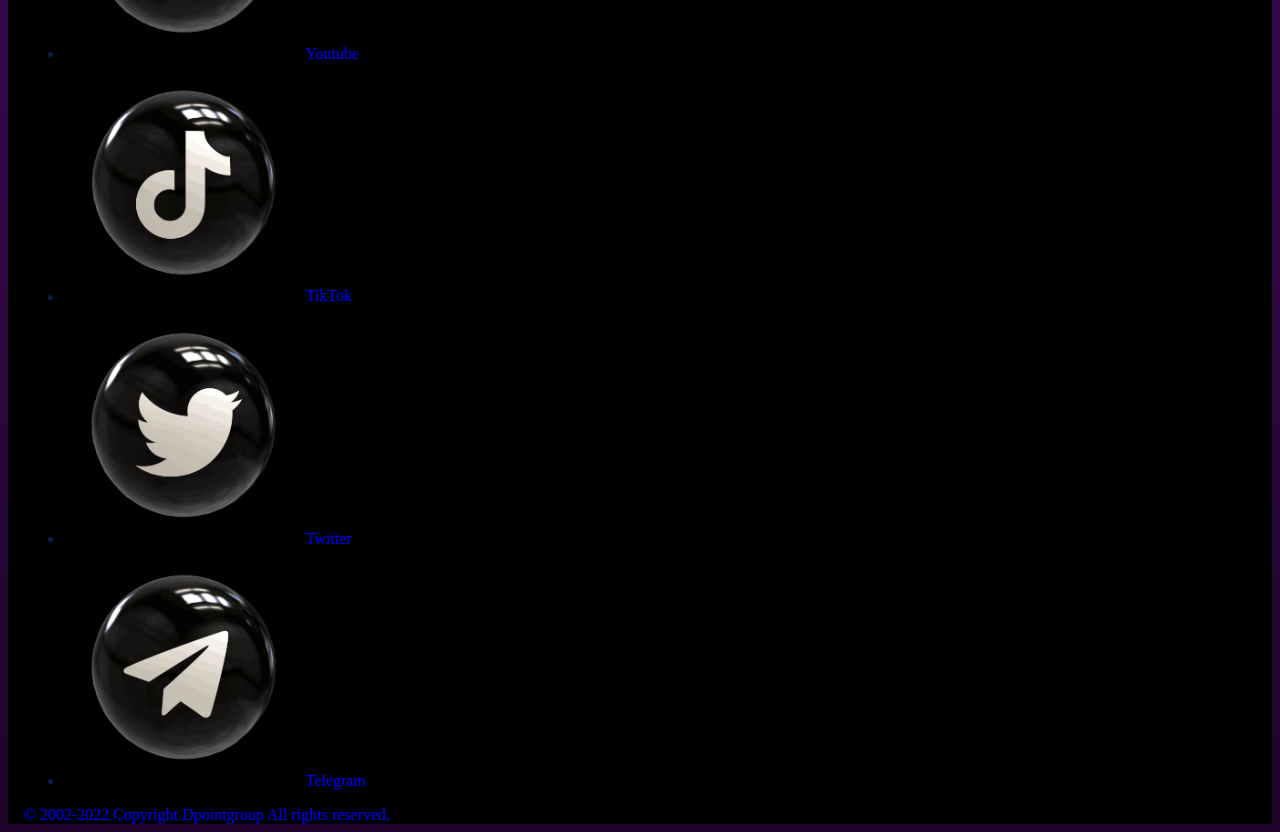
<file: legal.html>
<!DOCTYPE html>
<html lang="de">
<head>
    <meta charset="UTF-8">
    <meta name="viewport" content="width=device-width, initial-scale=1.0">
    <link rel="shortcut icon" href="img/1530180401192.jfif" type="image/x-icon">
    <title>Legal Document</title>
    <link href="https://cdn.jsdelivr.net/npm/bootstrap@5.0.2/dist/css/bootstrap.min.css" rel="stylesheet" integrity="sha384-EVSTQN3/azprG1Anm3QDgpJLIm9Nao0Yz1ztcQTwFspd3yD65VohhpuuCOmLASjC" crossorigin="anonymous">
    <link rel="stylesheet" href="style.css">
</head>
<body>
<header class="header">
    <img class="header-img" src="img/inflatables.jpg" alt="Banner">
</header>

<nav class="navbar sticky-top navbar-expand-lg navbar-dark">
    <div class="container-fluid nav">
        <button class="navbar-toggler" type="button" data-bs-toggle="collapse" data-bs-target="#navbarSupportedContent" aria-controls="navbarSupportedContent" aria-expanded="false" aria-label="Toggle navigation">
        <span class="navbar-toggler-icon"></span>
        </button>
        <div class="collapse navbar-collapse" id="navbarSupportedContent">
            <ul class="navbar-nav m-auto mb-2 mb-lg-0">
                <li class="nav-item mx-5">
                <a class="nav-link" href="index.html">Startseite</a>
                </li>
                <li class="nav-item mx-5">
                <a class="nav-link" href="#">Kontakt</a>    <!-- ! isn't working -->
                </li>
                <li class="nav-item mx-5">
                <a class="nav-link" href="#">Ihre Werbung</a>   <!-- ! isn't working -->
                </li>
                <li class="nav-item mx-5 dropdown">
                    <a class="nav-link dropdown-toggle" href="#" id="navbarDropdown" role="button" data-bs-toggle="dropdown" aria-expanded="false">Produkte</a>
                    <ul class="dropdown-menu" aria-labelledby="navbarDropdown">
                        <li><a class="dropdown-item" href="#">&laquo; Inflatables zum Mieten</a>
                            <ul class="dropdown-menu dropdown-submenu-1">
                                <li>
                                    <a class="dropdown-item" href="#">SPORTLICHE AUFBLASARTIKEL</a>
                                </li>
                                <li>
                                    <a class="dropdown-item" href="#">AUFBLASARTIKEL FÜR KINDER</a> <!-- ? linked to the same as sportliche menupoint -->
                                </li>
                                <li>
                                    <a class="dropdown-item" href="heliumballons.html">HELIUM BALLONS</a>
                                </li>
                                <li>
                                    <a class="dropdown-item" href="luftschiffe_zeppeline.html">HELIUM LUFTSCHIFFE/ZEPPELINE</a>
                                </li>
                                <li>
                                    <a class="dropdown-item" href="zelte.html">ZELTE</a>
                                </li>
                                <li>
                                    <a class="dropdown-item" href="#">LUFTTÄNZER/SKY DANCERS</a>    <!-- ! isn't working -->
                                </li>
                            </ul>
                        </li>
                        <li><a class="dropdown-item" href="#">&laquo; Inflatables zum Kaufen</a>
                            <ul class="dropdown-menu dropdown-submenu-2">
                                <li>
                                    <a class="dropdown-item" href="inflatablearches.html">AUFBLASBARE BÖGEN</a>     <!-- linked to the english version -->
                                </li>
                                <li>
                                    <a class="dropdown-item" href="#">AUFBLASBARE ZELTE</a>
                                </li>
                                <li>
                                    <a class="dropdown-item" href="#">AUFBLASBARE DOSEN</a>     <!-- ! isn't working -->
                                </li>
                                <li>
                                    <a class="dropdown-item" href="#">AUFBLASBARE FLASCHEN</a>
                                </li>
                                <li>
                                    <a class="dropdown-item" href="#">AUFBLASBARE LEINWÄNDE</a>
                                </li>
                                <li>
                                    <a class="dropdown-item" href="#">STATISCHE BALLONS</a>
                                </li>
                                <li>
                                    <a class="dropdown-item" href="#">AUFBLASBARE SÄULEN</a>     <!-- unclickable -->
                                </li>
                                <li>
                                    <a class="dropdown-item" href="#">MINI WERBE- OBJEKTE</a>
                                </li>
                                <li>
                                    <a class="dropdown-item" href="#">MODELLE AND LOGOS</a>     <!-- ! isn't working; if I click on aufblasbare bögen, I can open the english version of it -->
                                </li>
                                <li>
                                    <a class="dropdown-item" href="#">LUFTHÄNZER/SKY DANCERS</a>    <!-- ! isn't working -->
                                </li>
                                <li>
                                    <a class="dropdown-item" href="#">WERBE-MASKOTTCHEN</a>
                                </li>
                                <li>
                                    <a class="dropdown-item" href="#">WEIHNACHTSARTIKEL</a>
                                </li>
                                <li>
                                    <a class="dropdown-item" href="#">HELIUM LUFTSCHIFFE/ZEPPELINE</a>  <!-- ! isn't working -->
                                </li>
                                <li>
                                    <a class="dropdown-item" href="#">AUFBLASBARE WERBEPOSTER</a>
                                </li>
                                <li>
                                    <a class="dropdown-item" href="#">AUFBLASBARE WERBEATTRAKTIONEN</a>     <!-- ! isn't working -->
                                </li>
                                <li>
                                    <a class="dropdown-item" href="#">NATURAL AIR CONDITIONING</a>  <!-- ! isn't working -->
                                </li>
                            </ul>
                        </li>
                        <li><a class="dropdown-item" href="#">&laquo; Mehr Aufblasartikel</a>
                            <ul class="dropdown-menu dropdown-submenu-3">
                                <li>
                                    <a class="dropdown-item" href="#">LIBERTY ZELTE</a>
                                </li>
                                <li>
                                    <a class="dropdown-item" href="#">AIRONE ZELTE</a>
                                </li>
                                <li>
                                    <a class="dropdown-item" href="#">MARKISEN-ZELTE</a>
                                </li>
                                <li>
                                    <a class="dropdown-item" href="#">PAGODA ZELTE</a>
                                </li>
                                <li>
                                    <a class="dropdown-item" href="#">DOPPELZELTE</a>   <!-- also linked to the english version -->
                                </li>
                                <li>
                                    <a class="dropdown-item" href="#">ZORBING BÄLLE/EINSTEIGEBALLONS</a>
                                </li>
                            </ul>
                        </li>
                        <li><a class="dropdown-item" href="#">&laquo; Aufblasbare Figuren und Kulissen zum Mieten und Kaufen</a>
                            <ul class="dropdown-menu dropdown-submenu-4">
                                <li>
                                    <a class="dropdown-item" href="#">AUFBLASBARE BUBBLES</a>
                                </li>
                                <li>
                                    <a class="dropdown-item" href="#">AUFBLASBARE BAUWERKE</a>
                                </li>
                                <li>
                                    <a class="dropdown-item" href="#">KONFETTI</a>
                                </li>
                                <li>
                                    <a class="dropdown-item" href="#">DRACHEN</a>
                                </li>
                                <li>
                                    <a class="dropdown-item" href="#">WÄGEN</a>
                                </li>
                                <li>
                                    <a class="dropdown-item" href="#">BLUMEN</a>
                                </li>
                                <li>
                                    <a class="dropdown-item" href="#">MAGIER</a>
                                </li>
                                <li>
                                    <a class="dropdown-item" href="#">MEERESWELT</a>
                                </li>
                                <li>
                                    <a class="dropdown-item" href="#">ZAHLEN UND BUCHSTABEN</a>
                                </li>
                                <li>
                                    <a class="dropdown-item" href="#">MOVEMENT</a>
                                </li>
                                <li>
                                    <a class="dropdown-item" href="#">PLANETEN</a>
                                </li>
                                <li>
                                    <a class="dropdown-item" href="#">KUGELN</a>
                                </li>
                                <li>
                                    <a class="dropdown-item" href="#">SCHAUFENSTER</a>
                                </li>
                                <li>
                                    <a class="dropdown-item" href="#">SÄULEN UND KEGEL</a>
                                </li>
                                <li>
                                    <a class="dropdown-item" href="#">VERSCHIEDENE INFLATABLES</a>
                                </li>
                                <li>
                                    <a class="dropdown-item" href="#">EINSTEIGEBALLONS</a>
                                </li>
                            </ul>
                        </li>
                    </ul>
                </li>
            </ul>
        </div>
    </div>
</nav>

<div class="container main-content">
    <h1>Privacy Statement for Dpointgroup</h1>
        <h2>Introduction</h2>
            <p>Dpointgroup is firmly committed to protecting personal data. This privacy statement describes why and how we collect and use personal data. It applies to personal data provided to us, whether by data subjects themselves or received from third parties. We may use the personal data you provide to us for any of the purposes we state at the time of collection.</p>
            <p>Dpointgroup refers to the network of affiliated companies and entities operating under the Dpointgroup brand. Each affiliate is a separate legal entity and does not act as an agent for Dpointgroup or any other affiliate. Dpointgroup does not provide services to clients directly. It is not responsible or liable for the acts or omissions of any of its affiliates or for the professional content of their work and cannot bind or obligate such affiliates in any way. Similarly, none of the affiliates is responsible for the acts or omissions of any other affiliate or for the professional content of their work and cannot bind or obligate such affiliates or Dpointgroup in any way.</p>
            <p>Dpointgroup processes personal data for various purposes, and the means of collection, legal bases for processing, use, disclosure, and retention periods for each purpose may differ. When collecting and using personal data, our policy is to be transparent about why and how we process personal data, which is why we inform you of all the above aspects for each data collection, focused on each specific case.</p>
        <h2>When and How We Share Personal Data and Processing Locations</h2>
            <p>We will only share personal data with third parties when we are legally permitted to do so. When we share data with third parties, we put in place contractual arrangements and security mechanisms as appropriate to protect the data and comply with our standards for data protection, confidentiality, and security.</p>
            <p><a href="#sisterSites" class="link">Our sister companies</a> may work together with other professional service providers to help us manage our business. Some of these third parties may be located in other countries, so personal data may be transferred outside the countries where we and our clients are located.</p>
            <p>In compliance with the requirements set out in the preceding paragraphs, the personal data that we process may be transferred to:</p>
            <p>Other Dpointgroup Affiliates: We may share personal data with other Dpointgroup affiliates where necessary for administrative purposes and to provide professional services to our clients (for example, when providing services involving advice from Dpointgroup affiliates in different territories).</p>
            <p>Third parties providing IT services to us: We use third parties to help us provide our services and to help provide, run, and manage our internal IT systems. For example, information technology providers, cloud software-as-a-service providers, website hosting and management, data backup, and storage. The servers that power and facilitate that cloud infrastructure are located in secure data centers around the world, and personal data may be stored in any of them.</p>
            <p>Third parties that help us provide services: We may work with other providers to help us provide professional services to our clients. In these cases, the corresponding contracts will be signed to legitimize the processing of data by these third parties.</p>
            <p>Auditors, insurers, and professional advisors: In the provision of services, we may have to share data with our auditors, insurers, and/or professional advisors. In these cases, the corresponding contracts will be signed to legitimize the processing of data by these third parties.</p>
            <p>Compliance with the law or regulatory entities: We may receive requests for information from authorities or regulatory entities that involve the disclosure of personal data. These requests may be to verify that we are complying with applicable laws and regulations, to investigate an alleged crime, or for other legal purposes. These requests will be attended to based on the existing legal obligation.</p>
        <h2>Changes to This Privacy Statement</h2>
            <p>This privacy notice may be subject to modifications, changes, or updates derived from new legal requirements. This document will always be the updated version, adapted to the new requirements.</p>
        <h2>Exercise of Rights</h2>
            <p>Interested parties may exercise their rights of access, rectification, deletion, limitation of processing, opposition, and portability of their personal data by means of a written request addressed to the Dpointgroup Data Protection Office (Dpointgroup, Carrer de Pere IV, 51, Barcelona, Spain) or through the following email address info@dpointgroup.com and Dpointgroup will respond to your request in accordance with applicable legislation.</p>
            <p>Likewise, if you consider that Dpointgroup has not adequately complied with your rights, you may file a claim with the appropriate Data Protection Authority.</p>
</div>

<footer class="mbr-bg-black">
    <div class="container py-5">
        <div class="row py-3">
            <div class="col-lg-3 col-md-6 mb-4 mb-lg-0">
                <h6 class="text-uppercase font-weight-bold mb-4 text-white">Contact</h6>
                <ul class="list-unstyled mb-0">
                    <li class="mb-2">
                        <a href="#" class="text-muted">
                            Address
                            <br>
                            Carrer de Perre IV. 51
                            <br>
                            Floor 0, Office 3
                            <br>
                            08018 Barcelona
                        </a>
                    </li>
                    <li class="mb-2">
                        <a href="mailto:info@dpointgroup.com" class="text-muted">info@dpointgroup.com</a>
                    </li>
                    <li class="mb-2">
                        <a href="#" class="text-muted">
                            Phone
                            <br>
                            (+34) 902 010 716
                            <br>
                            <img src="img/x_1.png" alt="Whatsapp" class="logoSize">
                            (+34) 625 766 008
                        </a>
                    </li>
                </ul>
            </div>
            <div class="col-lg-3 col-md-6 mb-4 mb-lg-0">
                <h6 class="text-uppercase font-weight-bold mb-4 text-white">Menu</h6>
                <ul class="list-unstyled mb-0">
                    <li class="mb-2">
                        <a href="about.html" class="text-muted">About</a>
                    </li>
                    <li class="mb-2">
                        <a href="gallery.html" class="text-muted">Gallery</a>
                    </li>
                    <li class="mb-2">
                        <a href="videoGallery.html" class="text-muted">Video Gallery</a>
                    </li>
                    <li class="mb-2">
                        <a href="clients.html" class="text-muted">Clients</a>
                    </li>
                    <li class="mb-2">
                        <a href="Services.html" class="text-muted">Services</a>
                    </li>
                    <li class="mb-2">
                        <a href="careers.html" class="text-muted">Carriers</a> <!--there was a misspell here on the original-->
                    </li>
                    <li class="mb-2">
                        <a href="contact.html" class="text-muted">Contact</a>
                    </li>
                    <li class="mb-2">
                        <a href="follow.html" class="text-muted">Follow</a>
                    </li>
                    <li class="mb-2">
                        <a href="siteMap.html" class="text-muted">Sitemap</a>
                    </li>
                </ul>
            </div>
            <div class="col-lg-3 col-md-6 mb-4 mb-lg-0">
                <h6 id="sisterSites" class="text-uppercase font-weight-bold mb-4 text-white">Websites</h6>
                <ul class="list-unstyled mb-0">
                    <li class="mb2">
                        <a href="https://dpointgroup.com/" class="text-muted">dpointgroup.com</a>
                    </li>
                    <li class="mb2">
                        <a href="http://dpcourse.com/" class="text-muted">dpcourse.com</a>
                    </li>
                    <li class="mb2">
                        <a href="https://dpcard.net/en/" class="text-muted">dpcard.net</a>
                    </li>
                    <li class="mb2">
                        <a href="https://dpcrypto.net/" class="text-muted">dpcrypto.net</a>
                    </li>
                    <li class="mb2">
                        <a href="http://www.dprental.com/" class="text-muted">dprental.com</a>
                    </li>
                    <li class="mb2">
                        <a href="https://www.dpointmusic.com/" class="text-muted">dpointmusic.com</a>
                    </li>
                    <li class="mb2">
                        <a href="https://dpinflatables.com/" class="text-muted">dpinflatables.com</a>
                    </li>
                    <li class="mb2">
                        <a href="https://dpinflatables.net/" class="text-muted">dpinflatables.net</a>
                    </li>
                    <li class="mb2">
                        <a href="https://dpinflatables.fr/" class="text-muted">dpinflatables.fr</a>
                    </li>
                    <li class="mb2">
                        <a href="https://dpinflatables.it/" class="text-muted">dpinflatables.it</a>
                    </li>
                    <li class="mb2">
                        <a href="#" class="text-muted">dpinflatables.de</a>
                    </li>
                    <li class="mb2">
                        <a href="https://dpinflatables.info/" class="text-muted">dpinflatables.info</a>
                    </li>
                </ul>
            </div>
            <div class="col-lg-3 col-md-6 mb-4 mb-lg-0">
                <h6 class="text-uppercase font-weight-bold mb-4 text-white">Social Medias</h6>
                <ul class="list-unstyled mb-2">
                    <li class="mb-2">
                        <img src="img/x_9.png" alt="Facebook" class="logoSize">
                        <a href="https://www.facebook.com/dpointgroupespana/" class="text-muted">Facebook</a>
                    </li>
                    <li class="mb-2">
                        <img src="img/x_7.png" alt="Instagram" class="logoSize">
                        <a href="https://www.instagram.com/dpoint_group/" class="text-muted">Instagram</a>
                    </li>
                    <li class="mb-2">
                        <img src="img/x_4.png" alt="Youtube" class="logoSize">
                        <a href="https://www.youtube.com/user/artisticservices" class="text-muted">Youtube</a>
                    </li>
                    <li class="mb-2">
                        <img src="img/x_3.png" alt="TikTok" class="logoSize">
                        <a href="https://www.tiktok.com/@dpointgroup" class="text-muted">TikTok</a>
                    </li>
                    <li class="mb-2">
                        <img src="img/x_5.png" alt="Twitter" class="logoSize">
                        <a href="https://x.com/danielbukin?mx=2" class="text-muted">Twitter</a>
                    </li>
                    <li class="mb-2">
                        <img src="img/x_2.png" alt="Telegram" class="logoSize">
                        <a href="https://telegram.me/dpointgroup" class="text-muted">Telegram</a>
                    </li>
                </ul>
            </div>
        </div>
    </div>
    <div class="mbr-bg-black py-2">
        <div class="container text-center">
            <a class="text-muted mb-0 py-2" href="legal.html">© 2002-2022 Copyright Dpointgroup All rights reserved.</a>
        </div>
    </div>
</footer>

<script src="https://cdn.jsdelivr.net/npm/bootstrap@5.0.2/dist/js/bootstrap.bundle.min.js" integrity="sha384-MrcW6ZMFYlzcLA8Nl+NtUVF0sA7MsXsP1UyJoMp4YLEuNSfAP+JcXn/tWtIaxVXM" crossorigin="anonymous"></script>
</body>
</html>
</file>
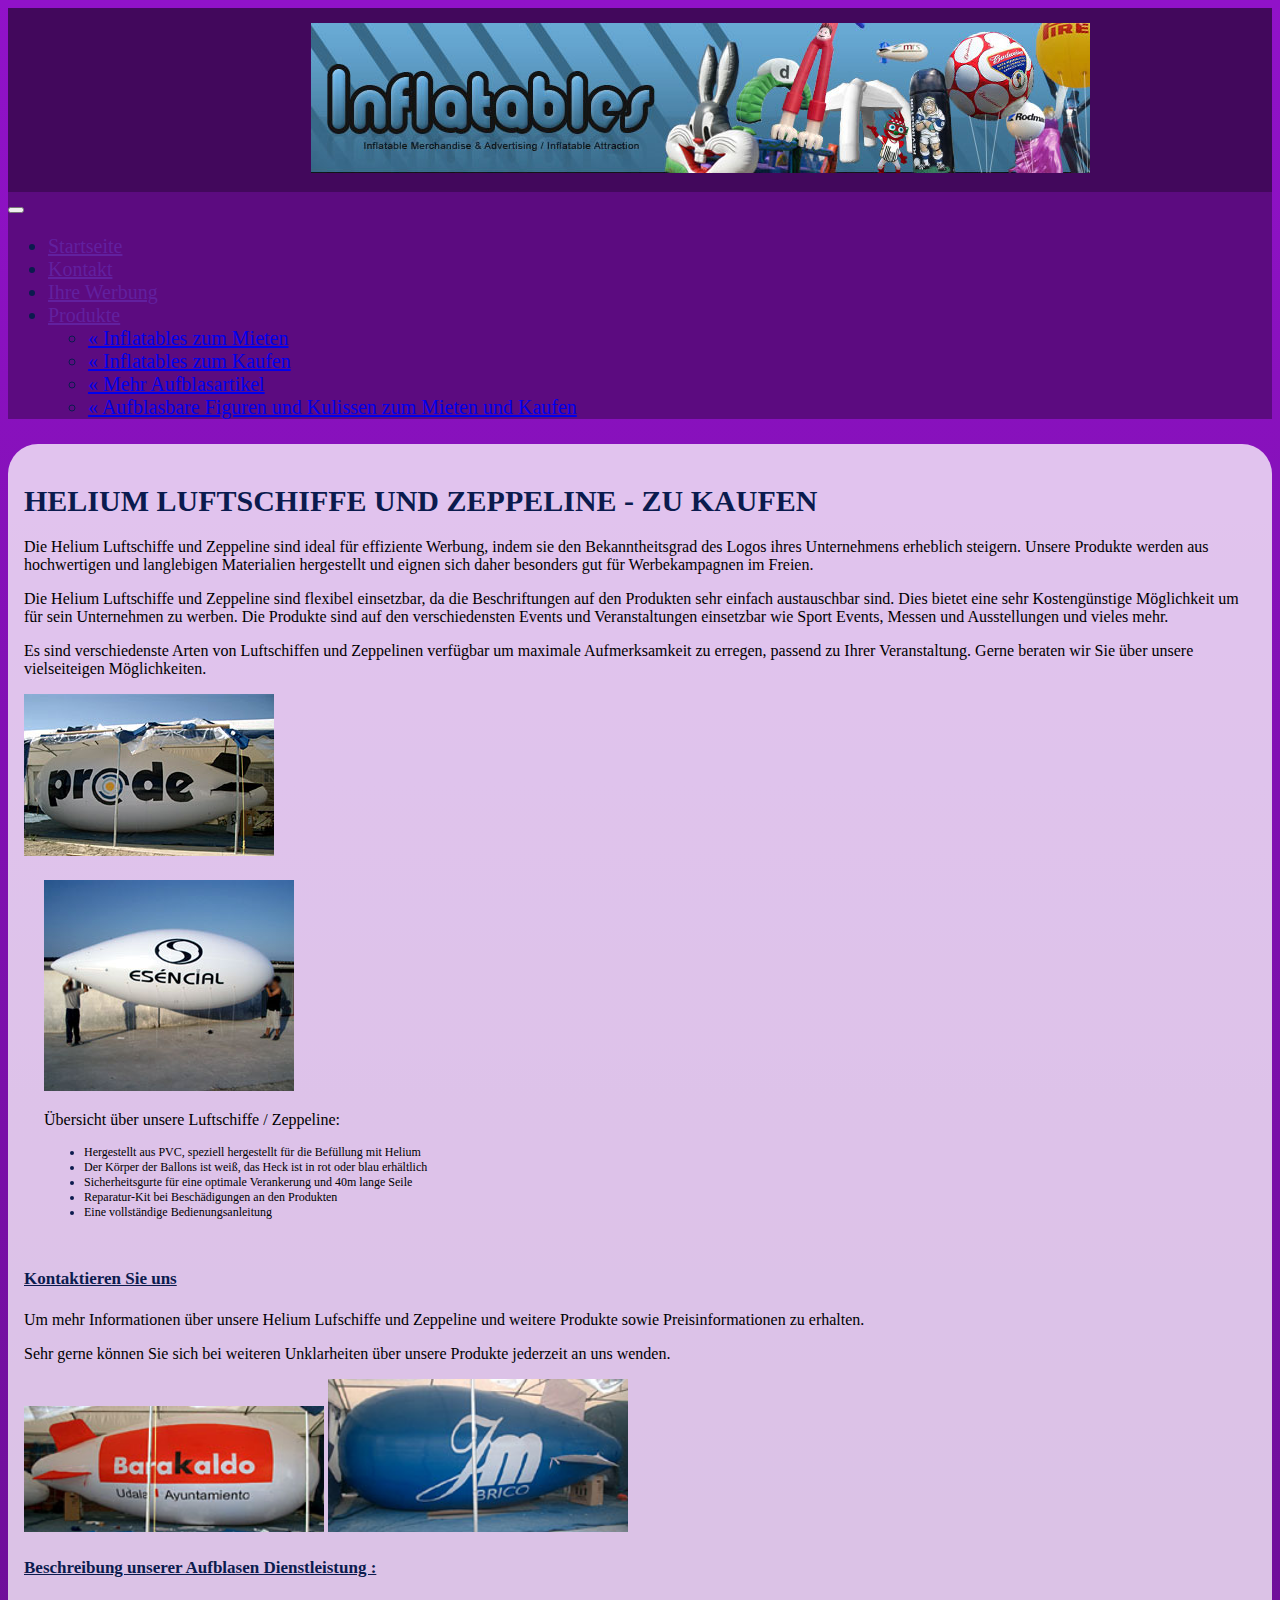
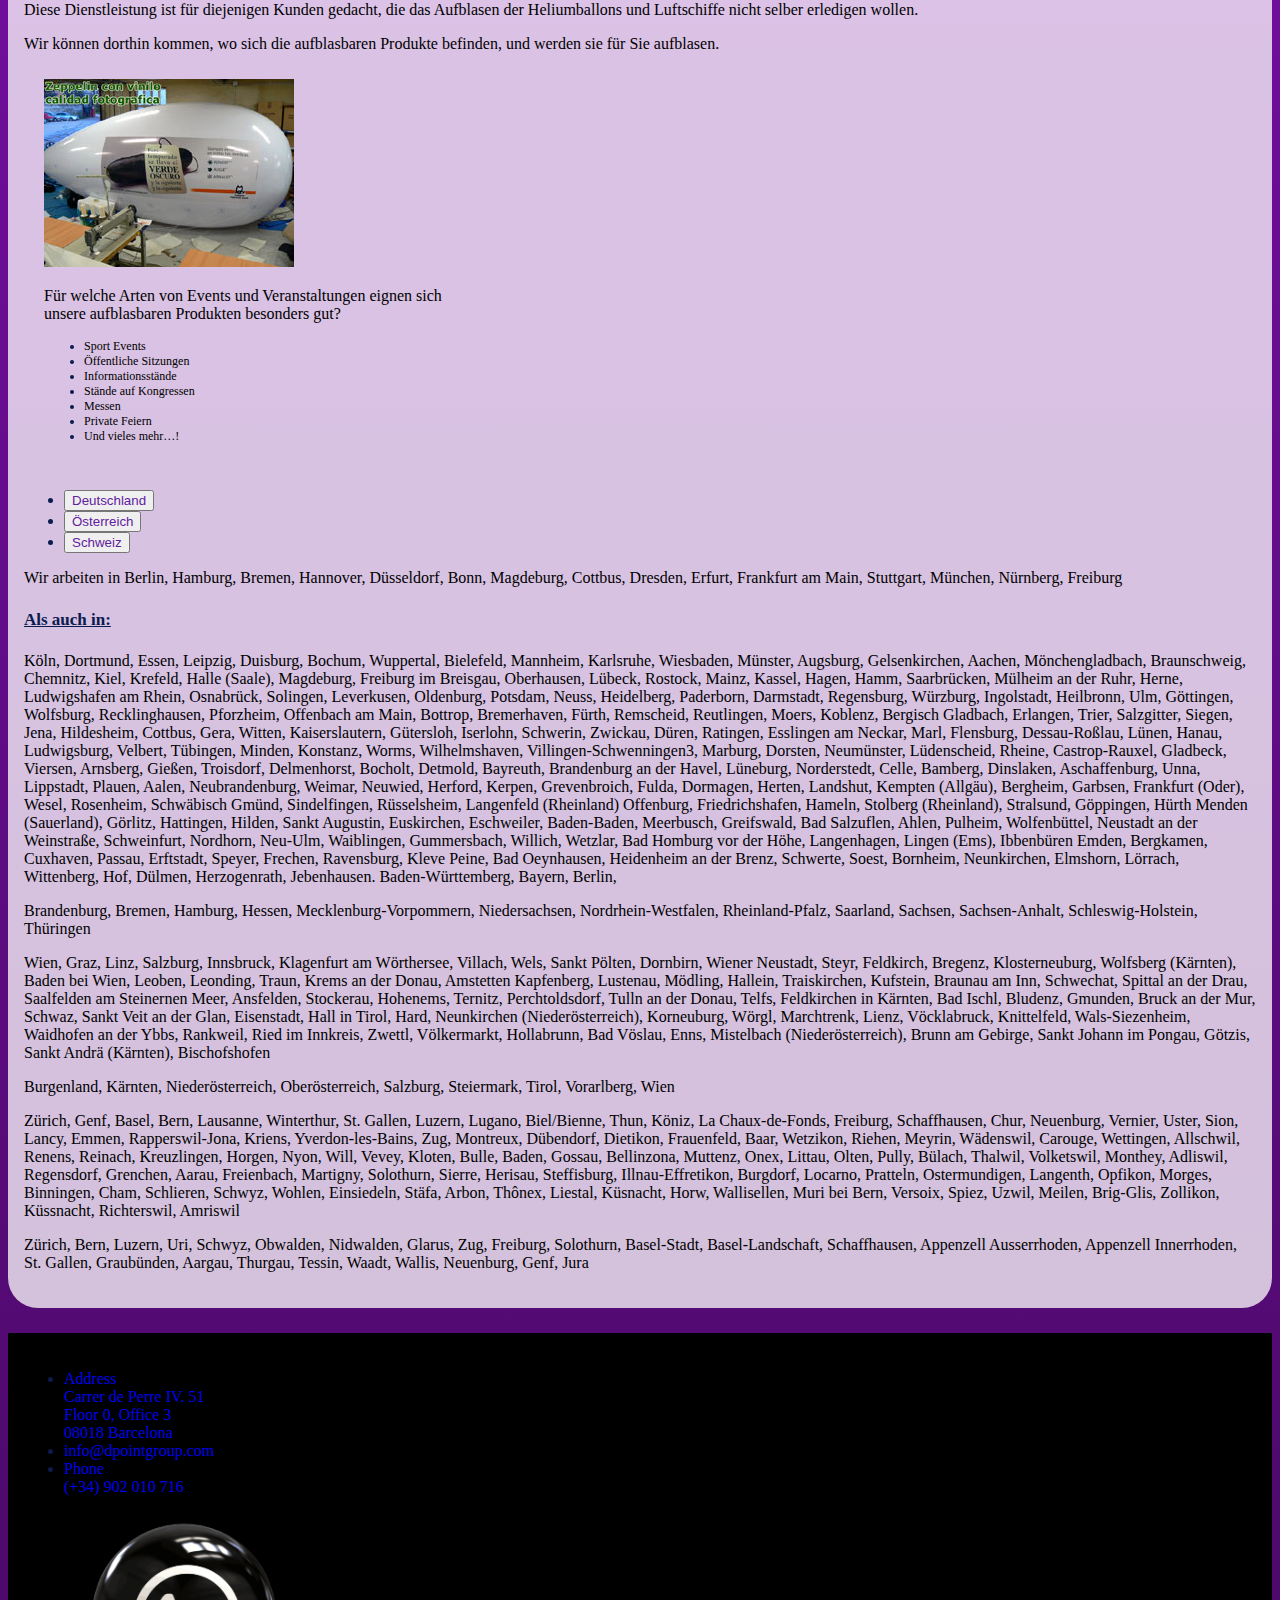
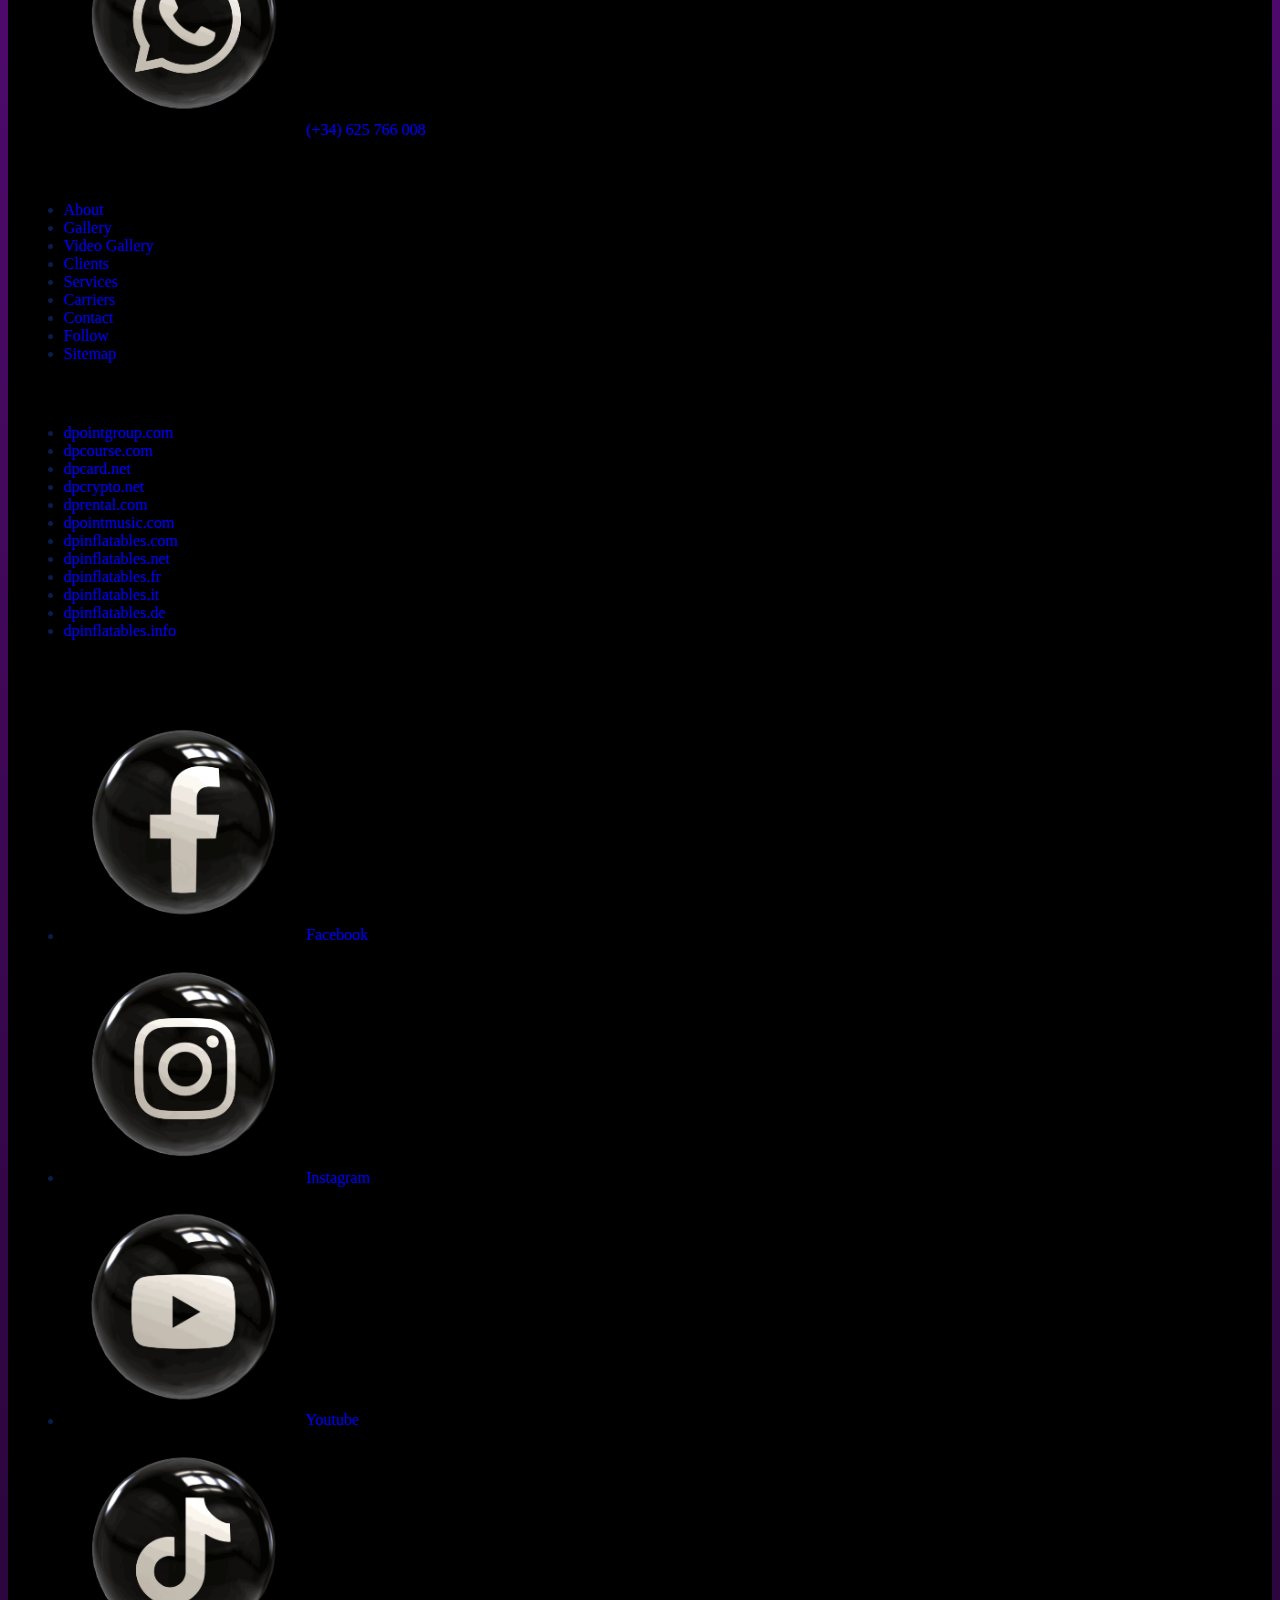
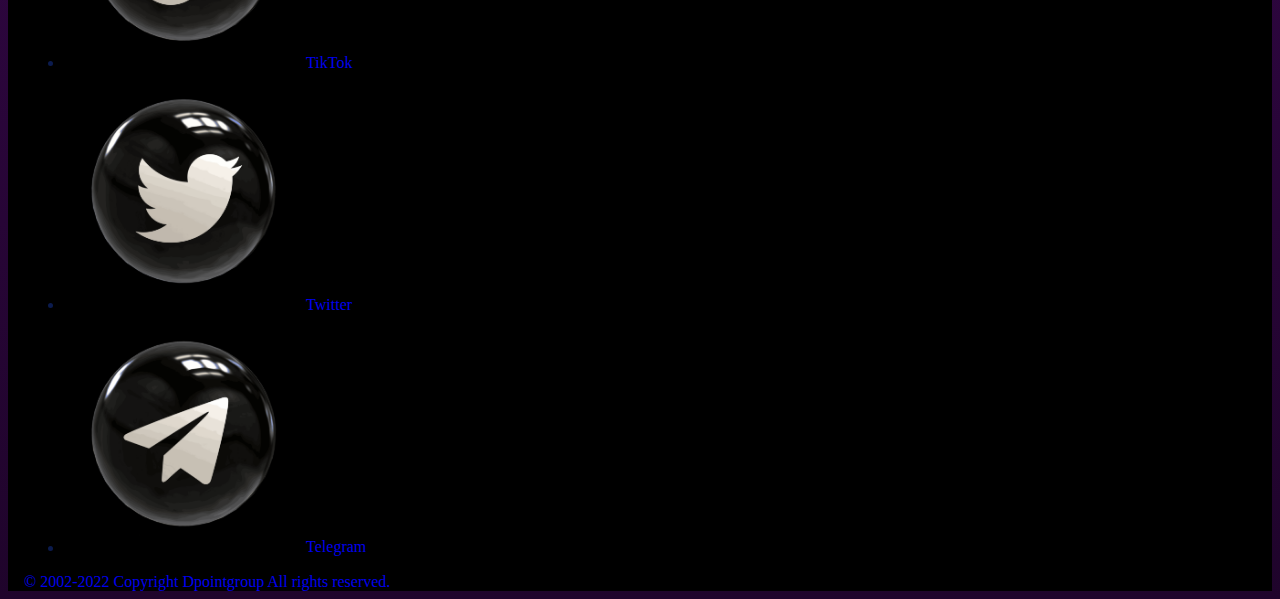
<file: luftschiffe_zeppeline.html>
<!DOCTYPE html>
<html lang="de">
<head>
    <meta charset="UTF-8">
    <meta name="viewport" content="width=device-width, initial-scale=1.0">
    <link rel="shortcut icon" href="img/1530180401192.jfif" type="image/x-icon">
    <title>Helium Luftschiffen und Zeppelinen</title>
    <link href="https://cdn.jsdelivr.net/npm/bootstrap@5.0.2/dist/css/bootstrap.min.css" rel="stylesheet" integrity="sha384-EVSTQN3/azprG1Anm3QDgpJLIm9Nao0Yz1ztcQTwFspd3yD65VohhpuuCOmLASjC" crossorigin="anonymous">
    <link rel="stylesheet" href="style.css">
</head>
<body>
<header class="header">
    <img class="header-img" src="img/inflatables.jpg" alt="Banner">
</header>

<nav class="navbar sticky-top navbar-expand-lg navbar-dark">
    <div class="container-fluid nav">
        <button class="navbar-toggler" type="button" data-bs-toggle="collapse" data-bs-target="#navbarSupportedContent" aria-controls="navbarSupportedContent" aria-expanded="false" aria-label="Toggle navigation">
        <span class="navbar-toggler-icon"></span>
        </button>
        <div class="collapse navbar-collapse" id="navbarSupportedContent">
            <ul class="navbar-nav m-auto mb-2 mb-lg-0">
                <li class="nav-item mx-5">
                <a class="nav-link" href="index.html">Startseite</a>
                </li>
                <li class="nav-item mx-5">
                <a class="nav-link" href="#">Kontakt</a>    <!-- ! isn't working -->
                </li>
                <li class="nav-item mx-5">
                <a class="nav-link" href="#">Ihre Werbung</a>   <!-- ! isn't working -->
                </li>
                <li class="nav-item mx-5 dropdown">
                    <a class="nav-link dropdown-toggle" href="#" id="navbarDropdown" role="button" data-bs-toggle="dropdown" aria-expanded="false">Produkte</a>
                    <ul class="dropdown-menu" aria-labelledby="navbarDropdown">
                        <li><a class="dropdown-item" href="#">&laquo; Inflatables zum Mieten</a>
                            <ul class="dropdown-menu dropdown-submenu-1">
                                <li>
                                    <a class="dropdown-item" href="#">SPORTLICHE AUFBLASARTIKEL</a>
                                </li>
                                <li>
                                    <a class="dropdown-item" href="#">AUFBLASARTIKEL FÜR KINDER</a> <!-- ? linked to the same as sportliche menupoint -->
                                </li>
                                <li>
                                    <a class="dropdown-item" href="heliumballons.html">HELIUM BALLONS</a>
                                </li>
                                <li>
                                    <a class="dropdown-item" href="#">HELIUM LUFTSCHIFFE/ZEPPELINE</a>
                                </li>
                                <li>
                                    <a class="dropdown-item" href="zelte.html">ZELTE</a>
                                </li>
                            </ul>
                        </li>
                        <li><a class="dropdown-item" href="#">&laquo; Inflatables zum Kaufen</a>
                            <ul class="dropdown-menu dropdown-submenu-2">
                                <li>
                                    <a class="dropdown-item" href="inflatablearches.html">AUFBLASBARE BÖGEN</a>     <!-- linked to the english version -->
                                </li>
                                <li>
                                    <a class="dropdown-item" href="#">AUFBLASBARE ZELTE</a>
                                </li>
                                <li>
                                    <a class="dropdown-item" href="#">AUFBLASBARE DOSEN</a>     <!-- ! isn't working -->
                                </li>
                                <li>
                                    <a class="dropdown-item" href="#">AUFBLASBARE FLASCHEN</a>
                                </li>
                                <li>
                                    <a class="dropdown-item" href="#">AUFBLASBARE LEINWÄNDE</a>
                                </li>
                                <li>
                                    <a class="dropdown-item" href="#">STATISCHE BALLONS</a>
                                </li>
                                <li>
                                    <a class="dropdown-item" href="#">AUFBLASBARE SÄULEN</a>     <!-- unclickable -->
                                </li>
                                <li>
                                    <a class="dropdown-item" href="#">MINI WERBE- OBJEKTE</a>
                                </li>
                                <li>
                                    <a class="dropdown-item" href="#">MODELLE AND LOGOS</a>     <!-- ! isn't working; if I click on aufblasbare bögen, I can open the english version of it -->
                                </li>
                                <li>
                                    <a class="dropdown-item" href="#">LUFTHÄNZER/SKY DANCERS</a>    <!-- ! isn't working -->
                                </li>
                                <li>
                                    <a class="dropdown-item" href="#">WERBE-MASKOTTCHEN</a>
                                </li>
                                <li>
                                    <a class="dropdown-item" href="#">WEIHNACHTSARTIKEL</a>
                                </li>
                                <li>
                                    <a class="dropdown-item" href="#">HELIUM LUFTSCHIFFE/ZEPPELINE</a>  <!-- ! isn't working -->
                                </li>
                                <li>
                                    <a class="dropdown-item" href="#">AUFBLASBARE WERBEPOSTER</a>
                                </li>
                                <li>
                                    <a class="dropdown-item" href="#">AUFBLASBARE WERBEATTRAKTIONEN</a>     <!-- ! isn't working -->
                                </li>
                                <li>
                                    <a class="dropdown-item" href="#">NATURAL AIR CONDITIONING</a>  <!-- ! isn't working -->
                                </li>
                            </ul>
                        </li>
                        <li><a class="dropdown-item" href="#">&laquo; Mehr Aufblasartikel</a>
                            <ul class="dropdown-menu dropdown-submenu-3">
                                <li>
                                    <a class="dropdown-item" href="#">LIBERTY ZELTE</a>
                                </li>
                                <li>
                                    <a class="dropdown-item" href="#">AIRONE ZELTE</a>
                                </li>
                                <li>
                                    <a class="dropdown-item" href="#">MARKISEN-ZELTE</a>
                                </li>
                                <li>
                                    <a class="dropdown-item" href="#">PAGODA ZELTE</a>
                                </li>
                                <li>
                                    <a class="dropdown-item" href="#">DOPPELZELTE</a>   <!-- also linked to the english version -->
                                </li>
                                <li>
                                    <a class="dropdown-item" href="#">ZORBING BÄLLE/EINSTEIGEBALLONS</a>
                                </li>
                            </ul>
                        </li>
                        <li><a class="dropdown-item" href="#">&laquo; Aufblasbare Figuren und Kulissen zum Mieten und Kaufen</a>
                            <ul class="dropdown-menu dropdown-submenu-4">
                                <li>
                                    <a class="dropdown-item" href="#">AUFBLASBARE BUBBLES</a>
                                </li>
                                <li>
                                    <a class="dropdown-item" href="#">AUFBLASBARE BAUWERKE</a>
                                </li>
                                <li>
                                    <a class="dropdown-item" href="#">KONFETTI</a>
                                </li>
                                <li>
                                    <a class="dropdown-item" href="#">DRACHEN</a>
                                </li>
                                <li>
                                    <a class="dropdown-item" href="#">WÄGEN</a>
                                </li>
                                <li>
                                    <a class="dropdown-item" href="#">BLUMEN</a>
                                </li>
                                <li>
                                    <a class="dropdown-item" href="#">MAGIER</a>
                                </li>
                                <li>
                                    <a class="dropdown-item" href="#">MEERESWELT</a>
                                </li>
                                <li>
                                    <a class="dropdown-item" href="#">ZAHLEN UND BUCHSTABEN</a>
                                </li>
                                <li>
                                    <a class="dropdown-item" href="#">MOVEMENT</a>
                                </li>
                                <li>
                                    <a class="dropdown-item" href="#">PLANETEN</a>
                                </li>
                                <li>
                                    <a class="dropdown-item" href="#">KUGELN</a>
                                </li>
                                <li>
                                    <a class="dropdown-item" href="#">SCHAUFENSTER</a>
                                </li>
                                <li>
                                    <a class="dropdown-item" href="#">SÄULEN UND KEGEL</a>
                                </li>
                                <li>
                                    <a class="dropdown-item" href="#">VERSCHIEDENE INFLATABLES</a>
                                </li>
                                <li>
                                    <a class="dropdown-item" href="#">EINSTEIGEBALLONS</a>
                                </li>
                            </ul>
                        </li>
                    </ul>
                </li>
            </ul>
        </div>
    </div>
</nav>

<div class="container main-content">

    <h1>HELIUM LUFTSCHIFFE UND ZEPPELINE - ZU KAUFEN</h1>
    <p>Die Helium Luftschiffe und Zeppeline sind ideal für effiziente Werbung, indem sie den Bekanntheitsgrad des Logos ihres Unternehmens erheblich steigern. Unsere Produkte werden aus hochwertigen und langlebigen Materialien hergestellt und eignen sich daher besonders gut für Werbekampagnen im Freien.</p>
    <div class="row">
        <div class="col-lg-9">
            <p>Die Helium Luftschiffe und Zeppeline sind flexibel einsetzbar, da die Beschriftungen auf den Produkten sehr einfach austauschbar sind. Dies bietet eine sehr Kostengünstige Möglichkeit um für sein Unternehmen zu werben. Die Produkte sind auf den verschiedensten Events und Veranstaltungen einsetzbar wie Sport Events, Messen und Ausstellungen und vieles mehr.</p>
            <p>Es sind verschiedenste Arten von Luftschiffen und Zeppelinen verfügbar um maximale Aufmerksamkeit zu erregen, passend zu Ihrer Veranstaltung. Gerne beraten wir Sie über unsere vielseiteigen Möglichkeiten.</p>
        </div>
        <div class="col-lg-3">
            <img src="img/zum_mieten/zeppeline/zeppelinesprode.jpg" alt="">
        </div>
    </div>
    <div class="row">
        <div class="col-lg-3">
            <div class="card">
                <img src="img/zum_mieten/zeppeline/zeppelin_esencial.jpg" class="card-img-top" alt="inflate">
                <div class="card-body">
                  <p class="card-title">Übersicht über unsere Luftschiffe / Zeppeline:</p>
                    <ul>
                        <li class="smallLi">Hergestellt aus PVC, speziell hergestellt für die Befüllung mit Helium</li>
                        <li class="smallLi">Der Körper der Ballons ist weiß, das Heck ist in rot oder blau erhältlich</li>
                        <li class="smallLi">Sicherheitsgurte für eine optimale Verankerung und 40m lange Seile</li>
                        <li class="smallLi">Reparatur-Kit bei Beschädigungen an den Produkten</li>
                        <li class="smallLi">Eine vollständige Bedienungsanleitung</li>
                    </ul>
                </div>
            </div>
        </div>
        <div class="col-lg-6">
            <h4 class="my-4">Kontaktieren Sie uns</h4>
            <p>Um mehr Informationen über unsere Helium Lufschiffe und Zeppeline und weitere Produkte sowie Preisinformationen zu erhalten.</p>
            <p>Sehr gerne können Sie sich bei weiteren Unklarheiten über unsere Produkte jederzeit an uns wenden.</p>
            <img class="bigImg" src="img/zum_mieten/zeppeline/zeppelinbaracaldo.jpg" alt="zeppelinbaracaldo">
            <img class="bigImg" src="img/zum_mieten/zeppeline/zeppelinbrico.jpg" alt="zeppelinbrico">
            <h4 class="my-4">Beschreibung unserer Aufblasen Dienstleistung :</h4>
            <p>Diese Dienstleistung ist für diejenigen Kunden gedacht, die das Aufblasen der Heliumballons und Luftschiffe nicht selber erledigen wollen.</p>
            <p>Wir können dorthin kommen, wo sich die aufblasbaren Produkte befinden, und werden sie für Sie aufblasen.</p>
        </div>
        <div class="col-lg-3">
            <div class="card">
                <img src="img/zum_mieten/zeppeline/zeppelinvinilo.jpg" class="card-img-top" alt="inflate">
                <div class="card-body">
                  <p class="card-title">Für welche Arten von Events und Veranstaltungen eignen sich unsere aufblasbaren Produkten besonders gut?</p>
                    <ul>
                        <li class="smallLi">Sport Events</li>
                        <li class="smallLi">Öffentliche Sitzungen</li>
                        <li class="smallLi">Informationsstände</li>
                        <li class="smallLi">Stände auf Kongressen</li>
                        <li class="smallLi">Messen</li>
                        <li class="smallLi">Private Feiern</li>
                        <li class="smallLi">Und vieles mehr…!</li>
                    </ul>
                </div>
            </div>
        </div>
    </div>


    <ul class="nav nav-tabs" id="myTab" role="tablist">
        <li class="nav-item" role="presentation">
            <button class="nav-link active" id="german-tab" data-bs-toggle="tab" data-bs-target="#german" type="button" role="tab" aria-controls="german" aria-selected="true">Deutschland</button>
        </li>
        <li class="nav-item" role="presentation">
            <button class="nav-link" id="austria-tab" data-bs-toggle="tab" data-bs-target="#austria" type="button" role="tab" aria-controls="austria" aria-selected="false">Österreich</button>
        </li>
        <li class="nav-item" role="presentation">
            <button class="nav-link" id="swiss-tab" data-bs-toggle="tab" data-bs-target="#swiss" type="button" role="tab" aria-controls="swiss" aria-selected="false">Schweiz</button>
        </li>
    </ul>
    <div class="tab-content" id="myTabContent">
        <div class="tab-pane fade show active" id="german" role="tabpanel" aria-labelledby="german-tab">
            <p>Wir arbeiten in Berlin, Hamburg, Bremen, Hannover, Düsseldorf, Bonn, Magdeburg, Cottbus, Dresden, Erfurt, Frankfurt am Main, Stuttgart, München, Nürnberg, Freiburg</p>
            <h4>Als auch in:</h4>
            <p>Köln, Dortmund, Essen, Leipzig, Duisburg, Bochum, Wuppertal, Bielefeld, Mannheim, Karlsruhe, Wiesbaden, Münster, Augsburg, Gelsenkirchen, Aachen, Mönchengladbach, Braunschweig, Chemnitz, Kiel, Krefeld, Halle (Saale), Magdeburg, Freiburg im Breisgau, Oberhausen, Lübeck, Rostock, Mainz, Kassel, Hagen, Hamm, Saarbrücken, Mülheim an der Ruhr, Herne, Ludwigshafen am Rhein, Osnabrück, Solingen, Leverkusen, Oldenburg, Potsdam, Neuss, Heidelberg, Paderborn, Darmstadt, Regensburg, Würzburg, Ingolstadt, Heilbronn, Ulm, Göttingen, Wolfsburg, Recklinghausen, Pforzheim, Offenbach am Main, Bottrop, Bremerhaven, Fürth, Remscheid, Reutlingen, Moers, Koblenz, Bergisch Gladbach, Erlangen, Trier, Salzgitter, Siegen, Jena, Hildesheim, Cottbus, Gera, Witten, Kaiserslautern, Gütersloh, Iserlohn, Schwerin, Zwickau, Düren, Ratingen, Esslingen am Neckar, Marl, Flensburg, Dessau-Roßlau, Lünen, Hanau, Ludwigsburg, Velbert, Tübingen, Minden, Konstanz, Worms, Wilhelmshaven, Villingen-Schwenningen3, Marburg, Dorsten, Neumünster, Lüdenscheid, Rheine, Castrop-Rauxel, Gladbeck, Viersen, Arnsberg, Gießen, Troisdorf, Delmenhorst, Bocholt, Detmold, Bayreuth, Brandenburg an der Havel, Lüneburg, Norderstedt, Celle, Bamberg, Dinslaken, Aschaffenburg, Unna, Lippstadt, Plauen, Aalen, Neubrandenburg, Weimar, Neuwied, Herford, Kerpen, Grevenbroich, Fulda, Dormagen, Herten, Landshut, Kempten (Allgäu), Bergheim, Garbsen, Frankfurt (Oder), Wesel, Rosenheim, Schwäbisch Gmünd, Sindelfingen, Rüsselsheim, Langenfeld (Rheinland) Offenburg, Friedrichshafen, Hameln, Stolberg (Rheinland), Stralsund, Göppingen, Hürth Menden (Sauerland), Görlitz, Hattingen, Hilden, Sankt Augustin, Euskirchen, Eschweiler, Baden-Baden, Meerbusch, Greifswald, Bad Salzuflen, Ahlen, Pulheim, Wolfenbüttel, Neustadt an der Weinstraße, Schweinfurt, Nordhorn, Neu-Ulm, Waiblingen, Gummersbach, Willich, Wetzlar, Bad Homburg vor der Höhe, Langenhagen, Lingen (Ems), Ibbenbüren Emden, Bergkamen, Cuxhaven, Passau, Erftstadt, Speyer, Frechen, Ravensburg, Kleve Peine, Bad Oeynhausen, Heidenheim an der Brenz, Schwerte, Soest, Bornheim, Neunkirchen, Elmshorn, Lörrach, Wittenberg, Hof, Dülmen, Herzogenrath, Jebenhausen. Baden-Württemberg, Bayern, Berlin,</p>
            <p>Brandenburg, Bremen, Hamburg, Hessen, Mecklenburg-Vorpommern, Niedersachsen, Nordrhein-Westfalen, Rheinland-Pfalz, Saarland, Sachsen, Sachsen-Anhalt, Schleswig-Holstein, Thüringen</p></div>
        <div class="tab-pane fade" id="austria" role="tabpanel" aria-labelledby="austria-tab">
            <p>Wien, Graz, Linz, Salzburg, Innsbruck, Klagenfurt am Wörthersee, Villach, Wels, Sankt Pölten, Dornbirn, Wiener Neustadt, Steyr, Feldkirch, Bregenz, Klosterneuburg, Wolfsberg (Kärnten), Baden bei Wien, Leoben, Leonding, Traun, Krems an der Donau, Amstetten Kapfenberg, Lustenau, Mödling, Hallein, Traiskirchen, Kufstein, Braunau am Inn, Schwechat, Spittal an der Drau, Saalfelden am Steinernen Meer, Ansfelden, Stockerau, Hohenems, Ternitz, Perchtoldsdorf, Tulln an der Donau, Telfs, Feldkirchen in Kärnten, Bad Ischl, Bludenz, Gmunden, Bruck an der Mur, Schwaz, Sankt Veit an der Glan, Eisenstadt, Hall in Tirol, Hard, Neunkirchen (Niederösterreich), Korneuburg, Wörgl, Marchtrenk, Lienz, Vöcklabruck, Knittelfeld, Wals-Siezenheim, Waidhofen an der Ybbs, Rankweil, Ried im Innkreis, Zwettl, Völkermarkt, Hollabrunn, Bad Vöslau, Enns, Mistelbach (Niederösterreich), Brunn am Gebirge, Sankt Johann im Pongau, Götzis, Sankt Andrä (Kärnten), Bischofshofen</p>
            <p>Burgenland, Kärnten, Niederösterreich, Oberösterreich, Salzburg, Steiermark, Tirol, Vorarlberg, Wien</p></div>
        <div class="tab-pane fade" id="swiss" role="tabpanel" aria-labelledby="swiss-tab">
            <p>Zürich, Genf, Basel, Bern, Lausanne, Winterthur, St. Gallen, Luzern, Lugano, Biel/Bienne, Thun, Köniz, La Chaux-de-Fonds, Freiburg, Schaffhausen, Chur, Neuenburg, Vernier, Uster, Sion, Lancy, Emmen, Rapperswil-Jona, Kriens, Yverdon-les-Bains, Zug, Montreux, Dübendorf, Dietikon, Frauenfeld, Baar, Wetzikon, Riehen, Meyrin, Wädenswil, Carouge, Wettingen, Allschwil, Renens, Reinach, Kreuzlingen, Horgen, Nyon, Will, Vevey, Kloten, Bulle, Baden, Gossau, Bellinzona, Muttenz, Onex, Littau, Olten, Pully, Bülach, Thalwil, Volketswil, Monthey, Adliswil, Regensdorf, Grenchen, Aarau, Freienbach, Martigny, Solothurn, Sierre, Herisau, Steffisburg, Illnau-Effretikon, Burgdorf, Locarno, Pratteln, Ostermundigen, Langenth, Opfikon, Morges, Binningen, Cham, Schlieren, Schwyz, Wohlen, Einsiedeln, Stäfa, Arbon, Thônex, Liestal, Küsnacht, Horw, Wallisellen, Muri bei Bern, Versoix, Spiez, Uzwil, Meilen, Brig-Glis, Zollikon, Küssnacht, Richterswil, Amriswil</p>
            <p>Zürich, Bern, Luzern, Uri, Schwyz, Obwalden, Nidwalden, Glarus, Zug, Freiburg, Solothurn, Basel-Stadt, Basel-Landschaft, Schaffhausen, Appenzell Ausserrhoden, Appenzell Innerrhoden, St. Gallen, Graubünden, Aargau, Thurgau, Tessin, Waadt, Wallis, Neuenburg, Genf, Jura</p></div>
    </div>
</div>

<footer class="mbr-bg-black">
    <div class="container py-5">
        <div class="row py-3">
            <div class="col-lg-3 col-md-6 mb-4 mb-lg-0">
                <h6 class="text-uppercase font-weight-bold mb-4 text-white">Contact</h6>
                <ul class="list-unstyled mb-0">
                    <li class="mb-2">
                        <a href="#" class="text-muted">
                            Address
                            <br>
                            Carrer de Perre IV. 51
                            <br>
                            Floor 0, Office 3
                            <br>
                            08018 Barcelona
                        </a>
                    </li>
                    <li class="mb-2">
                        <a href="mailto:info@dpointgroup.com" class="text-muted">info@dpointgroup.com</a>
                    </li>
                    <li class="mb-2">
                        <a href="#" class="text-muted">
                            Phone
                            <br>
                            (+34) 902 010 716
                            <br>
                            <img src="img/x_1.png" alt="Whatsapp" class="logoSize">
                            (+34) 625 766 008
                        </a>
                    </li>
                </ul>
            </div>
            <div class="col-lg-3 col-md-6 mb-4 mb-lg-0">
                <h6 class="text-uppercase font-weight-bold mb-4 text-white">Menu</h6>
                <ul class="list-unstyled mb-0">
                    <li class="mb-2">
                        <a href="about.html" class="text-muted">About</a>
                    </li>
                    <li class="mb-2">
                        <a href="gallery.html" class="text-muted">Gallery</a>
                    </li>
                    <li class="mb-2">
                        <a href="videoGallery.html" class="text-muted">Video Gallery</a>
                    </li>
                    <li class="mb-2">
                        <a href="clients.html" class="text-muted">Clients</a>
                    </li>
                    <li class="mb-2">
                        <a href="Services.html" class="text-muted">Services</a>
                    </li>
                    <li class="mb-2">
                        <a href="careers.html" class="text-muted">Carriers</a> <!--there was a misspell here on the original-->
                    </li>
                    <li class="mb-2">
                        <a href="contact.html" class="text-muted">Contact</a>
                    </li>
                    <li class="mb-2">
                        <a href="follow.html" class="text-muted">Follow</a>
                    </li>
                    <li class="mb-2">
                        <a href="siteMap.html" class="text-muted">Sitemap</a>
                    </li>
                </ul>
            </div>
            <div class="col-lg-3 col-md-6 mb-4 mb-lg-0">
                <h6 class="text-uppercase font-weight-bold mb-4 text-white">Websites</h6>
                <ul class="list-unstyled mb-0">
                    <li class="mb2">
                        <a href="https://dpointgroup.com/" class="text-muted">dpointgroup.com</a>
                    </li>
                    <li class="mb2">
                        <a href="http://dpcourse.com/" class="text-muted">dpcourse.com</a>
                    </li>
                    <li class="mb2">
                        <a href="https://dpcard.net/en/" class="text-muted">dpcard.net</a>
                    </li>
                    <li class="mb2">
                        <a href="https://dpcrypto.net/" class="text-muted">dpcrypto.net</a>
                    </li>
                    <li class="mb2">
                        <a href="http://www.dprental.com/" class="text-muted">dprental.com</a>
                    </li>
                    <li class="mb2">
                        <a href="https://www.dpointmusic.com/" class="text-muted">dpointmusic.com</a>
                    </li>
                    <li class="mb2">
                        <a href="https://dpinflatables.com/" class="text-muted">dpinflatables.com</a>
                    </li>
                    <li class="mb2">
                        <a href="https://dpinflatables.net/" class="text-muted">dpinflatables.net</a>
                    </li>
                    <li class="mb2">
                        <a href="https://dpinflatables.fr/" class="text-muted">dpinflatables.fr</a>
                    </li>
                    <li class="mb2">
                        <a href="https://dpinflatables.it/" class="text-muted">dpinflatables.it</a>
                    </li>
                    <li class="mb2">
                        <a href="#" class="text-muted">dpinflatables.de</a>
                    </li>
                    <li class="mb2">
                        <a href="https://dpinflatables.info/" class="text-muted">dpinflatables.info</a>
                    </li>
                </ul>
            </div>
            <div class="col-lg-3 col-md-6 mb-4 mb-lg-0">
                <h6 class="text-uppercase font-weight-bold mb-4 text-white">Social Medias</h6>
                <ul class="list-unstyled mb-2">
                    <li class="mb-2">
                        <img src="img/x_9.png" alt="Facebook" class="logoSize">
                        <a href="https://www.facebook.com/dpointgroupespana/" class="text-muted">Facebook</a>
                    </li>
                    <li class="mb-2">
                        <img src="img/x_7.png" alt="Instagram" class="logoSize">
                        <a href="https://www.instagram.com/dpoint_group/" class="text-muted">Instagram</a>
                    </li>
                    <li class="mb-2">
                        <img src="img/x_4.png" alt="Youtube" class="logoSize">
                        <a href="https://www.youtube.com/user/artisticservices" class="text-muted">Youtube</a>
                    </li>
                    <li class="mb-2">
                        <img src="img/x_3.png" alt="TikTok" class="logoSize">
                        <a href="https://www.tiktok.com/@dpointgroup" class="text-muted">TikTok</a>
                    </li>
                    <li class="mb-2">
                        <img src="img/x_5.png" alt="Twitter" class="logoSize">
                        <a href="https://x.com/danielbukin?mx=2" class="text-muted">Twitter</a>
                    </li>
                    <li class="mb-2">
                        <img src="img/x_2.png" alt="Telegram" class="logoSize">
                        <a href="https://telegram.me/dpointgroup" class="text-muted">Telegram</a>
                    </li>
                </ul>
            </div>
        </div>
    </div>
    <div class="mbr-bg-black py-2">
        <div class="container text-center">
            <a class="text-muted mb-0 py-2" href="legal.html">© 2002-2022 Copyright Dpointgroup All rights reserved.</a>
        </div>
    </div>
</footer>

<script src="https://cdn.jsdelivr.net/npm/bootstrap@5.0.2/dist/js/bootstrap.bundle.min.js" integrity="sha384-MrcW6ZMFYlzcLA8Nl+NtUVF0sA7MsXsP1UyJoMp4YLEuNSfAP+JcXn/tWtIaxVXM" crossorigin="anonymous"></script>
</body>
</html>
</file>
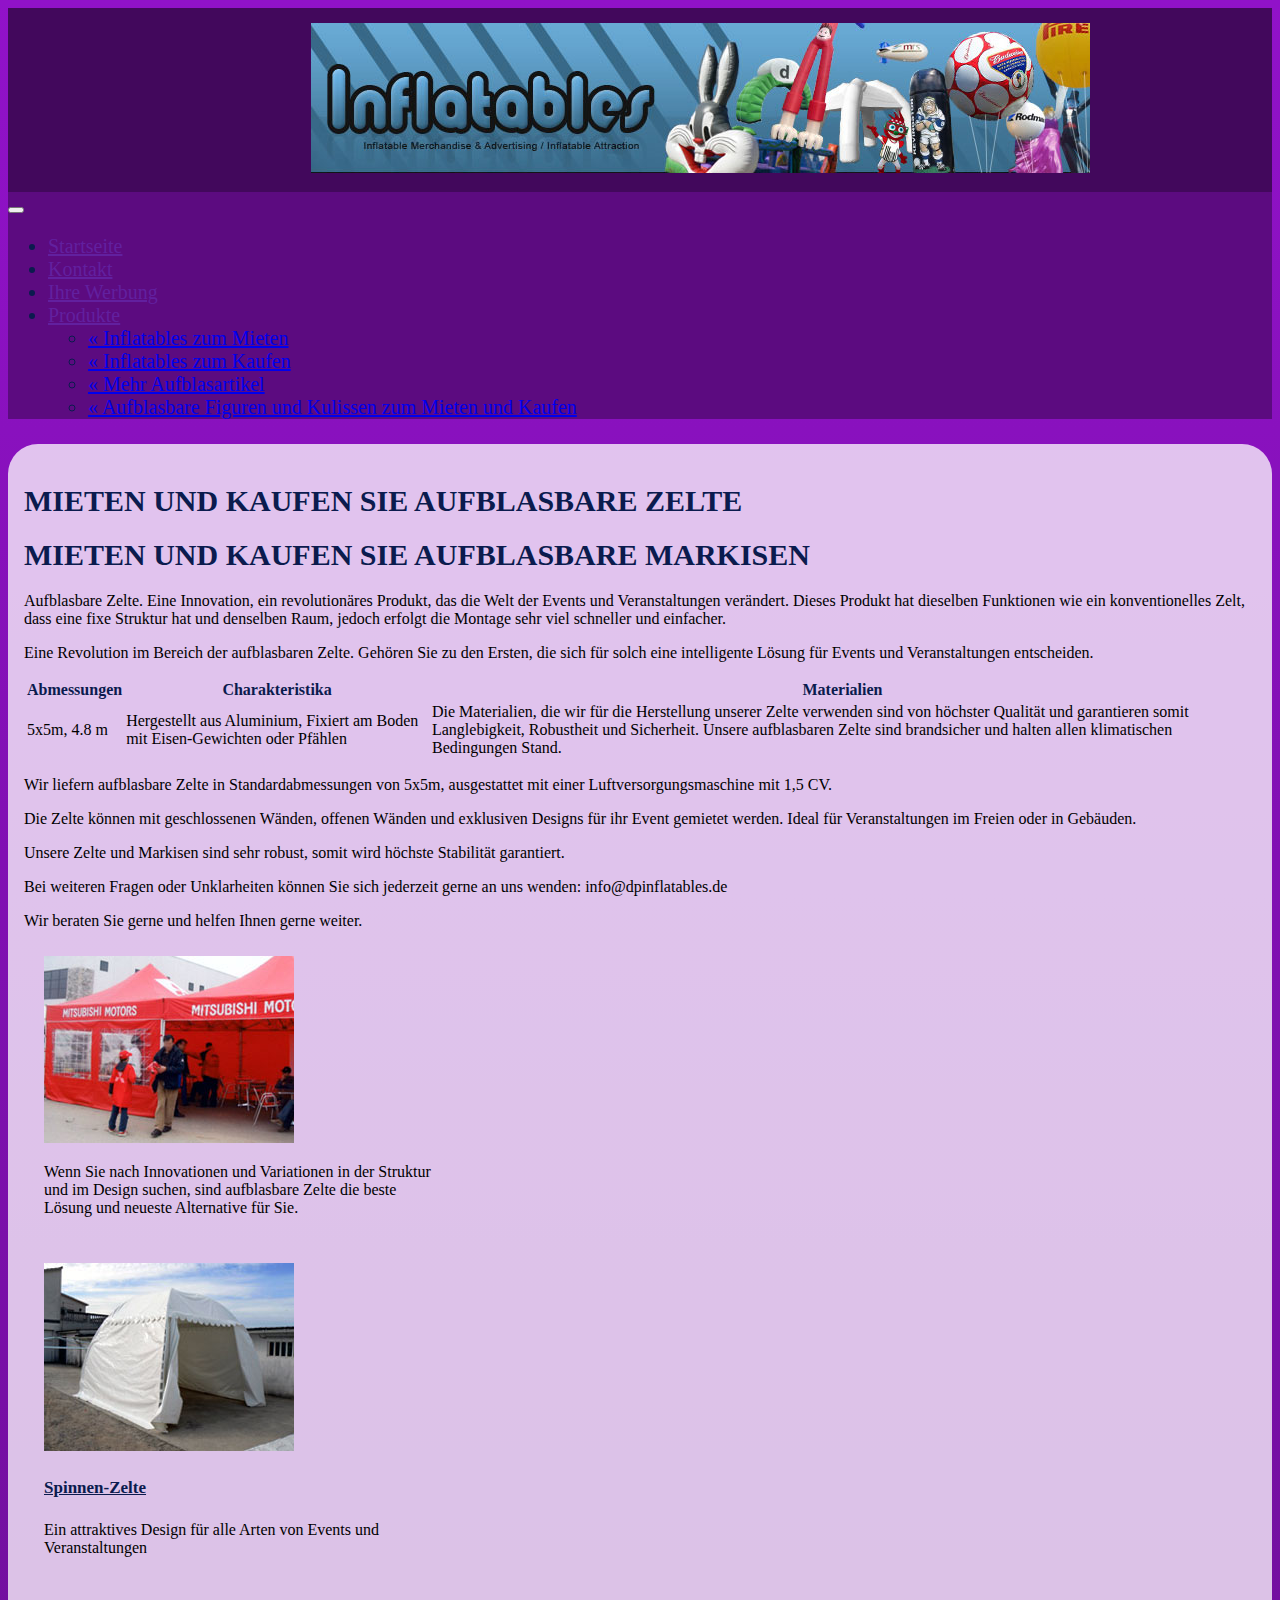
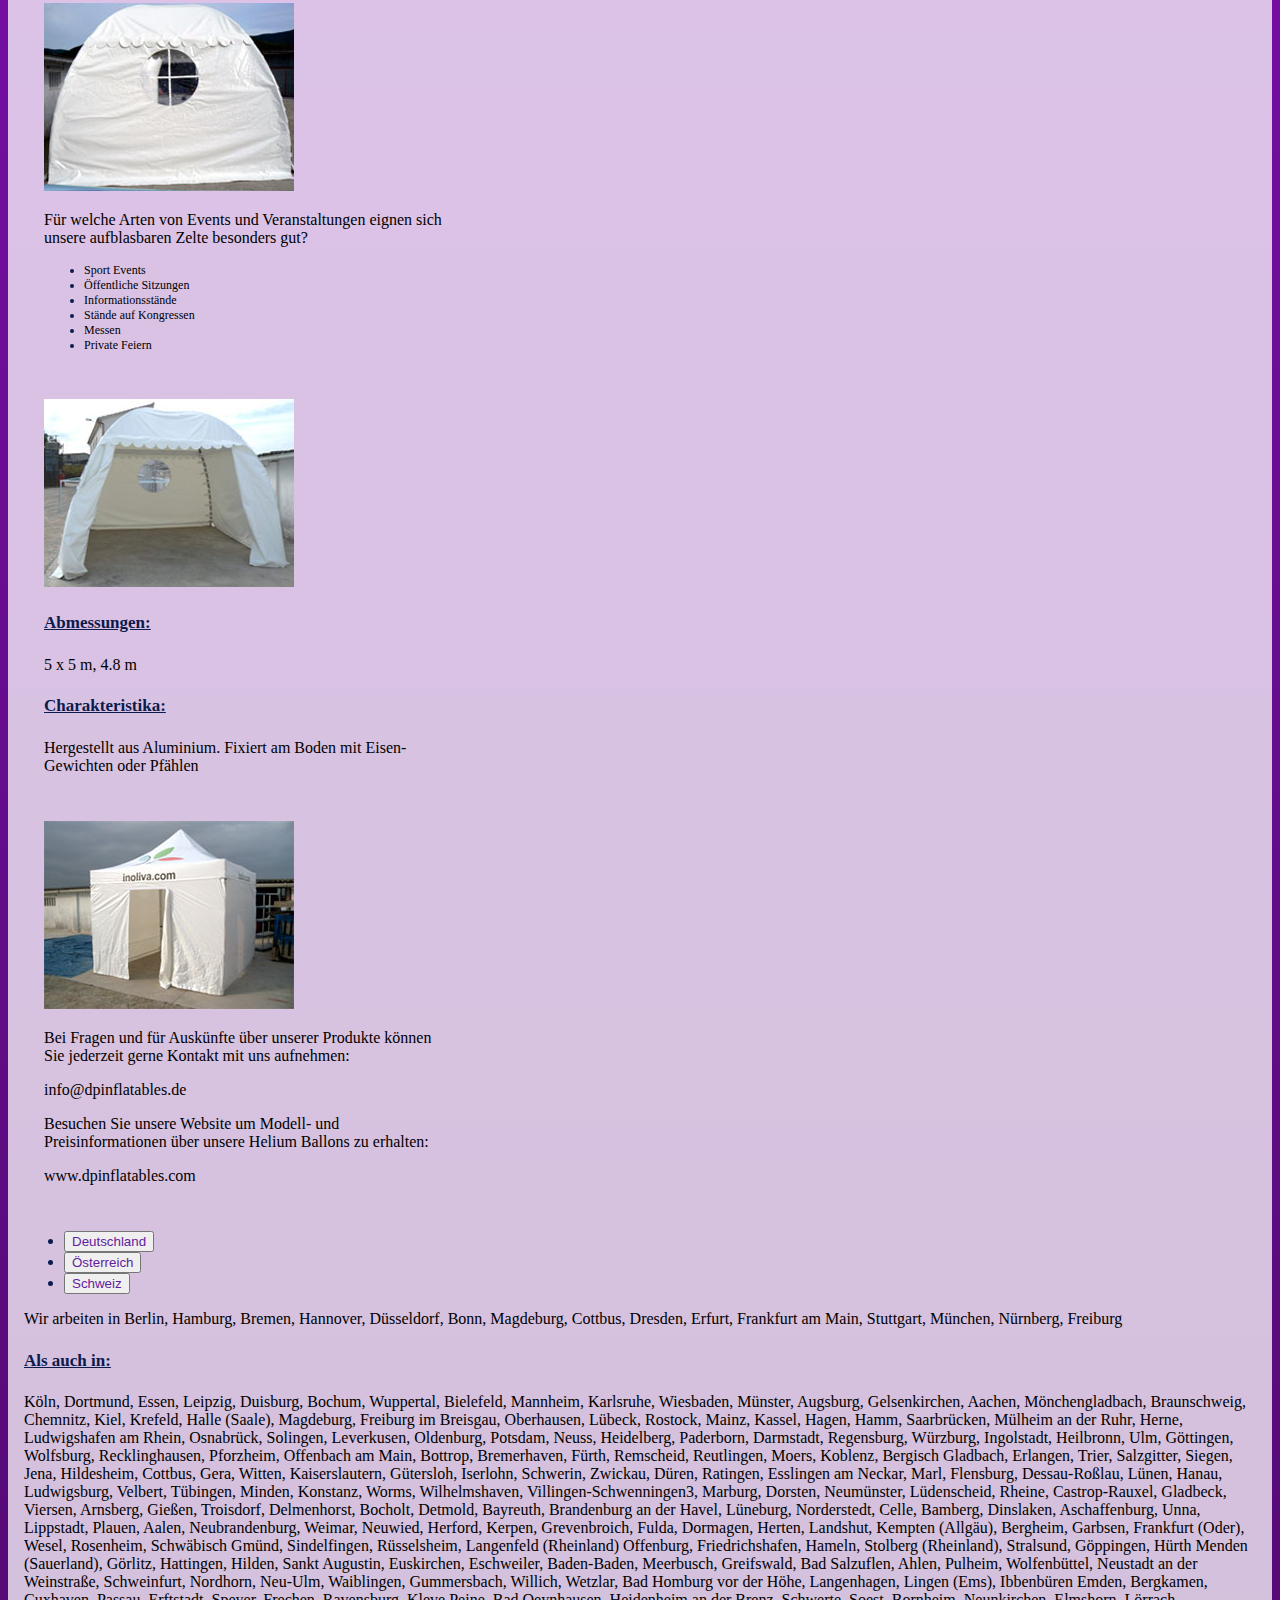
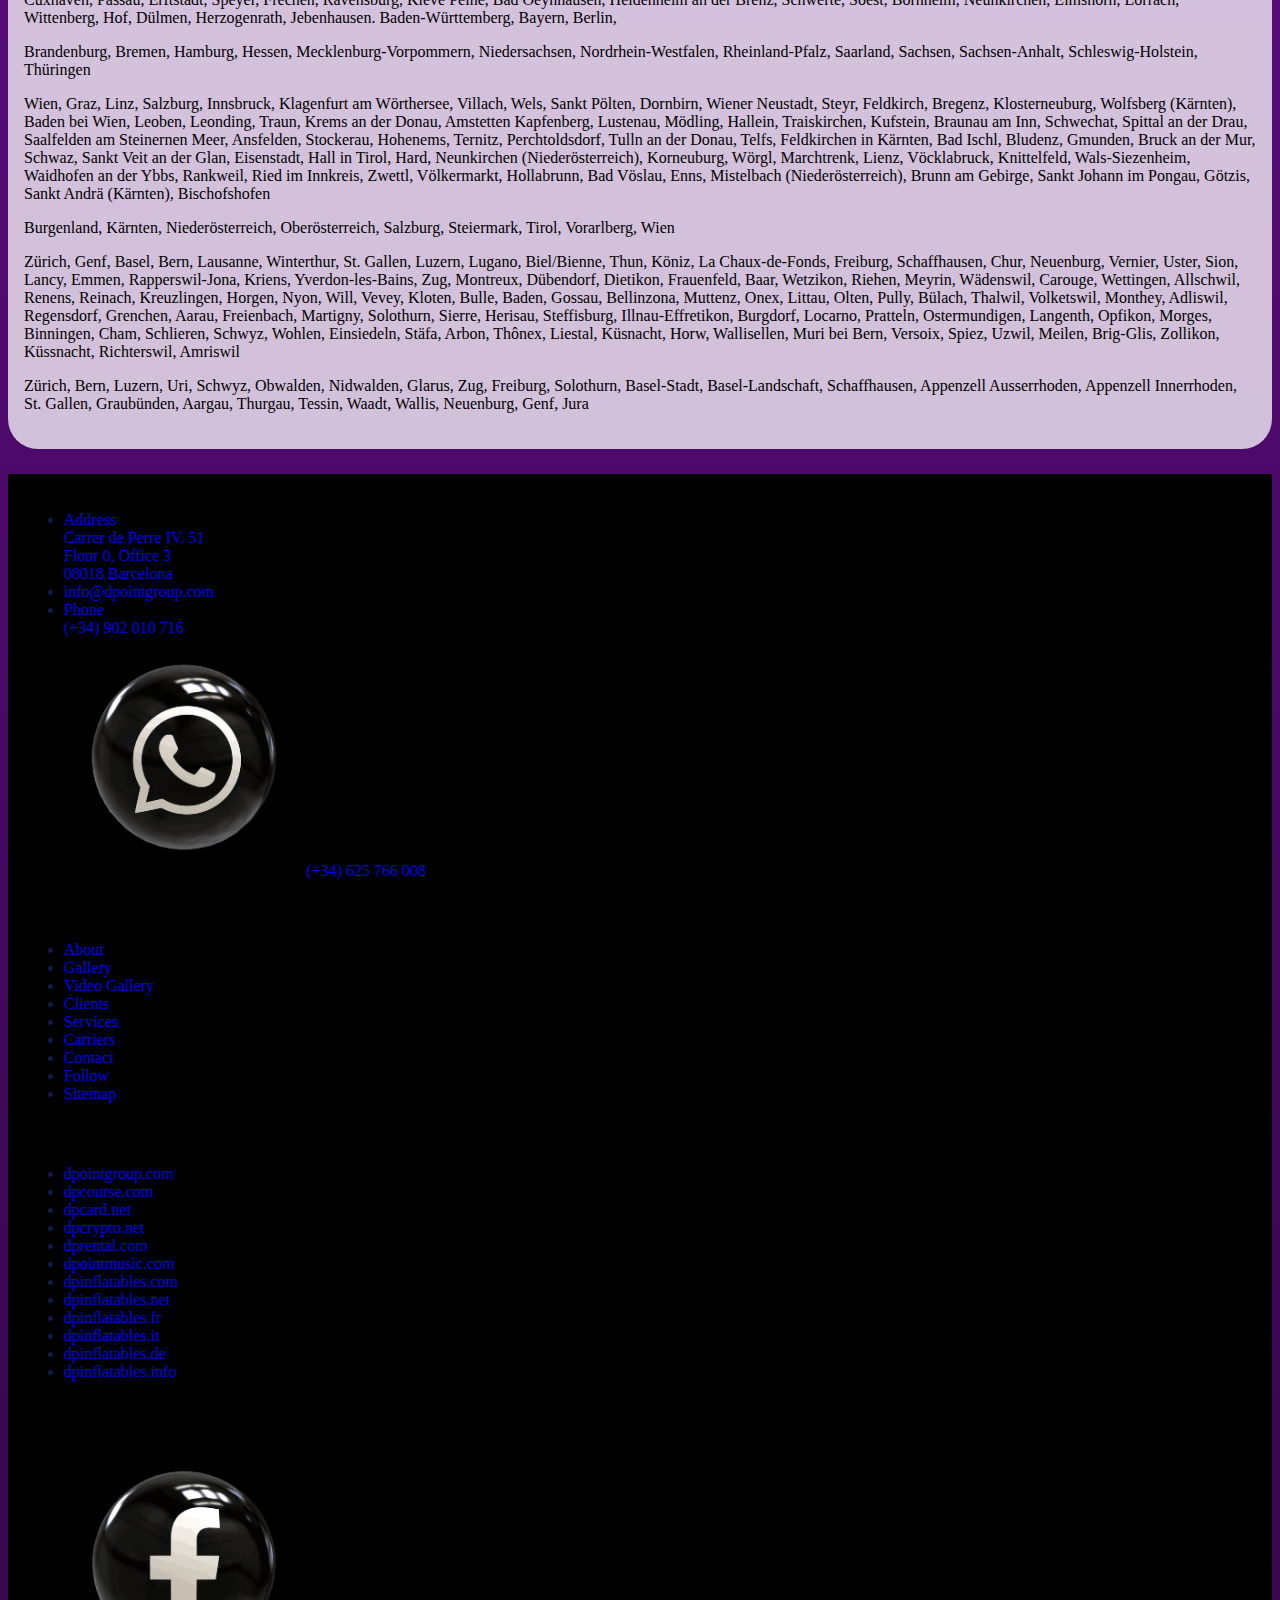
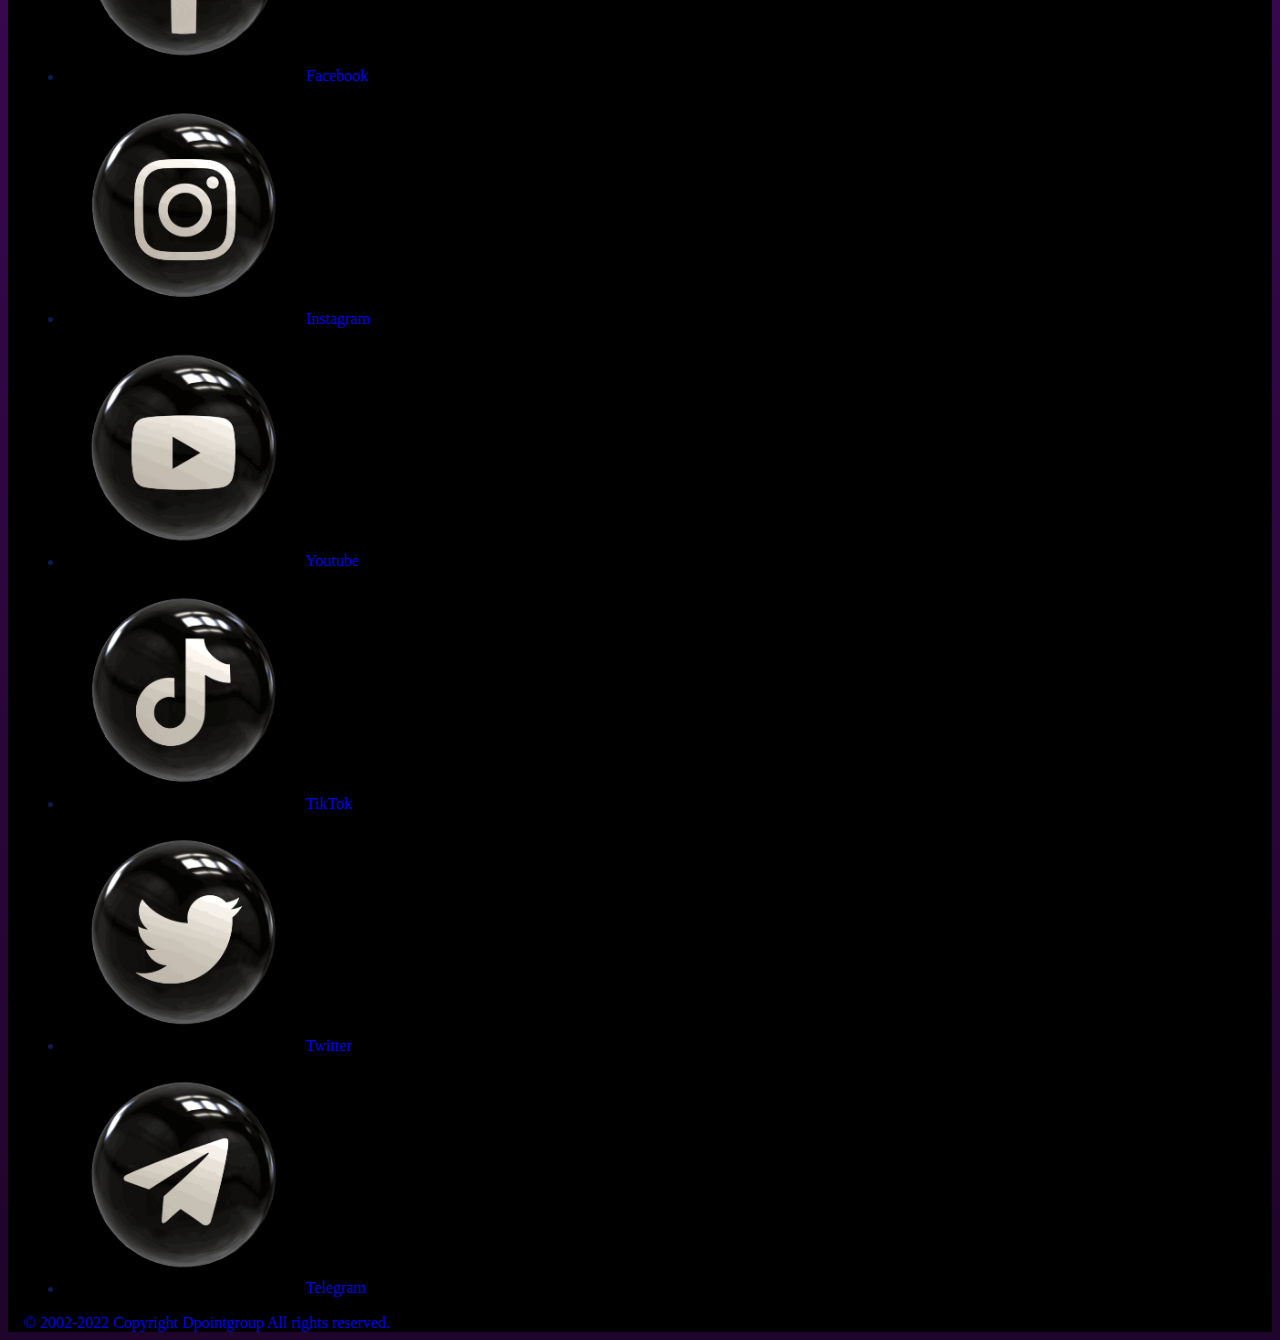
<file: zelte.html>
<!DOCTYPE html>
<html lang="de">
<head>
    <meta charset="UTF-8">
    <meta name="viewport" content="width=device-width, initial-scale=1.0">
    <link rel="shortcut icon" href="img/1530180401192.jfif" type="image/x-icon">
    <title>Dp Inflatables</title>
    <link href="https://cdn.jsdelivr.net/npm/bootstrap@5.0.2/dist/css/bootstrap.min.css" rel="stylesheet" integrity="sha384-EVSTQN3/azprG1Anm3QDgpJLIm9Nao0Yz1ztcQTwFspd3yD65VohhpuuCOmLASjC" crossorigin="anonymous">
    <link rel="stylesheet" href="style.css">
</head>
<body>
<header class="header">
    <img class="header-img" src="img/inflatables.jpg" alt="Banner">
</header>

<nav class="navbar sticky-top navbar-expand-lg navbar-dark">
    <div class="container-fluid nav">
        <button class="navbar-toggler" type="button" data-bs-toggle="collapse" data-bs-target="#navbarSupportedContent" aria-controls="navbarSupportedContent" aria-expanded="false" aria-label="Toggle navigation">
        <span class="navbar-toggler-icon"></span>
        </button>
        <div class="collapse navbar-collapse" id="navbarSupportedContent">
            <ul class="navbar-nav m-auto mb-2 mb-lg-0">
                <li class="nav-item mx-5">
                <a class="nav-link" href="index.html">Startseite</a>
                </li>
                <li class="nav-item mx-5">
                <a class="nav-link" href="#">Kontakt</a>    <!-- ! isn't working -->
                </li>
                <li class="nav-item mx-5">
                <a class="nav-link" href="#">Ihre Werbung</a>   <!-- ! isn't working -->
                </li>
                <li class="nav-item mx-5 dropdown">
                    <a class="nav-link dropdown-toggle" href="#" id="navbarDropdown" role="button" data-bs-toggle="dropdown" aria-expanded="false">Produkte</a>
                    <ul class="dropdown-menu" aria-labelledby="navbarDropdown">
                        <li><a class="dropdown-item" href="#">&laquo; Inflatables zum Mieten</a>
                            <ul class="dropdown-menu dropdown-submenu-1">
                                <li>
                                    <a class="dropdown-item" href="#">SPORTLICHE AUFBLASARTIKEL</a>
                                </li>
                                <li>
                                    <a class="dropdown-item" href="#">AUFBLASARTIKEL FÜR KINDER</a> <!-- ? linked to the same as sportliche menupoint -->
                                </li>
                                <li>
                                    <a class="dropdown-item" href="heliumballons.html">HELIUM BALLONS</a>
                                </li>
                                <li>
                                    <a class="dropdown-item" href="luftschiffe_zeppeline.html">HELIUM LUFTSCHIFFE/ZEPPELINE</a>
                                </li>
                                <li>
                                    <a class="dropdown-item" href="#">ZELTE</a>
                                </li>
                            </ul>
                        </li>
                        <li><a class="dropdown-item" href="#">&laquo; Inflatables zum Kaufen</a>
                            <ul class="dropdown-menu dropdown-submenu-2">
                                <li>
                                    <a class="dropdown-item" href="#">AUFBLASBARE BÖGEN</a>     <!-- linked to the english version -->
                                </li>
                                <li>
                                    <a class="dropdown-item" href="#">AUFBLASBARE ZELTE</a>
                                </li>
                                <li>
                                    <a class="dropdown-item" href="#">AUFBLASBARE DOSEN</a>     <!-- ! isn't working -->
                                </li>
                                <li>
                                    <a class="dropdown-item" href="#">AUFBLASBARE FLASCHEN</a>
                                </li>
                                <li>
                                    <a class="dropdown-item" href="#">AUFBLASBARE LEINWÄNDE</a>
                                </li>
                                <li>
                                    <a class="dropdown-item" href="#">STATISCHE BALLONS</a>
                                </li>
                                <li>
                                    <a class="dropdown-item" href="#">AUFBLASBARE SÄULEN</a>     <!-- unclickable -->
                                </li>
                                <li>
                                    <a class="dropdown-item" href="#">MINI WERBE- OBJEKTE</a>
                                </li>
                                <li>
                                    <a class="dropdown-item" href="#">MODELLE AND LOGOS</a>     <!-- ! isn't working; if I click on aufblasbare bögen, I can open the english version of it -->
                                </li>
                                <li>
                                    <a class="dropdown-item" href="#">LUFTHÄNZER/SKY DANCERS</a>    <!-- ! isn't working -->
                                </li>
                                <li>
                                    <a class="dropdown-item" href="#">WERBE-MASKOTTCHEN</a>
                                </li>
                                <li>
                                    <a class="dropdown-item" href="#">WEIHNACHTSARTIKEL</a>
                                </li>
                                <li>
                                    <a class="dropdown-item" href="#">HELIUM LUFTSCHIFFE/ZEPPELINE</a>  <!-- ! isn't working -->
                                </li>
                                <li>
                                    <a class="dropdown-item" href="#">AUFBLASBARE WERBEPOSTER</a>
                                </li>
                                <li>
                                    <a class="dropdown-item" href="#">AUFBLASBARE WERBEATTRAKTIONEN</a>     <!-- ! isn't working -->
                                </li>
                                <li>
                                    <a class="dropdown-item" href="#">NATURAL AIR CONDITIONING</a>  <!-- ! isn't working -->
                                </li>
                            </ul>
                        </li>
                        <li><a class="dropdown-item" href="#">&laquo; Mehr Aufblasartikel</a>
                            <ul class="dropdown-menu dropdown-submenu-3">
                                <li>
                                    <a class="dropdown-item" href="#">LIBERTY ZELTE</a>
                                </li>
                                <li>
                                    <a class="dropdown-item" href="#">AIRONE ZELTE</a>
                                </li>
                                <li>
                                    <a class="dropdown-item" href="#">MARKISEN-ZELTE</a>
                                </li>
                                <li>
                                    <a class="dropdown-item" href="#">PAGODA ZELTE</a>
                                </li>
                                <li>
                                    <a class="dropdown-item" href="#">DOPPELZELTE</a>   <!-- also linked to the english version -->
                                </li>
                                <li>
                                    <a class="dropdown-item" href="#">ZORBING BÄLLE/EINSTEIGEBALLONS</a>
                                </li>
                            </ul>
                        </li>
                        <li><a class="dropdown-item" href="#">&laquo; Aufblasbare Figuren und Kulissen zum Mieten und Kaufen</a>
                            <ul class="dropdown-menu dropdown-submenu-4">
                                <li>
                                    <a class="dropdown-item" href="#">AUFBLASBARE BUBBLES</a>
                                </li>
                                <li>
                                    <a class="dropdown-item" href="#">AUFBLASBARE BAUWERKE</a>
                                </li>
                                <li>
                                    <a class="dropdown-item" href="#">KONFETTI</a>
                                </li>
                                <li>
                                    <a class="dropdown-item" href="#">DRACHEN</a>
                                </li>
                                <li>
                                    <a class="dropdown-item" href="#">WÄGEN</a>
                                </li>
                                <li>
                                    <a class="dropdown-item" href="#">BLUMEN</a>
                                </li>
                                <li>
                                    <a class="dropdown-item" href="#">MAGIER</a>
                                </li>
                                <li>
                                    <a class="dropdown-item" href="#">MEERESWELT</a>
                                </li>
                                <li>
                                    <a class="dropdown-item" href="#">ZAHLEN UND BUCHSTABEN</a>
                                </li>
                                <li>
                                    <a class="dropdown-item" href="#">MOVEMENT</a>
                                </li>
                                <li>
                                    <a class="dropdown-item" href="#">PLANETEN</a>
                                </li>
                                <li>
                                    <a class="dropdown-item" href="#">KUGELN</a>
                                </li>
                                <li>
                                    <a class="dropdown-item" href="#">SCHAUFENSTER</a>
                                </li>
                                <li>
                                    <a class="dropdown-item" href="#">SÄULEN UND KEGEL</a>
                                </li>
                                <li>
                                    <a class="dropdown-item" href="#">VERSCHIEDENE INFLATABLES</a>
                                </li>
                                <li>
                                    <a class="dropdown-item" href="#">EINSTEIGEBALLONS</a>
                                </li>
                            </ul>
                        </li>
                    </ul>
                </li>
            </ul>
        </div>
    </div>
</nav>

<div class="container main-content">
    <h1>MIETEN UND KAUFEN SIE AUFBLASBARE ZELTE</h1>
    <h1>MIETEN UND KAUFEN SIE AUFBLASBARE MARKISEN</h1>
    <p>Aufblasbare Zelte. Eine Innovation, ein revolutionäres Produkt, das die Welt der Events und Veranstaltungen verändert. Dieses Produkt hat dieselben Funktionen wie ein konventionelles Zelt, dass eine fixe Struktur hat und denselben Raum, jedoch erfolgt die Montage sehr viel schneller und einfacher.</p>
    <p>Eine Revolution im Bereich der aufblasbaren Zelte. Gehören Sie zu den Ersten, die sich für solch eine intelligente Lösung für Events und Veranstaltungen entscheiden.</p>

    <div class="row">
        <div class="col-lg-8">
            <table class="table">
                <thead>
                    <tr>
                        <th scope="col">Abmessungen</th>
                        <th scope="col">Charakteristika</th>
                        <th scope="col">Materialien</th>
                    </tr>
                </thead>
                <tbody>
                    <tr>
                        <td>5x5m, 4.8 m</td>
                        <td>Hergestellt aus Aluminium, Fixiert am Boden mit Eisen-Gewichten oder Pfählen</td>
                        <td>Die Materialien, die wir für die Herstellung unserer Zelte verwenden sind von höchster Qualität und garantieren somit Langlebigkeit, Robustheit und Sicherheit. Unsere aufblasbaren Zelte sind brandsicher und halten allen klimatischen Bedingungen Stand.</td>
                    </tr>
                </tbody>
            </table>
            <p>Wir liefern aufblasbare Zelte in Standardabmessungen von 5x5m, ausgestattet mit einer Luftversorgungsmaschine mit 1,5 CV.</p>
            <p>Die Zelte können mit geschlossenen Wänden, offenen Wänden und exklusiven Designs für ihr Event gemietet werden. Ideal für Veranstaltungen im Freien oder in Gebäuden.</p>
            <p>Unsere Zelte und Markisen sind sehr robust, somit wird höchste Stabilität garantiert.</p>
            <p>Bei weiteren Fragen oder Unklarheiten können Sie sich jederzeit gerne an uns wenden: info@dpinflatables.de</p>
            <p>Wir beraten Sie gerne und helfen Ihnen gerne weiter.</p>
        </div>
        <div class="col-lg-4">
            <div class="card">
                <img src="img/zum_mieten/zelte/carpas_jaima2.jpg" class="card-img-top" alt="inflate">
                <div class="card-body">
                    <p class="card-title">
                        Wenn Sie nach Innovationen und Variationen in der Struktur und im Design suchen, sind aufblasbare Zelte die beste Lösung und neueste Alternative für Sie.
                    </p>
                </div>
            </div>
        </div>
    </div>
    <div class="row">
        <div class="col-lg-3">
            <div class="card">
                <img src="img/zum_mieten/zelte/CARPAMODULAR2.jpg" class="card-img-top" alt="inflate">
                <div class="card-body">
                    <h4>Spinnen-Zelte</h4>
                    <p class="card-title">
                        Ein attraktives Design für alle Arten von Events und Veranstaltungen
                    </p>
                </div>
            </div>
        </div>
        <div class="col-lg-3">
            <div class="card">
                <img src="img/zum_mieten/zelte/CARPAMODULAR3.jpg" class="card-img-top" alt="inflate">
                <div class="card-body">
                    <p class="card-title">
                        Für welche Arten von Events und Veranstaltungen eignen sich unsere aufblasbaren Zelte besonders gut?
                    </p>
                    <ul>
                        <li class="smallLi">Sport Events</li>
                        <li class="smallLi">Öffentliche Sitzungen</li>
                        <li class="smallLi">Informationsstände</li>
                        <li class="smallLi">Stände auf Kongressen</li>
                        <li class="smallLi">Messen</li>
                        <li class="smallLi">Private Feiern</li>
                    </ul>
                </div>
            </div>
        </div>
        <div class="col-lg-3">
            <div class="card">
                <img src="img/zum_mieten/zelte/CARPAMODULAR.jpg" class="card-img-top" alt="inflate">
                <div class="card-body">
                    <h4>Abmessungen:</h4>
                    <p class="card-title">5 x 5 m, 4.8 m</p>
                    <h4>Charakteristika:</h4>
                    <p class="card-title">Hergestellt aus Aluminium. Fixiert am Boden mit Eisen-Gewichten oder Pfählen</p>
                </div>
            </div>
        </div>
        <div class="col-lg-3">
            <div class="card">
                <img src="img/zum_mieten/zelte/CARPAMODULAR4.jpg" class="card-img-top" alt="inflate">
                <div class="card-body">
                    <p class="card-title">Bei Fragen und für Auskünfte über unserer Produkte können Sie jederzeit gerne Kontakt mit uns aufnehmen:</p>
                    <p class="card-title">info@dpinflatables.de</p>
                    <p class="card-title">Besuchen Sie unsere Website um Modell- und Preisinformationen über unsere Helium Ballons zu erhalten:</p>
                    <p class="card-title">www.dpinflatables.com</p>
                </div>
            </div>
        </div>
    </div>

    <ul class="nav nav-tabs" id="myTab" role="tablist">
        <li class="nav-item" role="presentation">
            <button class="nav-link active" id="german-tab" data-bs-toggle="tab" data-bs-target="#german" type="button" role="tab" aria-controls="german" aria-selected="true">Deutschland</button>
        </li>
        <li class="nav-item" role="presentation">
            <button class="nav-link" id="austria-tab" data-bs-toggle="tab" data-bs-target="#austria" type="button" role="tab" aria-controls="austria" aria-selected="false">Österreich</button>
        </li>
        <li class="nav-item" role="presentation">
            <button class="nav-link" id="swiss-tab" data-bs-toggle="tab" data-bs-target="#swiss" type="button" role="tab" aria-controls="swiss" aria-selected="false">Schweiz</button>
        </li>
    </ul>
    <div class="tab-content" id="myTabContent">
        <div class="tab-pane fade show active" id="german" role="tabpanel" aria-labelledby="german-tab">
            <p>Wir arbeiten in Berlin, Hamburg, Bremen, Hannover, Düsseldorf, Bonn, Magdeburg, Cottbus, Dresden, Erfurt, Frankfurt am Main, Stuttgart, München, Nürnberg, Freiburg</p>
            <h4>Als auch in:</h4>
            <p>Köln, Dortmund, Essen, Leipzig, Duisburg, Bochum, Wuppertal, Bielefeld, Mannheim, Karlsruhe, Wiesbaden, Münster, Augsburg, Gelsenkirchen, Aachen, Mönchengladbach, Braunschweig, Chemnitz, Kiel, Krefeld, Halle (Saale), Magdeburg, Freiburg im Breisgau, Oberhausen, Lübeck, Rostock, Mainz, Kassel, Hagen, Hamm, Saarbrücken, Mülheim an der Ruhr, Herne, Ludwigshafen am Rhein, Osnabrück, Solingen, Leverkusen, Oldenburg, Potsdam, Neuss, Heidelberg, Paderborn, Darmstadt, Regensburg, Würzburg, Ingolstadt, Heilbronn, Ulm, Göttingen, Wolfsburg, Recklinghausen, Pforzheim, Offenbach am Main, Bottrop, Bremerhaven, Fürth, Remscheid, Reutlingen, Moers, Koblenz, Bergisch Gladbach, Erlangen, Trier, Salzgitter, Siegen, Jena, Hildesheim, Cottbus, Gera, Witten, Kaiserslautern, Gütersloh, Iserlohn, Schwerin, Zwickau, Düren, Ratingen, Esslingen am Neckar, Marl, Flensburg, Dessau-Roßlau, Lünen, Hanau, Ludwigsburg, Velbert, Tübingen, Minden, Konstanz, Worms, Wilhelmshaven, Villingen-Schwenningen3, Marburg, Dorsten, Neumünster, Lüdenscheid, Rheine, Castrop-Rauxel, Gladbeck, Viersen, Arnsberg, Gießen, Troisdorf, Delmenhorst, Bocholt, Detmold, Bayreuth, Brandenburg an der Havel, Lüneburg, Norderstedt, Celle, Bamberg, Dinslaken, Aschaffenburg, Unna, Lippstadt, Plauen, Aalen, Neubrandenburg, Weimar, Neuwied, Herford, Kerpen, Grevenbroich, Fulda, Dormagen, Herten, Landshut, Kempten (Allgäu), Bergheim, Garbsen, Frankfurt (Oder), Wesel, Rosenheim, Schwäbisch Gmünd, Sindelfingen, Rüsselsheim, Langenfeld (Rheinland) Offenburg, Friedrichshafen, Hameln, Stolberg (Rheinland), Stralsund, Göppingen, Hürth Menden (Sauerland), Görlitz, Hattingen, Hilden, Sankt Augustin, Euskirchen, Eschweiler, Baden-Baden, Meerbusch, Greifswald, Bad Salzuflen, Ahlen, Pulheim, Wolfenbüttel, Neustadt an der Weinstraße, Schweinfurt, Nordhorn, Neu-Ulm, Waiblingen, Gummersbach, Willich, Wetzlar, Bad Homburg vor der Höhe, Langenhagen, Lingen (Ems), Ibbenbüren Emden, Bergkamen, Cuxhaven, Passau, Erftstadt, Speyer, Frechen, Ravensburg, Kleve Peine, Bad Oeynhausen, Heidenheim an der Brenz, Schwerte, Soest, Bornheim, Neunkirchen, Elmshorn, Lörrach, Wittenberg, Hof, Dülmen, Herzogenrath, Jebenhausen. Baden-Württemberg, Bayern, Berlin,</p>
            <p>Brandenburg, Bremen, Hamburg, Hessen, Mecklenburg-Vorpommern, Niedersachsen, Nordrhein-Westfalen, Rheinland-Pfalz, Saarland, Sachsen, Sachsen-Anhalt, Schleswig-Holstein, Thüringen</p></div>
        <div class="tab-pane fade" id="austria" role="tabpanel" aria-labelledby="austria-tab">
            <p>Wien, Graz, Linz, Salzburg, Innsbruck, Klagenfurt am Wörthersee, Villach, Wels, Sankt Pölten, Dornbirn, Wiener Neustadt, Steyr, Feldkirch, Bregenz, Klosterneuburg, Wolfsberg (Kärnten), Baden bei Wien, Leoben, Leonding, Traun, Krems an der Donau, Amstetten Kapfenberg, Lustenau, Mödling, Hallein, Traiskirchen, Kufstein, Braunau am Inn, Schwechat, Spittal an der Drau, Saalfelden am Steinernen Meer, Ansfelden, Stockerau, Hohenems, Ternitz, Perchtoldsdorf, Tulln an der Donau, Telfs, Feldkirchen in Kärnten, Bad Ischl, Bludenz, Gmunden, Bruck an der Mur, Schwaz, Sankt Veit an der Glan, Eisenstadt, Hall in Tirol, Hard, Neunkirchen (Niederösterreich), Korneuburg, Wörgl, Marchtrenk, Lienz, Vöcklabruck, Knittelfeld, Wals-Siezenheim, Waidhofen an der Ybbs, Rankweil, Ried im Innkreis, Zwettl, Völkermarkt, Hollabrunn, Bad Vöslau, Enns, Mistelbach (Niederösterreich), Brunn am Gebirge, Sankt Johann im Pongau, Götzis, Sankt Andrä (Kärnten), Bischofshofen</p>
            <p>Burgenland, Kärnten, Niederösterreich, Oberösterreich, Salzburg, Steiermark, Tirol, Vorarlberg, Wien</p></div>
        <div class="tab-pane fade" id="swiss" role="tabpanel" aria-labelledby="swiss-tab">
            <p>Zürich, Genf, Basel, Bern, Lausanne, Winterthur, St. Gallen, Luzern, Lugano, Biel/Bienne, Thun, Köniz, La Chaux-de-Fonds, Freiburg, Schaffhausen, Chur, Neuenburg, Vernier, Uster, Sion, Lancy, Emmen, Rapperswil-Jona, Kriens, Yverdon-les-Bains, Zug, Montreux, Dübendorf, Dietikon, Frauenfeld, Baar, Wetzikon, Riehen, Meyrin, Wädenswil, Carouge, Wettingen, Allschwil, Renens, Reinach, Kreuzlingen, Horgen, Nyon, Will, Vevey, Kloten, Bulle, Baden, Gossau, Bellinzona, Muttenz, Onex, Littau, Olten, Pully, Bülach, Thalwil, Volketswil, Monthey, Adliswil, Regensdorf, Grenchen, Aarau, Freienbach, Martigny, Solothurn, Sierre, Herisau, Steffisburg, Illnau-Effretikon, Burgdorf, Locarno, Pratteln, Ostermundigen, Langenth, Opfikon, Morges, Binningen, Cham, Schlieren, Schwyz, Wohlen, Einsiedeln, Stäfa, Arbon, Thônex, Liestal, Küsnacht, Horw, Wallisellen, Muri bei Bern, Versoix, Spiez, Uzwil, Meilen, Brig-Glis, Zollikon, Küssnacht, Richterswil, Amriswil</p>
            <p>Zürich, Bern, Luzern, Uri, Schwyz, Obwalden, Nidwalden, Glarus, Zug, Freiburg, Solothurn, Basel-Stadt, Basel-Landschaft, Schaffhausen, Appenzell Ausserrhoden, Appenzell Innerrhoden, St. Gallen, Graubünden, Aargau, Thurgau, Tessin, Waadt, Wallis, Neuenburg, Genf, Jura</p></div>
    </div>
</div>

<footer class="mbr-bg-black">
    <div class="container py-5">
        <div class="row py-3">
            <div class="col-lg-3 col-md-6 mb-4 mb-lg-0">
                <h6 class="text-uppercase font-weight-bold mb-4 text-white">Contact</h6>
                <ul class="list-unstyled mb-0">
                    <li class="mb-2">
                        <a href="#" class="text-muted">
                            Address
                            <br>
                            Carrer de Perre IV. 51
                            <br>
                            Floor 0, Office 3
                            <br>
                            08018 Barcelona
                        </a>
                    </li>
                    <li class="mb-2">
                        <a href="mailto:info@dpointgroup.com" class="text-muted">info@dpointgroup.com</a>
                    </li>
                    <li class="mb-2">
                        <a href="#" class="text-muted">
                            Phone
                            <br>
                            (+34) 902 010 716
                            <br>
                            <img src="img/x_1.png" alt="Whatsapp" class="logoSize">
                            (+34) 625 766 008
                        </a>
                    </li>
                </ul>
            </div>
            <div class="col-lg-3 col-md-6 mb-4 mb-lg-0">
                <h6 class="text-uppercase font-weight-bold mb-4 text-white">Menu</h6>
                <ul class="list-unstyled mb-0">
                    <li class="mb-2">
                        <a href="about.html" class="text-muted">About</a>
                    </li>
                    <li class="mb-2">
                        <a href="gallery.html" class="text-muted">Gallery</a>
                    </li>
                    <li class="mb-2">
                        <a href="videoGallery.html" class="text-muted">Video Gallery</a>
                    </li>
                    <li class="mb-2">
                        <a href="clients.html" class="text-muted">Clients</a>
                    </li>
                    <li class="mb-2">
                        <a href="Services.html" class="text-muted">Services</a>
                    </li>
                    <li class="mb-2">
                        <a href="careers.html" class="text-muted">Carriers</a> <!--there was a misspell here on the original-->
                    </li>
                    <li class="mb-2">
                        <a href="contact.html" class="text-muted">Contact</a>
                    </li>
                    <li class="mb-2">
                        <a href="follow.html" class="text-muted">Follow</a>
                    </li>
                    <li class="mb-2">
                        <a href="siteMap.html" class="text-muted">Sitemap</a>
                    </li>
                </ul>
            </div>
            <div class="col-lg-3 col-md-6 mb-4 mb-lg-0">
                <h6 class="text-uppercase font-weight-bold mb-4 text-white">Websites</h6>
                <ul class="list-unstyled mb-0">
                    <li class="mb2">
                        <a href="https://dpointgroup.com/" class="text-muted">dpointgroup.com</a>
                    </li>
                    <li class="mb2">
                        <a href="http://dpcourse.com/" class="text-muted">dpcourse.com</a>
                    </li>
                    <li class="mb2">
                        <a href="https://dpcard.net/en/" class="text-muted">dpcard.net</a>
                    </li>
                    <li class="mb2">
                        <a href="https://dpcrypto.net/" class="text-muted">dpcrypto.net</a>
                    </li>
                    <li class="mb2">
                        <a href="http://www.dprental.com/" class="text-muted">dprental.com</a>
                    </li>
                    <li class="mb2">
                        <a href="https://www.dpointmusic.com/" class="text-muted">dpointmusic.com</a>
                    </li>
                    <li class="mb2">
                        <a href="https://dpinflatables.com/" class="text-muted">dpinflatables.com</a>
                    </li>
                    <li class="mb2">
                        <a href="https://dpinflatables.net/" class="text-muted">dpinflatables.net</a>
                    </li>
                    <li class="mb2">
                        <a href="https://dpinflatables.fr/" class="text-muted">dpinflatables.fr</a>
                    </li>
                    <li class="mb2">
                        <a href="https://dpinflatables.it/" class="text-muted">dpinflatables.it</a>
                    </li>
                    <li class="mb2">
                        <a href="#" class="text-muted">dpinflatables.de</a>
                    </li>
                    <li class="mb2">
                        <a href="https://dpinflatables.info/" class="text-muted">dpinflatables.info</a>
                    </li>
                </ul>
            </div>
            <div class="col-lg-3 col-md-6 mb-4 mb-lg-0">
                <h6 class="text-uppercase font-weight-bold mb-4 text-white">Social Medias</h6>
                <ul class="list-unstyled mb-2">
                    <li class="mb-2">
                        <img src="img/x_9.png" alt="Facebook" class="logoSize">
                        <a href="https://www.facebook.com/dpointgroupespana/" class="text-muted">Facebook</a>
                    </li>
                    <li class="mb-2">
                        <img src="img/x_7.png" alt="Instagram" class="logoSize">
                        <a href="https://www.instagram.com/dpoint_group/" class="text-muted">Instagram</a>
                    </li>
                    <li class="mb-2">
                        <img src="img/x_4.png" alt="Youtube" class="logoSize">
                        <a href="https://www.youtube.com/user/artisticservices" class="text-muted">Youtube</a>
                    </li>
                    <li class="mb-2">
                        <img src="img/x_3.png" alt="TikTok" class="logoSize">
                        <a href="https://www.tiktok.com/@dpointgroup" class="text-muted">TikTok</a>
                    </li>
                    <li class="mb-2">
                        <img src="img/x_5.png" alt="Twitter" class="logoSize">
                        <a href="https://x.com/danielbukin?mx=2" class="text-muted">Twitter</a>
                    </li>
                    <li class="mb-2">
                        <img src="img/x_2.png" alt="Telegram" class="logoSize">
                        <a href="https://telegram.me/dpointgroup" class="text-muted">Telegram</a>
                    </li>
                </ul>
            </div>
        </div>
    </div>
    <div class="mbr-bg-black py-2">
        <div class="container text-center">
            <a class="text-muted mb-0 py-2" href="legal.html">© 2002-2022 Copyright Dpointgroup All rights reserved.</a>
        </div>
    </div>
</footer>

<script src="https://cdn.jsdelivr.net/npm/bootstrap@5.0.2/dist/js/bootstrap.bundle.min.js" integrity="sha384-MrcW6ZMFYlzcLA8Nl+NtUVF0sA7MsXsP1UyJoMp4YLEuNSfAP+JcXn/tWtIaxVXM" crossorigin="anonymous"></script>
</body>
</html>
</file>
<file: style.css>
body {
    background: rgb(34,193,195);
    background: linear-gradient(0deg, rgba(31, 4, 43,1) 0%, rgba(145, 18, 201,1) 100%);
}

.header {
    background-color: rgb(66, 8, 92);
    padding: 15px 24%;
}

.navbar {
    background-color: rgb(92, 11, 128);
    color: 227, 227, 227;
    font-size: 20px;
}

.main-content {
    background: rgb(255,255,255,0.75);
    border-radius: 30px;
    margin-top: 25px;
    margin-bottom: 25px;
    padding: 20px;
}

h1 {
    font-size: 30px;
    color: #0b1b4e;
}

.p-1 {
    color: #2D2A32;
    margin-top: 30px;
}

#carousel {
    max-width: 50%;
    margin: 30px auto;
}

.advert-img {
    max-height: 350px;
    margin: 10px 20%;
    padding: auto;
    transition: 1s;
}

.advert-img:hover {
    max-height: 425px;
    transition: 1s;
}

h2 {
    font-size: 22px;
    color: #0b1b4e;
    text-decoration: underline;
}

li::marker {
    color: #0b1b4e;
}

h3 {
    font-size: 25px;
    color: #0b1b4e;
}

h4 {
    color: rgb(227, 227, 227);
    font-size: 17px;
    text-align: center;
}

.logoSize {
    width: 20%;
    display: inline;
}

footer {
    background-color: black;
}

.text-muted {
    text-decoration: none;
}

@media (min-width: 992px) {
    .container {
        padding-left: 1rem;
        padding-right: 1rem;
    }
}

@media (max-width:950px) {
    .header-img {
        max-width: 90%;
    }
}

.dropdown-menu li {
    position: relative;
}

.dropdown-menu .dropdown-submenu-1, .dropdown-submenu-2, .dropdown-submenu-3, .dropdown-submenu-4 {
    display: none;
    position: absolute;
    left: 100%;
    top: -7px;
}

.dropdown-menu > li:hover > .dropdown-submenu-1 {
    display: block;
    left: 0;
    right: auto;
    margin-left: -265px;
    text-align: right;
}

.dropdown-menu > li:hover > .dropdown-submenu-2 {
    display: block;
    left: 0;
    right: auto;
    margin-left: -300px;
    text-align: right;
}

.dropdown-menu > li:hover > .dropdown-submenu-3 {
    display: block;
    left: 0;
    right: auto;
    margin-left: -290px;
    text-align: right;
}

.dropdown-menu > li:hover > .dropdown-submenu-4 {
    display: block;
    left: 0;
    right: auto;
    margin-left: -235px;
    text-align: right;
}

.link {
    color: blueviolet;
}

.link:hover {
    color: rgb(98, 32, 159);
}

.card {
    max-width: 400px;
    padding: 10px;
    margin: 10px;
}

.smallLi {
    font-size: 12px;
}

.nav-link {
    color: rgb(98, 32, 159);
}

.nav-link:hover {
    color: #0b1b4e;
}

h4 {
    color: #0b1b4e;
    text-align: start;
    text-decoration: underline;
}

.nav-tabs {
    margin-top: 20px;
}

.bigImg {
    width: 300px;
}

th{
    color: #0b1b4e;
}

.ciArch {
    max-height: 330px;
}

.archImg {
    height: 160px;
}

.zelteCar {
    height: 375px;
}
</file>
